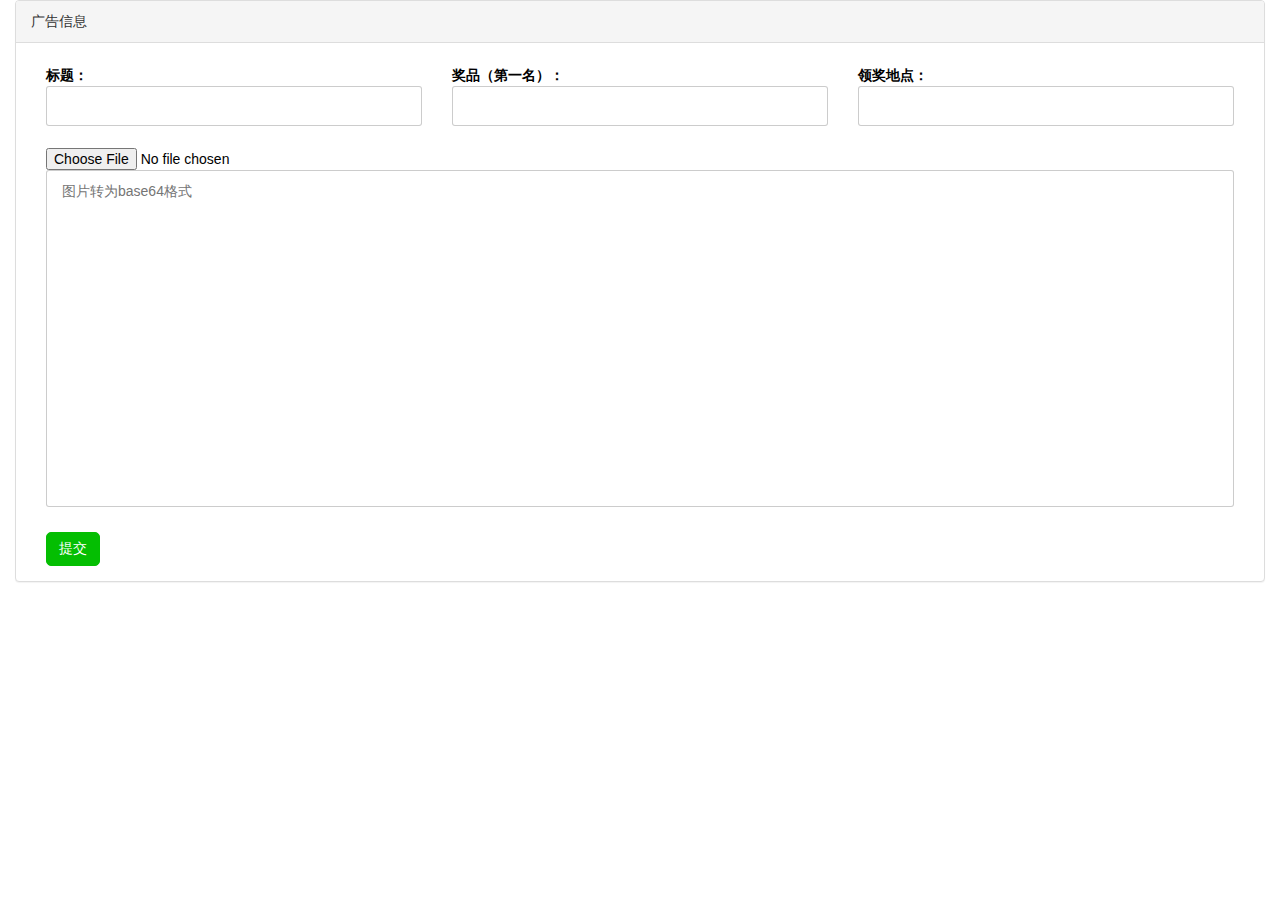
<file: index.html>
<!DOCTYPE HTML PUBLIC "-//W3C//DTD HTML 4.01 Transitional//EN" "http://www.w3.org/TR/html4/loose.dtd">  
<html>  
	 <head>  
	  <meta http-equiv="content-type" content="text/html; charset=utf-8">
		<meta name="viewport" content="width=device-width, initial-scale=1.0, maximum-scale=1.0, user-scalable=no">  
	  <title> upload image to db</title>
		<meta name="format-detection" content="telephone=no, address=no">
	<meta name="apple-mobile-web-app-capable" content="yes" /> <!-- apple devices fullscreen -->
	<meta name="apple-touch-fullscreen" content="yes"/>
	<meta name="apple-mobile-web-app-status-bar-style" content="black-translucent" />
	<script type="text/javascript" src="js/lib/jquery-2.2.1.min.js"></script>
	<script type="text/javascript" src="js/LodopFuncs.js"></script>
	
	<link href="css/bootstrap.min.css" rel="stylesheet">
	<link href="css/common.min.css" rel="stylesheet">
	<script type="text/javascript">
	if(navigator.appName == 'Microsoft Internet Explorer'){
		if(navigator.userAgent.indexOf("MSIE 5.0")>0 || navigator.userAgent.indexOf("MSIE 6.0")>0 || navigator.userAgent.indexOf("MSIE 7.0")>0) {
			alert('您使用的 IE 浏览器版本过低, 推荐使用 Chrome 浏览器或 IE8 及以上版本浏览器.');
		}
	}
	
	</script>
	  <script> 
		  window.onload = function(){ 
			var input = document.getElementById("demo_input"); 
			var result= document.getElementById("result"); 
			var img_area = document.getElementById("img_area"); 
			if ( typeof(FileReader) === 'undefined' ){
			  result.innerHTML = "抱歉，你的浏览器不支持 FileReader，请使用现代浏览器操作！"; 
			  input.setAttribute('disabled','disabled'); 
			}else{
			  input.addEventListener('change',readFile,false);
			} 
		  }
		  function readFile(){
			var file = this.files[0]; 
			//这里我们判断下类型如果不是图片就返回 去掉就可以上传任意文件  
			if(!/image\/\w+/.test(file.type)){
			  alert("请确保文件为图像类型"); 
			  return false; 
			}
			var reader = new FileReader(); 
			reader.readAsDataURL(file); 
			console.log();
			reader.onload = function(e){ 
				result.innerHTML = this.result; 
				//img_area.innerHTML = '<div class="sitetip">图片img标签展示：</div>![]('+this.result+')'; 
			}
		  } 
		</script> 
		</head>

<body>
	<div class="container-fluid">
		<div class="main">
			<div class="panel panel-default">
				<div class="panel-heading">广告信息</div> 
				  <form action="uploadimage.php" method="post" enctype="multipart/form-data" class="form-horizontal form">
					<div class="panel-body">
							<div class="col-sm-4 col-md-4 col-lg-4">
								<label class="control-label">标题：</label>
								<input type="text" name="name">
							</div>
							<div class="col-sm-4 col-md-4 col-lg-4">
								<label class="control-label">奖品（第一名）：</label>
								<input type="text" name="award">
							</div>
							<div class="col-sm-4 col-md-4 col-lg-4">
								<label class="control-label">领奖地点：</label>
								<input type="text" name="address">
							</div>
						<div class="col-sm-12 col-md-12 col-lg-12">
							<input type="file" class="control-label" value="sdgsdg" id="demo_input" /> 
						</div>
						<div class="col-sm-12 col-md-12 col-lg-12">
							<textarea name="img" id="result" rows=15 cols=60 placeholder="图片转为base64格式"></textarea> 
						</div>
						<div class="col-sm-12 col-md-12 col-lg-12">
							<p id="img_area"></p>
						</div>
						<div class="col-sm-12 col-md-12 col-lg-12">
							<input type="hidden" name="action" value="add">
							<input type="submit" name="b1" value="提交">
						</div>
					</div>
				</form>
			</div>
		</div>
	</div>
	  
	 </body>  
</html>
</file>
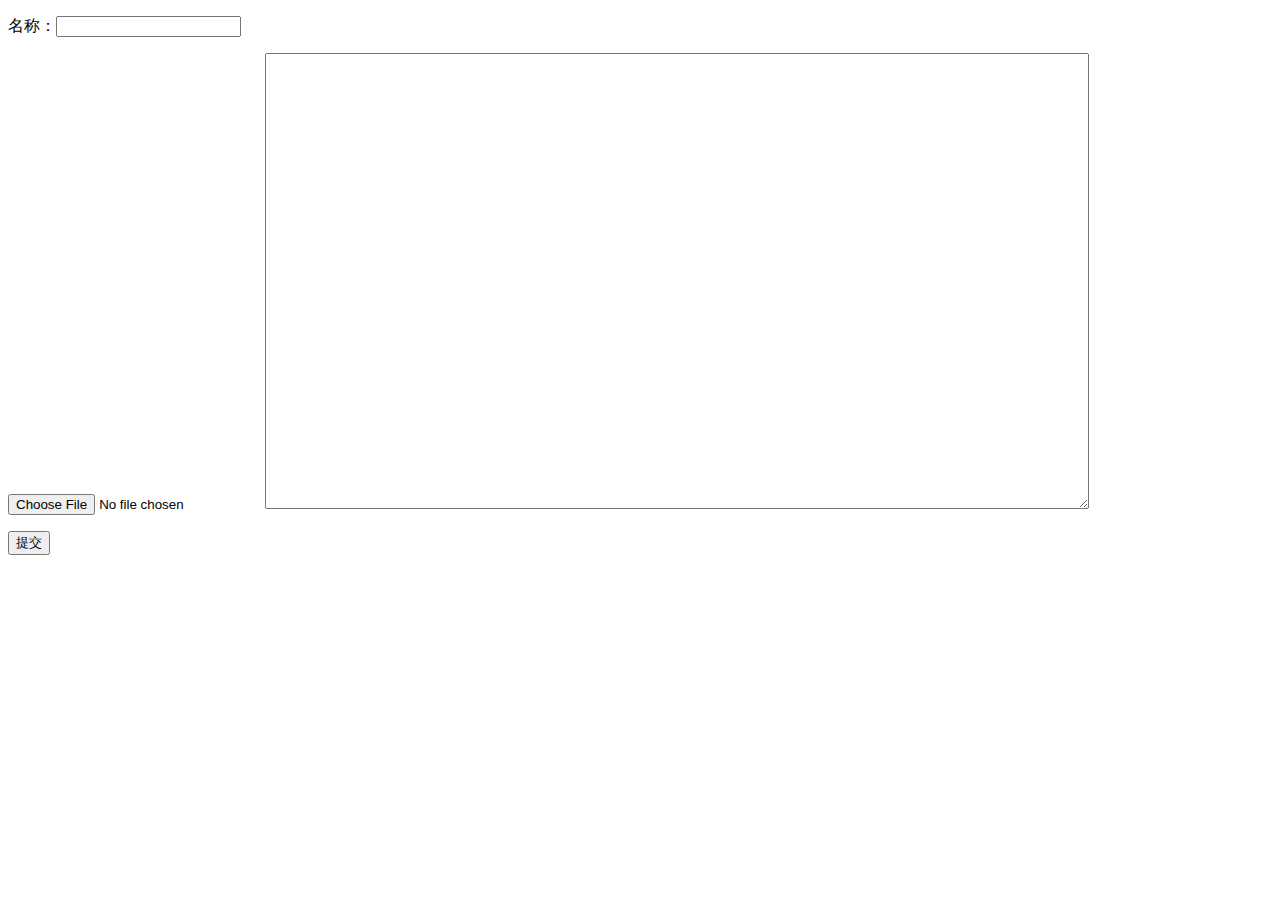
<file: uploadimg.html>
<!DOCTYPE HTML PUBLIC "-//W3C//DTD HTML 4.01 Transitional//EN" "http://www.w3.org/TR/html4/loose.dtd">  
<html>  
	 <head>  
	  <meta http-equiv="content-type" content="text/html; charset=utf-8">  
	  <title> upload image to db demo </title> 
	  <script> 
		  window.onload = function(){ 
			var input = document.getElementById("demo_input"); 
			var result= document.getElementById("result"); 
			var img_area = document.getElementById("img_area"); 
			if ( typeof(FileReader) === 'undefined' ){
			  result.innerHTML = "抱歉，你的浏览器不支持 FileReader，请使用现代浏览器操作！"; 
			  input.setAttribute('disabled','disabled'); 
			}else{
			  input.addEventListener('change',readFile,false);
			} 
		  }
		  function readFile(){
			var file = this.files[0]; 
			//这里我们判断下类型如果不是图片就返回 去掉就可以上传任意文件  
			if(!/image\/\w+/.test(file.type)){
			  alert("请确保文件为图像类型"); 
			  return false; 
			}
			var reader = new FileReader(); 
			reader.readAsDataURL(file); 
			console.log();
			reader.onload = function(e){ 
				result.innerHTML = this.result; 
				//img_area.innerHTML = '<div class="sitetip">图片img标签展示：</div>![]('+this.result+')'; 
			}
		  } 
		</script> 
		</head>

<body> 
  <form action="uploadimage.php" method="post" enctype="multipart/form-data">
		<p>名称：<input type="text" name="name"></p>
	  <input type="file" value="sdgsdg" id="demo_input" /> 
	  <textarea name="img" id="result" rows=30 cols=100></textarea> 
	  <p id="img_area"></p> 
	  <p><input type="hidden" name="action" value="add"><input type="submit" name="b1" value="提交"></p>
	</form>
	  
	 </body>  
</html>
</file>
<file: css/common.min.css>
@charset "UTF-8";/*! normalize.css v3.0.1 | MIT License | git.io/normalize */html{font-family:sans-serif;-webkit-text-size-adjust:100%}body{margin:0}article,aside,details,figcaption,figure,footer,header,hgroup,main,nav,section,summary{display:block}audio,canvas,progress,video{display:inline-block;vertical-align:baseline}audio:not([controls]){display:none;height:0}[hidden],template{display:none}a{background:0 0}a:active,a:hover{outline:0}abbr[title]{border-bottom:1px dotted}b,strong{font-weight:700}dfn{font-style:italic}h1{margin:.67em 0}mark{color:#000;background:#ff0}small{font-size:80%}sub,sup{position:relative;font-size:75%;line-height:0;vertical-align:baseline}sup{top:-.5em}sub{bottom:-.25em}img{border:0}svg:not(:root){overflow:hidden}figure{margin:1em 40px}hr{height:0;box-sizing:content-box}pre{overflow:auto}code,kbd,pre,samp{font-family:monospace,monospace;font-size:1em}button,input,optgroup,select,textarea{margin:0;color:inherit;font:inherit}button{overflow:visible}button,select{text-transform:none}button,html input[type=button],input[type=reset],input[type=submit]{-webkit-appearance:button;cursor:pointer}button[disabled],html input[disabled]{cursor:default}input{line-height:normal}input[type=checkbox],input[type=radio]{padding:0;box-sizing:border-box}input[type=number]::-webkit-inner-spin-button,input[type=number]::-webkit-outer-spin-button{height:auto}input[type=search]::-webkit-search-cancel-button,input[type=search]::-webkit-search-decoration{-webkit-appearance:none}fieldset{padding:.35em .625em .75em;margin:0 2px;border:1px solid silver}legend{padding:0;border:0}textarea{overflow:auto}optgroup{font-weight:700}table{border-spacing:0;border-collapse:collapse}td,th{padding:0}dd,dl,dt{margin:0;padding:0}dl{margin-top:0;margin-bottom:0}dd,dt{line-height:1.42857143}dt{font-weight:400}dd{margin-left:0}*{-webkit-box-sizing:border-box;box-sizing:border-box;-webkit-tap-highlight-color:transparent;-webkit-tap-highlight-color:transparent;-webkit-user-select:text;outline:0}body{font-family:"Microsoft Yahei","微软雅黑",Arial,"Hiragino Sans GB","宋体","Helvetica Neue",Helvetica,sans-serif;font-size:14px;line-height:21px;color:#000;background-color:#fff;-webkit-overflow-scrolling:touch;position:absolute;top:0;right:0;bottom:0;left:0;overflow:auto}a{color:#04be02;text-decoration:none}a:active{color:#038c01}.mui-content{background-color:#efeff4;-webkit-overflow-scrolling:touch;position:absolute;top:0;right:0;bottom:0;left:0;overflow:auto}.mui-bar-nav~.mui-content{padding-top:44px}.mui-bar-nav~.mui-content.mui-scroll-wrapper .mui-scrollbar-vertical{top:44px}.mui-bar-header-secondary~.mui-content{padding-top:88px}.mui-bar-header-secondary~.mui-content.mui-scroll-wrapper .mui-scrollbar-vertical{top:88px}.mui-bar-footer~.mui-content{padding-bottom:44px}.mui-bar-footer~.mui-content.mui-scroll-wrapper .mui-scrollbar-vertical{bottom:44px}.mui-bar-footer-secondary~.mui-content{padding-bottom:88px}.mui-bar-footer-secondary~.mui-content.mui-scroll-wrapper .mui-scrollbar-vertical{bottom:88px}.mui-bar-tab~.mui-content{padding-bottom:50px}.mui-bar-tab~.mui-content.mui-scroll-wrapper .mui-scrollbar-vertical{bottom:50px}.mui-bar-footer-secondary-tab~.mui-content{padding-bottom:94px}.mui-bar-footer-secondary-tab~.mui-content.mui-scroll-wrapper .mui-scrollbar-vertical{bottom:94px}.mui-content-padded{margin:10px}.mui-inline{display:inline-block;vertical-align:top}.mui-block{display:block!important}.mui-visibility{visibility:visible!important}.mui-hidden{display:none!important}.mui-ellipsis{overflow:hidden;text-overflow:ellipsis;white-space:nowrap}.mui-ellipsis-2{overflow:hidden;text-overflow:ellipsis;display:-webkit-box;-webkit-line-clamp:2;-webkit-box-orient:vertical;white-space:normal!important;word-wrap:break-word}.mui-table{display:table;table-layout:fixed;width:100%;margin:0;padding:0;background:#fff}.mui-table a{color:#333}.mui-table .mui-table-cell{display:table-cell;overflow:hidden;white-space:nowrap;text-overflow:ellipsis;text-align:center;vertical-align:middle}.mui-table .mui-table-cell img{max-width:100%}.mui-table.mui-table-inline .mui-table-cell~.mui-table-cell{border-left:1px solid #ddd}.mui-table-cell{display:table-cell;position:relative}.mui-text-left{text-align:left!important}.mui-text-center{text-align:center!important}.mui-text-justify{text-align:justify!important}.mui-text-right{text-align:right!important}.mui-pull-left{float:left}.mui-pull-right{float:right}.mui-list-unstyled{padding-left:0;list-style:none}.mui-list-inline{padding-left:0;list-style:none;margin-left:-5px}.mui-list-inline>li{display:inline-block;padding-left:5px;padding-right:5px}.mui-clearfix:after,.mui-clearfix:before{display:table;content:" "}.mui-clearfix:after{clear:both}.mui-bg-positive,.mui-bg-primary{background-color:#04be02}.mui-bg-negative{background-color:#f15a0c}.mui-bg-white{background-color:#fff}.mui-bg-grey{background-color:#bdbdbd}.mui-bg-warning{background-color:#ffbe00}.mui-error{margin:88px 35px;padding:10px;border-radius:6px;background-color:#bbb}.mui-subtitle{font-size:15px}.mui-text-success{color:#04be02!important}.mui-text-info{color:#10aeff!important}.mui-text-warning{color:#ffbe00!important}.mui-text-error{color:#f43530!important}.mui-text-currency{color:#f60!important}.mui-text-muted{color:#929292!important}.mui-b{font-weight:700}.mui-small{font-size:75%!important}.mui-big{font-size:120%!important}.mui-pa0{padding:0!important}.mui-pa10{padding:10px!important}.mui-pa15{padding:15px!important}.mui-pt0{padding-top:0!important}.mui-pb0{padding-bottom:0!important}.mui-pl0{padding-left:0!important}.mui-pr0{padding-right:0!important}.mui-pl10{padding-left:10px!important}.mui-pl15{padding-left:15px!important}.mui-pb10{padding-bottom:10px!important}.mui-ma0{margin:0!important}.mui-ma10{margin:10px!important}.mui-mt10{margin-top:10px!important}.mui-mt15{margin-top:15px!important}.mui-ml15{margin-left:15px!important}.mui-mb15{margin-bottom:15px!important}.mui-mb0{margin-bottom:0!important}.mui-ml5{margin-left:5px!important}.mui-mr5{margin-right:5px!important}.mui-mt5{margin-top:5px!important}.mui-mr10{margin-right:10px!important}.mui-mb10{margin-bottom:10px!important}.mui-bt1{border-top:1px solid #ddd!important}.mui-bb1{border-bottom:1px solid #ddd!important}.mui-bb0{border-bottom:0!important}.mui-del{text-decoration:line-through}.mui-border-radius0{border-radius:0!important}.mui-rmb:before{content:"￥"}.mui-rmb.mui-minus:before{content:"-￥"}.mui-rmb.mui-del{color:#929292}.mui-times:before{margin-right:3px;content:"×"}.mui-img-circle{border-radius:100%}.mui-img-rounded{border-radius:6px}.mui-img-thumbnail{display:inline-block;max-width:100%;height:auto;padding:4px;line-height:1.42857143;background-color:#fff;border:1px solid #ddd;border-radius:4px;-webkit-transition:all .2s ease-in-out;-o-transition:all .2s ease-in-out;transition:all .2s ease-in-out}.mui-image-list{padding:0 10px}.mui-image-list .mui-image-item{width:80px;height:80px;border:1px solid #ddd;border-radius:6px;display:inline-block;position:relative;vertical-align:top;padding:4px;margin:5px;text-align:center;box-sizing:border-box}.mui-image-list .mui-image-item.mui-upload{float:none}.mui-image-list .mui-image-item.mui-upload .mui-upload-input{width:100%;height:100%;-webkit-tap-highlight-color:transparent;-moz-tap-highlight-color:transparent;position:absolute;top:0;left:0;opacity:0;-webkit-appearance:textfield;-moz-appearance:textfield;border-image-source:initial;border-image-slice:initial;border-image-width:initial;border-image-outset:initial;border-image-repeat:initial;-webkit-rtl-ordering:logical;-webkit-user-select:text;-moz-rtl-ordering:logical;-moz-user-select:text;cursor:auto;z-index:1}.mui-image-list .mui-image-item.mui-upload:after,.mui-image-list .mui-image-item.mui-upload:before{content:" ";position:absolute;top:50%;left:50%;-webkit-transform:translate(-50%,-50%);-moz-transform:translate(-50%,-50%);transform:translate(-50%,-50%);background-color:#d9d9d9}.mui-image-list .mui-image-item.mui-upload:before{width:2px;height:40px}.mui-image-list .mui-image-item.mui-upload:after{width:40px;height:2px}.mui-image-list .mui-image-item img{width:100%;height:100%;border:0}.mui-image-list .mui-image-item .fa-times{position:absolute;width:20px;height:20px;line-height:20px;display:inline-block;background:#333;border-radius:100%;color:#fff;right:-10px;top:-10px;z-index:1}.mui-image-list .mui-image-item label{font-size:10px;display:block}.mui-image-list .mui-image-item.mui-uploader-status:before{content:"";position:absolute;top:0;right:0;bottom:0;left:0;border-radius:6px;background:rgba(0,0,0,.5)}.mui-image-list .mui-image-item.mui-uploader-status .mui-uploader-status-content{position:absolute;top:50%;left:50%;-webkit-transform:translate(-50%,-50%);-moz-transform:translate(-50%,-50%);transform:translate(-50%,-50%);color:#fff;font-size:18px}.mui-image-list .mui-image-item.mui-uploader-status .mui-uploader-status-content .fa{font-size:23px;color:#f43530}.mui-radius{border-radius:6px}.mui-thumbnail{display:block;padding:4px;border:1px solid #ddd;background:#fff;margin:6px 6px 0}.mui-thumbnail h4,.mui-thumbnail h5{line-height:1.5em;color:#333}.mui-thumbnail p{margin-bottom:5px}.mui-thumbnail .mui-thumb{margin:0 auto;text-align:center;position:relative}.mui-thumbnail .mui-thumb img{width:100%;height:auto}.mui-copyright{text-align:center;margin:0 auto;padding:20px 0}.mui-copyright a{padding:5px;color:#929292}.mui-section{background:#fff;padding:10px;margin-top:15px}.mui-bbt1{border-top:1px solid #ddd;border-bottom:1px solid #ddd}h5.mui-desc-title{margin:15px 0}h1,h2,h3,h4,h5,h6{margin-top:5px;margin-bottom:5px;line-height:1}.mui-h1,h1{font-size:36px}.mui-h2,h2{font-size:30px}.mui-h3,h3{font-size:24px}.mui-h4,h4{font-size:18px}.mui-h5,h5{font-size:14px;color:#8f8f94;font-weight:400}.mui-h6,h6{font-size:12px;color:#8f8f94;font-weight:400}p{margin-top:0;margin-bottom:10px;font-size:14px;color:#333}.mui-row:after,.mui-row:before{display:table;content:" "}.mui-row:after{clear:both}.mui-col-sm-1,.mui-col-sm-10,.mui-col-sm-11,.mui-col-sm-12,.mui-col-sm-2,.mui-col-sm-3,.mui-col-sm-4,.mui-col-sm-5,.mui-col-sm-6,.mui-col-sm-7,.mui-col-sm-8,.mui-col-sm-9,.mui-col-xs-1,.mui-col-xs-10,.mui-col-xs-11,.mui-col-xs-12,.mui-col-xs-2,.mui-col-xs-3,.mui-col-xs-4,.mui-col-xs-5,.mui-col-xs-6,.mui-col-xs-7,.mui-col-xs-8,.mui-col-xs-9{position:relative;min-height:1px}.mui-row>[class*=mui-col-]{float:left}.mui-col-xs-12{width:100%}.mui-col-xs-11{width:91.66666667%}.mui-col-xs-10{width:83.33333333%}.mui-col-xs-9{width:75%}.mui-col-xs-8{width:66.66666667%}.mui-col-xs-7{width:58.33333333%}.mui-col-xs-6{width:50%}.mui-col-xs-5{width:41.66666667%}.mui-col-xs-4{width:33.33333333%}.mui-col-xs-3{width:25%}.mui-col-xs-2{width:16.66666667%}.mui-col-xs-1{width:8.33333333%}@media (min-width:400px){.mui-col-sm-12{width:100%}.mui-col-sm-11{width:91.66666667%}.mui-col-sm-10{width:83.33333333%}.mui-col-sm-9{width:75%}.mui-col-sm-8{width:66.66666667%}.mui-col-sm-7{width:58.33333333%}.mui-col-sm-6{width:50%}.mui-col-sm-5{width:41.66666667%}.mui-col-sm-4{width:33.33333333%}.mui-col-sm-3{width:25%}.mui-col-sm-2{width:16.66666667%}.mui-col-sm-1{width:8.33333333%}}.mui-scroll-wrapper{position:absolute;z-index:2;top:0;bottom:0;left:0;width:100%;overflow:hidden}.mui-scroll{position:absolute;z-index:1;width:100%;-webkit-transform:translateZ(0);transform:translateZ(0)}.mui-scrollbar{position:absolute;z-index:9998;overflow:hidden;transform:translateZ(0px);transition:500ms;-webkit-transition:500ms;opacity:0;pointer-events:none}.mui-scrollbar-vertical{width:4px;bottom:2px;top:0;right:1px}.mui-scrollbar-vertical .mui-scrollbar-indicator{width:100%}.mui-scrollbar-horizontal{height:4px;left:2px;right:2px;bottom:0}.mui-scrollbar-horizontal .mui-scrollbar-indicator{height:100%}.mui-scrollbar-indicator{box-sizing:border-box;position:absolute;border:1px solid rgba(255,255,255,.80196);border-radius:2px;transition:.01s cubic-bezier(0.1,.57,.1,1);-webkit-transition:.01s cubic-bezier(0.1,.57,.1,1);display:block;transform:translate(0px,0) translateZ(0px);background:rgba(0,0,0,.39804)}.mui-plus-pullrefresh .mui-fullscreen .mui-scroll-wrapper .mui-scroll-wrapper,.mui-plus-pullrefresh .mui-fullscreen .mui-slider-group .mui-scroll-wrapper{position:absolute;top:0;bottom:0;left:0;width:100%;overflow:hidden}.mui-plus-pullrefresh .mui-fullscreen .mui-scroll-wrapper .mui-scroll,.mui-plus-pullrefresh .mui-fullscreen .mui-slider-group .mui-scroll{position:absolute;width:100%}.mui-plus-pullrefresh .mui-scroll-wrapper,.mui-plus-pullrefresh .mui-slider-group{position:static;top:auto;bottom:auto;left:auto;width:auto;overflow:auto}.mui-plus-pullrefresh .mui-slider-group{overflow:visible}.mui-plus-pullrefresh .mui-scroll{position:static;width:auto}.mui-off-canvas-wrap .mui-bar{position:absolute!important;-webkit-transform:translate3d(0,0,0);transform:translate3d(0,0,0);-webkit-box-shadow:none;box-shadow:none}.mui-off-canvas-wrap{position:relative;width:100%;height:100%;overflow:hidden;z-index:1}.mui-off-canvas-wrap .mui-inner-wrap{position:relative;width:100%;height:100%;z-index:1}.mui-off-canvas-wrap .mui-inner-wrap.mui-transitioning{-webkit-transition:-webkit-transform 350ms;transition:transform 350ms cubic-bezier(0.165,.84,.44,1)}.mui-off-canvas-wrap .mui-inner-wrap .mui-off-canvas-left{-webkit-transform:translate3d(-100%,0,0);transform:translate3d(-100%,0,0)}.mui-off-canvas-wrap .mui-inner-wrap .mui-off-canvas-right{-webkit-transform:translate3d(100%,0,0);transform:translate3d(100%,0,0)}.mui-off-canvas-wrap.mui-active{overflow:hidden;height:100%}.mui-off-canvas-wrap.mui-active .mui-off-canvas-backdrop{transition:background 350ms cubic-bezier(0.165,.84,.44,1);box-shadow:-4px 0 4px rgba(0,0,0,.5),4px 0 4px rgba(0,0,0,.5);display:block;position:absolute;background:rgba(0,0,0,.4);top:0;bottom:0;left:0;right:0;z-index:998;-webkit-tap-highlight-color:transparent}.mui-off-canvas-wrap.mui-slide-in .mui-off-canvas-right{-webkit-transform:translate3d(100%,0,0);z-index:10000!important}.mui-off-canvas-wrap.mui-slide-in .mui-off-canvas-left{-webkit-transform:translate3d(-100%,0,0);z-index:10000!important}.mui-off-canvas-left,.mui-off-canvas-right{width:70%;min-height:100%;top:0;bottom:0;position:absolute;background:#333;box-sizing:content-box;-webkit-overflow-scrolling:touch;z-index:-1;visibility:hidden}.mui-off-canvas-left.mui-transitioning,.mui-off-canvas-right.mui-transitioning{-webkit-transition:-webkit-transform 350ms cubic-bezier(0.165,.84,.44,1);transition:transform 350ms cubic-bezier(0.165,.84,.44,1)}.mui-off-canvas-left{left:0}.mui-off-canvas-right{right:0}.mui-off-canvas-wrap:not(.mui-slide-in).mui-scalable{background-color:#333}.mui-off-canvas-wrap:not(.mui-slide-in).mui-scalable>.mui-off-canvas-left,.mui-off-canvas-wrap:not(.mui-slide-in).mui-scalable>.mui-off-canvas-right{width:80%;-webkit-transform:scale(0.8);transform:scale(0.8);opacity:.1}.mui-off-canvas-wrap:not(.mui-slide-in).mui-scalable>.mui-off-canvas-left.mui-transitioning,.mui-off-canvas-wrap:not(.mui-slide-in).mui-scalable>.mui-off-canvas-right.mui-transitioning{-webkit-transition:-webkit-transform 350ms cubic-bezier(0.165,.84,.44,1),opacity 350ms cubic-bezier(0.165,.84,.44,1);transition:transform 350ms cubic-bezier(0.165,.84,.44,1),opacity 350ms cubic-bezier(0.165,.84,.44,1)}.mui-off-canvas-wrap:not(.mui-slide-in).mui-scalable>.mui-off-canvas-left{-webkit-transform-origin:-100%;transform-origin:-100%}.mui-off-canvas-wrap:not(.mui-slide-in).mui-scalable>.mui-off-canvas-right{-webkit-transform-origin:200%;transform-origin:200%}.mui-off-canvas-wrap:not(.mui-slide-in).mui-scalable.mui-active>.mui-inner-wrap{-webkit-transform:scale(0.8);transform:scale(0.8)}.mui-off-canvas-wrap:not(.mui-slide-in).mui-scalable.mui-active>.mui-off-canvas-left,.mui-off-canvas-wrap:not(.mui-slide-in).mui-scalable.mui-active>.mui-off-canvas-right{-webkit-transform:scale(1);transform:scale(1);opacity:1}.mui-loading .mui-spinner{margin:0 auto;display:block}.mui-spinner{display:inline-block;width:24px;height:24px;-webkit-transform-origin:50%;transform-origin:50%;-webkit-animation:spinner-spin 1s step-end infinite;animation:spinner-spin 1s step-end infinite}.mui-spinner:after{display:block;content:"";width:100%;height:100%;background-image:url("data:image/svg+xml;charset=utf-8,<svg viewBox='0 0 120 120' xmlns='http://www.w3.org/2000/svg' xmlns:xlink='http://www.w3.org/1999/xlink'><defs><line id='l' x1='60' x2='60' y1='7' y2='27' stroke='%236c6c6c' stroke-width='11' stroke-linecap='round'/></defs><g><use xlink:href='%23l' opacity='.27'/><use xlink:href='%23l' opacity='.27' transform='rotate(30 60,60)'/><use xlink:href='%23l' opacity='.27' transform='rotate(60 60,60)'/><use xlink:href='%23l' opacity='.27' transform='rotate(90 60,60)'/><use xlink:href='%23l' opacity='.27' transform='rotate(120 60,60)'/><use xlink:href='%23l' opacity='.27' transform='rotate(150 60,60)'/><use xlink:href='%23l' opacity='.37' transform='rotate(180 60,60)'/><use xlink:href='%23l' opacity='.46' transform='rotate(210 60,60)'/><use xlink:href='%23l' opacity='.56' transform='rotate(240 60,60)'/><use xlink:href='%23l' opacity='.66' transform='rotate(270 60,60)'/><use xlink:href='%23l' opacity='.75' transform='rotate(300 60,60)'/><use xlink:href='%23l' opacity='.85' transform='rotate(330 60,60)'/></g></svg>");background-position:50%;background-size:100%;background-repeat:no-repeat}.mui-spinner-white:after{background-image:url("data:image/svg+xml;charset=utf-8,<svg viewBox='0 0 120 120' xmlns='http://www.w3.org/2000/svg' xmlns:xlink='http://www.w3.org/1999/xlink'><defs><line id='l' x1='60' x2='60' y1='7' y2='27' stroke='%23fff' stroke-width='11' stroke-linecap='round'/></defs><g><use xlink:href='%23l' opacity='.27'/><use xlink:href='%23l' opacity='.27' transform='rotate(30 60,60)'/><use xlink:href='%23l' opacity='.27' transform='rotate(60 60,60)'/><use xlink:href='%23l' opacity='.27' transform='rotate(90 60,60)'/><use xlink:href='%23l' opacity='.27' transform='rotate(120 60,60)'/><use xlink:href='%23l' opacity='.27' transform='rotate(150 60,60)'/><use xlink:href='%23l' opacity='.37' transform='rotate(180 60,60)'/><use xlink:href='%23l' opacity='.46' transform='rotate(210 60,60)'/><use xlink:href='%23l' opacity='.56' transform='rotate(240 60,60)'/><use xlink:href='%23l' opacity='.66' transform='rotate(270 60,60)'/><use xlink:href='%23l' opacity='.75' transform='rotate(300 60,60)'/><use xlink:href='%23l' opacity='.85' transform='rotate(330 60,60)'/></g></svg>")}@-webkit-keyframes spinner-spin{0%{-webkit-transform:rotate(0deg)}8.33333333%{-webkit-transform:rotate(30deg)}16.66666667%{-webkit-transform:rotate(60deg)}25%{-webkit-transform:rotate(90deg)}33.33333333%{-webkit-transform:rotate(120deg)}41.66666667%{-webkit-transform:rotate(150deg)}50%{-webkit-transform:rotate(180deg)}58.33333333%{-webkit-transform:rotate(210deg)}66.66666667%{-webkit-transform:rotate(240deg)}75%{-webkit-transform:rotate(270deg)}83.33333333%{-webkit-transform:rotate(300deg)}91.66666667%{-webkit-transform:rotate(330deg)}100%{-webkit-transform:rotate(360deg)}}@keyframes spinner-spin{0%{transform:rotate(0deg)}8.33333333%{transform:rotate(30deg)}16.66666667%{transform:rotate(60deg)}25%{transform:rotate(90deg)}33.33333333%{transform:rotate(120deg)}41.66666667%{transform:rotate(150deg)}50%{transform:rotate(180deg)}58.33333333%{transform:rotate(210deg)}66.66666667%{transform:rotate(240deg)}75%{transform:rotate(270deg)}83.33333333%{transform:rotate(300deg)}91.66666667%{transform:rotate(330deg)}100%{transform:rotate(360deg)}}.mui-btn,button,input[type=button],input[type=reset],input[type=submit]{position:relative;display:inline-block;padding:6px 12px;margin-bottom:0;font-size:14px;font-weight:400;line-height:1.42;color:#454545;text-align:center;white-space:nowrap;vertical-align:top;cursor:pointer;background-color:#fff;border:1px solid rgba(0,0,0,.2);border-top-left-radius:5px;border-top-right-radius:5px;border-bottom-right-radius:5px;border-bottom-left-radius:5px;border-radius:5px;-webkit-transition:all;transition:all;-webkit-transition-duration:.2s;transition-duration:.2s;-webkit-transition-timing-function:linear;transition-timing-function:linear}.mui-btn.mui-active:enabled,.mui-btn:enabled:active,button.mui-active:enabled,button:enabled:active,input[type=button].mui-active:enabled,input[type=button]:enabled:active,input[type=reset].mui-active:enabled,input[type=reset]:enabled:active,input[type=submit].mui-active:enabled,input[type=submit]:enabled:active{color:#fff;background-color:#929292}.mui-btn.mui-disabled,.mui-btn:disabled,button.mui-disabled,button:disabled,input[type=button].mui-disabled,input[type=button]:disabled,input[type=reset].mui-disabled,input[type=reset]:disabled,input[type=submit].mui-disabled,input[type=submit]:disabled{opacity:.6}.mui-btn-blue,.mui-btn-primary,input[type=submit]{color:#fff;background-color:#04be02;border:1px solid #04be02}.mui-btn-blue.mui-active:enabled,.mui-btn-blue:enabled:active,.mui-btn-primary.mui-active:enabled,.mui-btn-primary:enabled:active,input[type=submit].mui-active:enabled,input[type=submit]:enabled:active{color:#fff;background-color:#038c01;border:1px solid #038c01}.mui-btn-green,.mui-btn-positive,.mui-btn-success{color:#fff;background-color:#04be02;border:1px solid #04be02}.mui-btn-green.mui-active:enabled,.mui-btn-green:enabled:active,.mui-btn-positive.mui-active:enabled,.mui-btn-positive:enabled:active,.mui-btn-success.mui-active:enabled,.mui-btn-success:enabled:active{color:#fff;background-color:#038c01;border:1px solid #038c01}.mui-btn-warning,.mui-btn-yellow{color:#fff;background-color:#ffbe00;border:1px solid #ffbe00}.mui-btn-warning.mui-active:enabled,.mui-btn-warning:enabled:active,.mui-btn-yellow.mui-active:enabled,.mui-btn-yellow:enabled:active{color:#fff;background-color:#cc9800;border:1px solid #cc9800}.mui-btn-danger,.mui-btn-negative,.mui-btn-red{color:#fff;background-color:#f15a0c;border:1px solid #f15a0c}.mui-btn-danger.mui-active:enabled,.mui-btn-danger:enabled:active,.mui-btn-negative.mui-active:enabled,.mui-btn-negative:enabled:active,.mui-btn-red.mui-active:enabled,.mui-btn-red:enabled:active{color:#fff;background-color:#c0480a;border:1px solid #c0480a}.mui-btn-purple,.mui-btn-royal{color:#fff;background-color:#8a6de9;border:1px solid #8a6de9}.mui-btn-purple.mui-active:enabled,.mui-btn-purple:enabled:active,.mui-btn-royal.mui-active:enabled,.mui-btn-royal:enabled:active{color:#fff;background-color:#6641e2;border:1px solid #6641e2}.mui-btn-grey{color:#fff;background-color:#c7c7cc;border:1px solid #c7c7cc}.mui-btn-grey.mui-active:enabled,.mui-btn-grey:enabled:active{color:#fff;background-color:#acacb4;border:1px solid #acacb4}.mui-btn-outlined{background-color:transparent}.mui-btn-outlined.mui-btn-blue,.mui-btn-outlined.mui-btn-green,.mui-btn-outlined.mui-btn-positive,.mui-btn-outlined.mui-btn-primary,.mui-btn-outlined.mui-btn-success{color:#04be02}.mui-btn-outlined.mui-btn-warning,.mui-btn-outlined.mui-btn-yellow{color:#ffbe00}.mui-btn-outlined.mui-btn-danger,.mui-btn-outlined.mui-btn-negative,.mui-btn-outlined.mui-btn-red{color:#f15a0c}.mui-btn-outlined.mui-btn-purple,.mui-btn-outlined.mui-btn-royal{color:#8a6de9}.mui-btn-outlined.mui-btn-blue:enabled:active,.mui-btn-outlined.mui-btn-danger:enabled:active,.mui-btn-outlined.mui-btn-green:enabled:active,.mui-btn-outlined.mui-btn-negative:enabled:active,.mui-btn-outlined.mui-btn-positive:enabled:active,.mui-btn-outlined.mui-btn-primary:enabled:active,.mui-btn-outlined.mui-btn-purple:enabled:active,.mui-btn-outlined.mui-btn-red:enabled:active,.mui-btn-outlined.mui-btn-royal:enabled:active,.mui-btn-outlined.mui-btn-success:enabled:active,.mui-btn-outlined.mui-btn-warning:enabled:active,.mui-btn-outlined.mui-btn-yellow:enabled:active{color:#fff}.mui-btn-link{padding-top:6px;padding-bottom:6px;color:#333;background-color:transparent;border:0}.mui-btn-link.mui-active:enabled,.mui-btn-link:enabled:active{color:#1a1a1a;background-color:transparent}.mui-btn-block{display:block;width:100%;padding:8px 0;margin-bottom:10px;font-size:18px}.mui-btn .mui-badge{margin:-2px -4px -2px 4px;font-size:14px;background-color:rgba(0,0,0,.15)}.mui-btn .mui-badge-inverted,.mui-btn:enabled:active .mui-badge-inverted{background-color:transparent}.mui-btn-negative:enabled:active .mui-badge-inverted,.mui-btn-positive:enabled:active .mui-badge-inverted,.mui-btn-primary:enabled:active .mui-badge-inverted{color:#fff}.mui-btn-block .mui-badge{position:absolute;right:0;margin-right:10px}.mui-btn .mui-icon{font-size:inherit}.mui-btn.mui-icon{font-size:14px;line-height:1.42}.mui-btn.mui-fab{border-radius:50%;width:56px;height:56px;padding:16px;outline:0}.mui-btn.mui-fab.mui-btn-mini{width:40px;height:40px;padding:8px}.mui-btn.mui-fab .mui-icon{font-size:24px;line-height:24px;width:24px;height:24px}.namespacebtn-sm{padding:3px 5px;font-size:12px;line-height:12px}.mui-bar{position:fixed;right:0;left:0;z-index:10;height:44px;padding-right:10px;padding-left:10px;background-color:#f7f7f7;border-bottom:0;-webkit-box-shadow:0 0 1px rgba(0,0,0,.85);box-shadow:0 0 1px rgba(0,0,0,.85);-webkit-backface-visibility:hidden;backface-visibility:hidden}.mui-bar .mui-title{width:auto;left:40px;right:40px;margin:0;overflow:hidden;text-overflow:ellipsis;display:inline-block}.mui-bar .mui-backdrop{background:0 0}.mui-bar.mui-row{padding:0 3px}.mui-bar.mui-row>[class*=mui-col-]{padding-left:5px;padding-right:5px}.mui-bar .mui-checkbox{margin-top:5px}.mui-bar .mui-checkbox input[type=checkbox]{position:relative;left:0;top:2px}.mui-bar .mui-checkbox label{width:auto;padding-right:0}.mui-bar .mui-btn-link,.mui-bar a{color:#333}.mui-bar .mui-icon-img img{width:24px;vertical-align:middle;margin-top:5px}.mui-bar.mui-table a{color:#999}.mui-bar.mui-table a.mui-active{color:#04be02}.mui-bar-header-secondary{top:44px}.mui-bar-footer{bottom:0}.mui-bar-footer .mui-btn{top:5px}.mui-bar-footer-secondary{bottom:44px}.mui-bar-footer-secondary-tab{bottom:50px}.mui-bar-footer,.mui-bar-footer-secondary,.mui-bar-footer-secondary-tab{border-top:0}.mui-bar-nav{top:0;-webkit-box-shadow:0 1px 6px #ccc;box-shadow:0 1px 6px #ccc}.mui-bar-nav~.mui-content .mui-anchor{display:block;height:45px;margin-top:-45px;visibility:hidden}.mui-bar-nav.mui-bar .mui-icon{margin-left:-10px;margin-right:-10px;padding-left:10px;padding-right:10px}.mui-title{position:absolute;display:block;width:100%;padding:0;margin:0 -10px;font-size:14px;font-weight:500;line-height:44px;color:#000;text-align:center;white-space:nowrap}.mui-title a{color:inherit}.mui-bar-tab{display:table;bottom:0;width:100%;height:50px;padding:0;table-layout:fixed;border-top:0;border-bottom:0;-webkit-touch-callout:none}.mui-bar-tab .mui-tab-item{display:table-cell;width:1%;height:50px;color:#929292;text-align:center;vertical-align:middle;overflow:hidden;text-overflow:ellipsis;white-space:nowrap}.mui-bar-tab .mui-tab-item.mui-active{color:#04be02}.mui-bar-tab .mui-tab-item .mui-icon{top:6px;width:24px;height:24px;padding-top:0;padding-bottom:0}.mui-bar-tab .mui-tab-item .mui-icon~.mui-tab-label{display:block;font-size:11px;overflow:hidden;text-overflow:ellipsis}.mui-bar-tab .mui-tab-item .mui-icon:active{background:0 0}.mui-focusin>.mui-bar-header-secondary,.mui-focusin>.mui-bar-nav{position:absolute}.mui-focusin>.mui-bar~.mui-content{padding-bottom:0}.mui-bar .mui-btn{position:relative;top:7px;z-index:20;padding:6px 12px 7px;margin-top:0;font-weight:400}.mui-bar .mui-btn.mui-pull-right{margin-left:10px}.mui-bar .mui-btn.mui-pull-left{margin-right:10px}.mui-bar .mui-btn .mui-icon-img{width:24px;height:24px}.mui-bar .mui-btn .mui-icon-img img{width:24px;height:24px;position:absolute;left:0;top:50%;margin-top:-6px}.mui-bar .mui-btn-link{top:0;padding:0;line-height:44px;color:#333;border:0}.mui-bar .mui-btn-link.mui-active,.mui-bar .mui-btn-link:active{color:#1a1a1a}.mui-bar .mui-btn-block{top:6px;padding:5px 0;margin-bottom:0;font-size:16px}.mui-bar .mui-btn-nav.mui-pull-left{margin-left:-5px}.mui-bar .mui-btn-nav.mui-pull-left .mui-icon-left-nav{margin-right:-3px}.mui-bar .mui-btn-nav.mui-pull-right{margin-right:-5px}.mui-bar .mui-btn-nav.mui-pull-right .mui-icon-right-nav{margin-left:-3px}.mui-bar .mui-btn-nav:active{opacity:.3}.mui-bar .mui-icon{position:relative;z-index:20;padding-top:10px;padding-bottom:10px;font-size:24px}.mui-bar .mui-icon:active{opacity:.3}.mui-bar .mui-btn .mui-icon{top:1px;padding:0;margin:0}.mui-bar .mui-title .mui-icon{padding:0;margin:0}.mui-bar .mui-title .mui-icon.mui-icon-caret{top:4px;margin-left:-5px}.mui-bar input[type=search]{height:29px;margin:6px 0}.mui-bar .mui-input-row .mui-btn{padding:12px 10px}.mui-bar .mui-search:before{margin-top:-10px}.mui-bar .mui-input-row .mui-input-clear~.mui-icon-clear,.mui-bar .mui-input-row .mui-input-speech~.mui-icon-speech{top:0;right:12px}.mui-bar.mui-bar-header-secondary .mui-input-row .mui-input-clear~.mui-icon-clear,.mui-bar.mui-bar-header-secondary .mui-input-row .mui-input-speech~.mui-icon-speech{top:0;right:0}.mui-bar .mui-segmented-control{top:7px;margin:0 auto;width:auto}.mui-bar.mui-bar-header-secondary .mui-segmented-control{top:0}.mui-badge{display:inline-block;padding:3px 6px;font-size:12px;line-height:1;color:#333;background-color:rgba(0,0,0,.15);border-radius:100px}.mui-badge.mui-badge-inverted{padding:0 5px;color:#929292;background-color:transparent;border:1px solid transparent;border-radius:30px;line-height:21px}.mui-badge.mui-badge-inverted img{height:15px;vertical-align:middle;margin-right:5px}.mui-badge-blue{color:#fff;background-color:#10aeff}.mui-badge-blue.mui-badge-inverted{border-color:#10aeff;background-color:transparent}.mui-badge-green,.mui-badge-primary,.mui-badge-success{color:#fff;background-color:#04be02}.mui-badge-green.mui-badge-inverted,.mui-badge-primary.mui-badge-inverted,.mui-badge-success.mui-badge-inverted{border-color:#04be02;background-color:transparent}.mui-badge-warning,.mui-badge-yellow{color:#fff;background-color:#ffbe00}.mui-badge-warning.mui-badge-inverted,.mui-badge-yellow.mui-badge-inverted{border-color:#ffbe00;background-color:transparent}.mui-badge-danger,.mui-badge-red{color:#fff;background-color:#f15a0c}.mui-badge-danger.mui-badge-inverted,.mui-badge-red.mui-badge-inverted{border-color:#f15a0c;background-color:transparent}.mui-badge-purple,.mui-badge-royal{color:#fff;background-color:#8a6de9}.mui-badge-purple.mui-badge-inverted,.mui-badge-royal.mui-badge-inverted{border-color:#8a6de9;background-color:transparent}.mui-icon .mui-badge{position:absolute;left:100%;margin-left:-10px;top:-2px;font-size:10px;line-height:1.4;padding:1px 5px;background:red;color:#fff}.mui-card{margin-left:10px;margin-right:10px;overflow:hidden;background-color:#fff;border:1px solid #ddd;background-clip:padding-box;border-radius:6px}.mui-card .mui-card-img-top{max-width:100%;display:block;border-radius:6px 6px 0 0}.mui-content>.mui-card:first-child{margin-top:15px}.mui-card .mui-input-group .mui-input-row:last-child:after,.mui-card .mui-input-group .mui-input-row:last-child:before,.mui-card .mui-input-group:after,.mui-card .mui-input-group:before{height:0}.mui-card .mui-table-view{margin-bottom:0;margin-top:0;border-top:0;border-bottom:0;border-radius:6px}.mui-card .mui-table-view .mui-table-view-cell:first-child,.mui-card .mui-table-view .mui-table-view-divider:first-child{top:0;border-top-left-radius:6px;border-top-right-radius:6px}.mui-card .mui-table-view .mui-table-view-cell:last-child,.mui-card .mui-table-view .mui-table-view-divider:last-child{border-bottom-left-radius:6px;border-bottom-right-radius:6px}.mui-card .mui-table-view:after,.mui-card .mui-table-view:before,.mui-card>.mui-table-view>.mui-table-view-cell:last-child:after,.mui-card>.mui-table-view>.mui-table-view-cell:last-child:before{height:0}.mui-card-img-top{width:100%}.mui-card-block{padding:10px}.mui-card-title{font-size:18px;font-weight:500;margin-top:0;margin-bottom:10px}.mui-card-text{color:#333}.mui-card-link+.mui-card-link{margin-left:20px}.mui-card-footer,.mui-card-header{padding:12px 20px;background:#f5f5f5}.mui-card-header{border-bottom:1px solid #ddd;border-radius:6px 6px 0 0}.mui-card-footer{border-top:1px solid #ddd;border-radius:0 0 6px 6px}.mui-table-view{position:relative;padding-left:0;margin-top:15px;margin-bottom:0;list-style:none;background-color:#fff}.mui-table-view:after{position:absolute;left:0;right:0;bottom:0;height:1px;background-color:#c8c7cc;content:"";-webkit-transform:scaleY(0.5);transform:scaleY(0.5)}.mui-table-view:before{position:absolute;left:0;right:0;height:1px;background-color:#c8c7cc;content:"";-webkit-transform:scaleY(0.5);transform:scaleY(0.5);top:-1px}.mui-table-view-icon .mui-table-view-cell .mui-navigate-right .mui-icon{font-size:20px;margin-left:-5px;margin-right:5px;margin-top:-1px}.mui-table-view-icon .mui-table-view-cell:after{left:40px}.mui-table-view-chevron .mui-table-view-cell{padding-right:65px}.mui-table-view-chevron .mui-table-view-cell>a:not(.mui-btn){margin-right:-65px}.mui-table-view-chevron .mui-table-view-cell .mui-icon-img{width:20px;height:20px;margin-right:9px;vertical-align:middle}.mui-table-view-chevron .mui-table-view-cell span.mui-pull-right{color:#929292;margin-right:-25px;display:inline-block;max-width:170px;white-space:nowrap;overflow:hidden;text-overflow:ellipsis}.mui-table-view-radio .mui-table-view-cell{padding-right:65px}.mui-table-view-radio .mui-table-view-cell>a:not(.mui-btn){margin-right:-65px}.mui-table-view-radio .mui-table-view-cell .mui-navigate-right:after{right:20px;content:"\e411";color:#aaa;font-size:28px;font-weight:400}.mui-table-view-radio .mui-table-view-cell.mui-selected .mui-navigate-right:after{content:"\e442";color:#04be02}.mui-table-view-inverted{background:#333;color:#fff}.mui-table-view-inverted:after{position:absolute;left:0;right:0;bottom:0;height:1px;background-color:#222;content:"";-webkit-transform:scaleY(0.5);transform:scaleY(0.5)}.mui-table-view-inverted:before{position:absolute;left:0;right:0;top:0;height:1px;background-color:#222;content:"";-webkit-transform:scaleY(0.5);transform:scaleY(0.5)}.mui-table-view-inverted .mui-table-view-cell:after{position:absolute;left:15px;right:0;bottom:0;height:1px;background-color:#222;content:"";-webkit-transform:scaleY(0.5);transform:scaleY(0.5)}.mui-table-view-inverted .mui-table-view-cell.mui-active,.mui-table-view-inverted .mui-table-view-cell>a:not(.mui-btn).mui-active{background-color:#242424}.mui-table-view-cell{position:relative;padding:11px 15px;overflow:hidden;-webkit-touch-callout:none}.mui-table-view-cell:after{position:absolute;left:15px;right:0;bottom:0;height:1px;background-color:#c8c7cc;content:"";-webkit-transform:scaleY(0.5);transform:scaleY(0.5)}.mui-table-view-cell.mui-checkbox input[type=checkbox],.mui-table-view-cell.mui-radio input[type=radio]{top:8px}.mui-table-view-cell.mui-checkbox.mui-left,.mui-table-view-cell.mui-radio.mui-left{padding-left:58px}.mui-table-view-cell.mui-active{background-color:#eee}.mui-table-view-cell:last-child:after,.mui-table-view-cell:last-child:before{height:0}.mui-table-view-cell>a:not(.mui-btn){position:relative;display:block;padding:inherit;margin:-11px -15px;overflow:hidden;color:inherit;white-space:nowrap;text-overflow:ellipsis}.mui-table-view-cell>a:not(.mui-btn).mui-active{background-color:#eee}.mui-table-view-cell p{margin-bottom:0}.mui-table-view-cell.mui-transitioning>.mui-slider-handle,.mui-table-view-cell.mui-transitioning>.mui-slider-left .mui-btn,.mui-table-view-cell.mui-transitioning>.mui-slider-right .mui-btn{-webkit-transition:-webkit-transform 300ms ease;transition:transform 300ms ease}.mui-table-view-cell.mui-active>.mui-slider-handle{background-color:#eee}.mui-table-view-cell>.mui-slider-handle{background-color:#fff;position:relative}.mui-table-view-cell>.mui-slider-handle .mui-navigate-right:after,.mui-table-view-cell>.mui-slider-handle.mui-navigate-right:after{right:0}.mui-table-view-cell>.mui-slider-handle,.mui-table-view-cell>.mui-slider-left .mui-btn,.mui-table-view-cell>.mui-slider-right .mui-btn{-webkit-transition:-webkit-transform 0ms ease;transition:transform 0ms ease}.mui-table-view-cell>.mui-slider-left,.mui-table-view-cell>.mui-slider-right{position:absolute;top:0;height:100%;display:-webkit-box;display:-webkit-flex;display:flex}.mui-table-view-cell>.mui-slider-left>.mui-btn,.mui-table-view-cell>.mui-slider-right>.mui-btn{padding:0 30px;color:#fff;border-radius:0;border:0;display:-webkit-box;display:-webkit-flex;display:flex;-webkit-box-align:center;-webkit-align-items:center;align-items:center;position:relative;left:0}.mui-table-view-cell>.mui-slider-left>.mui-btn:after,.mui-table-view-cell>.mui-slider-right>.mui-btn:after{content:"";position:absolute;top:0;width:600%;height:100%;background:inherit;z-index:-1}.mui-table-view-cell>.mui-slider-left>.mui-btn.mui-icon,.mui-table-view-cell>.mui-slider-right>.mui-btn.mui-icon{font-size:30px}.mui-table-view-cell>.mui-slider-right{right:0;-webkit-transform:translateX(100%);transform:translateX(100%);-webkit-transition:-webkit-transform 0ms ease;transition:transform 0ms ease}.mui-table-view-cell>.mui-slider-left{left:0;-webkit-transform:translateX(-100%);transform:translateX(-100%);-webkit-transition:-webkit-transform 0ms ease;transition:transform 0ms ease}.mui-table-view-cell>.mui-slider-left>.mui-btn:after{right:100%;margin-right:-1px}.mui-table-view-divider{position:relative;padding-top:6px;padding-bottom:6px;padding-left:15px;margin-top:-1px;margin-left:0;font-weight:500;color:#999;background-color:#fafafa}.mui-table-view-divider:after{position:absolute;left:0;right:0;bottom:0;height:1px;background-color:#c8c7cc;content:"";-webkit-transform:scaleY(0.5);transform:scaleY(0.5)}.mui-table-view-divider:before{position:absolute;left:0;right:0;top:0;height:1px;background-color:#c8c7cc;content:"";-webkit-transform:scaleY(0.5);transform:scaleY(0.5)}.mui-table-view .mui-media,.mui-table-view .mui-media-body{overflow:hidden}.mui-table-view .mui-media-large .mui-media-object{max-width:80px;height:80px;line-height:80px}.mui-table-view .mui-media .mui-subtitle{color:#000}.mui-table-view .mui-media-object{max-width:42px;height:42px;line-height:42px}.mui-table-view .mui-media-object.mui-pull-left{margin-right:10px}.mui-table-view .mui-media-object.mui-pull-right{margin-left:10px}.mui-table-view .mui-table-view-cell.mui-media-icon .mui-media-object{max-width:29px;height:29px;line-height:29px;margin:-4px 0}.mui-table-view .mui-table-view-cell.mui-media-icon .mui-media-object img{max-width:29px;height:29px;line-height:29px}.mui-table-view .mui-table-view-cell.mui-media-icon .mui-media-object.mui-pull-left{margin-right:10px}.mui-table-view .mui-table-view-cell.mui-media-icon .mui-media-object .mui-icon{font-size:29px}.mui-table-view .mui-table-view-cell.mui-media-icon .mui-media-body:after{position:absolute;left:55px;right:0;bottom:0;height:1px;background-color:#c8c7cc;content:"";-webkit-transform:scaleY(0.5);transform:scaleY(0.5)}.mui-table-view .mui-table-view-cell.mui-media-icon:after{height:0!important}.mui-table-view.mui-unfold .mui-table-view-cell.mui-collapse .mui-table-view{display:block}.mui-table-view.mui-unfold .mui-table-view-cell.mui-collapse .mui-table-view:after,.mui-table-view.mui-unfold .mui-table-view-cell.mui-collapse .mui-table-view:before{height:0!important}.mui-table-view.mui-unfold .mui-table-view-cell.mui-media-icon.mui-collapse .mui-media-body:after{position:absolute;left:70px;right:0;bottom:0;height:1px;background-color:#c8c7cc;content:"";-webkit-transform:scaleY(0.5);transform:scaleY(0.5)}.mui-table-view-cell>.mui-badge,.mui-table-view-cell>.mui-btn,.mui-table-view-cell>.mui-switch,.mui-table-view-cell>a>.mui-badge,.mui-table-view-cell>a>.mui-btn,.mui-table-view-cell>a>.mui-switch{position:absolute;top:50%;right:15px;-webkit-transform:translateY(-50%);transform:translateY(-50%)}.mui-table-view-cell .mui-navigate-right>.mui-badge,.mui-table-view-cell .mui-navigate-right>.mui-btn,.mui-table-view-cell .mui-navigate-right>.mui-switch,.mui-table-view-cell .mui-push-left>.mui-badge,.mui-table-view-cell .mui-push-left>.mui-btn,.mui-table-view-cell .mui-push-left>.mui-switch,.mui-table-view-cell .mui-push-right>.mui-badge,.mui-table-view-cell .mui-push-right>.mui-btn,.mui-table-view-cell .mui-push-right>.mui-switch,.mui-table-view-cell>a .mui-navigate-right>.mui-badge,.mui-table-view-cell>a .mui-navigate-right>.mui-btn,.mui-table-view-cell>a .mui-navigate-right>.mui-switch,.mui-table-view-cell>a .mui-push-left>.mui-badge,.mui-table-view-cell>a .mui-push-left>.mui-btn,.mui-table-view-cell>a .mui-push-left>.mui-switch,.mui-table-view-cell>a .mui-push-right>.mui-badge,.mui-table-view-cell>a .mui-push-right>.mui-btn,.mui-table-view-cell>a .mui-push-right>.mui-switch{right:35px}.mui-table-view-cell.mui-collapse .mui-table-view .mui-table-view-cell:last-child:after,.mui-table-view-cell.mui-collapse .mui-table-view:after,.mui-table-view-cell.mui-collapse .mui-table-view:before{height:0}.mui-table-view-cell.mui-collapse>.mui-navigate-right:after,.mui-table-view-cell.mui-collapse>.mui-push-right:after{content:"\e581"}.mui-table-view-cell.mui-collapse.mui-active{margin-top:-1px}.mui-table-view-cell.mui-collapse.mui-active .mui-collapse-content,.mui-table-view-cell.mui-collapse.mui-active .mui-table-view{display:block}.mui-table-view-cell.mui-collapse.mui-active>.mui-navigate-right:after,.mui-table-view-cell.mui-collapse.mui-active>.mui-push-right:after{content:"\e580"}.mui-table-view-cell.mui-collapse.mui-active .mui-table-view-cell>a:not(.mui-btn).mui-active{margin-left:-31px;padding-left:47px}.mui-table-view-cell.mui-collapse .mui-collapse-content{display:none;padding:8px 15px;margin:11px -15px -11px;background:#fff;position:relative;overflow:hidden;-webkit-transition:height .35s ease;-o-transition:height .35s ease;transition:height .35s ease}.mui-table-view-cell.mui-collapse .mui-collapse-content>.mui-input-group,.mui-table-view-cell.mui-collapse .mui-collapse-content>.mui-slider{margin:-8px -15px;width:auto;height:auto}.mui-table-view-cell.mui-collapse .mui-collapse-content>.mui-slider{margin:-8px -16px}.mui-table-view-cell.mui-collapse .mui-table-view{display:none;margin-bottom:-11px;margin-top:11px;margin-right:-15px;margin-left:-15px;border:0}.mui-table-view-cell.mui-collapse .mui-table-view.mui-table-view-chevron{margin-right:-65px}.mui-table-view-cell.mui-collapse .mui-table-view .mui-table-view-cell{padding-left:31px;background-position:31px 100%}.mui-table-view-cell.mui-collapse .mui-table-view .mui-table-view-cell:after{position:absolute;left:30px;right:0;bottom:0;height:1px;background-color:#c8c7cc;content:"";-webkit-transform:scaleY(0.5);transform:scaleY(0.5)}.mui-table-view.mui-grid-view{display:block;padding:0 10px 10px 0;width:100%;white-space:normal;font-size:0}.mui-table-view.mui-grid-view .mui-table-view-cell{font-size:14px;display:inline-block;padding:10px 0 0 14px;background:0 0;text-align:center;vertical-align:middle;margin-right:-4px}.mui-table-view.mui-grid-view .mui-table-view-cell .mui-media-object{width:100%;max-width:100%;height:auto}.mui-table-view.mui-grid-view .mui-table-view-cell>a:not(.mui-btn){margin:-10px 0 0 -14px}.mui-table-view.mui-grid-view .mui-table-view-cell>a:not(.mui-btn).mui-active,.mui-table-view.mui-grid-view .mui-table-view-cell>a:not(.mui-btn):active{background:0 0}.mui-table-view.mui-grid-view .mui-table-view-cell .mui-media-body{display:block;height:15px;line-height:15px;color:#333;font-size:15px;margin-top:8px;width:100%;text-overflow:ellipsis}.mui-table-view.mui-grid-view .mui-table-view-cell:after,.mui-table-view.mui-grid-view .mui-table-view-cell:before{height:0}.mui-grid-view.mui-grid-9{background-color:#f2f2f2;padding:0;margin:0;border-left:1px solid #eee;border-top:1px solid #eee}.mui-grid-view.mui-grid-9:after,.mui-grid-view.mui-grid-9:before{display:table;content:" "}.mui-grid-view.mui-grid-9:after{clear:both;position:static}.mui-grid-view.mui-grid-9 .mui-table-view-cell{vertical-align:top;padding:11px 15px;margin:0;border-right:1px solid #eee;border-bottom:1px solid #eee}.mui-grid-view.mui-grid-9 .mui-table-view-cell.mui-active{background-color:#eee}.mui-grid-view.mui-grid-9 .mui-table-view-cell>a:not(.mui-btn){padding:10px 0;margin:0}.mui-grid-view.mui-grid-9:before{height:0}.mui-grid-view.mui-grid-9 .mui-media{color:#797979}.mui-grid-view.mui-grid-9 .mui-media .mui-icon{font-size:2.4em;position:relative}.mui-grid-view.mui-grid-9 .mui-media .mui-icon.mui-image img{max-width:100%;vertical-align:middle}.mui-dl-horizontal dt{width:40%;float:left;clear:left;text-align:left;overflow:hidden;text-overflow:ellipsis;white-space:nowrap;color:#999}.mui-dl-horizontal dd{margin:8px 0}.mui-media .mui-media-object label{font-size:14px;line-height:21px;display:block;clear:both}.mui-media .mui-media-object.mui-checkbox input[type=checkbox],.mui-media .mui-media-object.mui-radio input[type=radio]{position:relative;left:0}.mui-media .mui-media-object.mui-lg.mui-checkbox input[type=checkbox],.mui-media .mui-media-object.mui-lg.mui-radio input[type=radio]{top:12px}.mui-slider-cell{position:relative}.mui-slider-cell>.mui-slider-handle{z-index:1}.mui-slider-cell>.mui-slider-left,.mui-slider-cell>.mui-slider-right{z-index:0;position:absolute;top:0;bottom:0}.mui-slider-cell>.mui-slider-left{left:0}.mui-slider-cell>.mui-slider-right{right:0}input,select,textarea{font-family:"Microsoft Yahei","微软雅黑",Arial,"Hiragino Sans GB","宋体","Helvetica Neue",Helvetica,sans-serif;font-size:14px;-webkit-tap-highlight-color:transparent;-webkit-tap-highlight-color:transparent}input:focus,select:focus,textarea:focus{-webkit-tap-highlight-color:transparent;-webkit-tap-highlight-color:transparent;-webkit-user-modify:read-write-plaintext-only}input[type=color],input[type=date],input[type=datetime-local],input[type=datetime],input[type=email],input[type=month],input[type=number],input[type=password],input[type=search],input[type=tel],input[type=text],input[type=time],input[type=url],input[type=week],select,textarea{width:100%;height:40px;-webkit-appearance:none;padding:10px 15px;margin-bottom:15px;line-height:21px;background-color:#fff;border:1px solid rgba(0,0,0,.2);border-radius:3px;outline:0;-webkit-user-select:text}input[type=number]::-webkit-inner-spin-button,input[type=number]::-webkit-outer-spin-button{-webkit-appearance:none;margin:0}input[type=search]{font-size:16px;height:34px;text-align:center;background-color:rgba(0,0,0,.1);border:0;border-radius:6px;-webkit-box-sizing:border-box;box-sizing:border-box}input[type=search]:focus{text-align:left}textarea{height:auto;resize:none}select{margin-top:1px;height:auto;font-size:14px;background-color:#fff;border:0!important}select:focus{-webkit-user-modify:read-only}.mui-input-group{position:relative;padding:0;border:0;background-color:#fff}.mui-input-group:after{position:absolute;left:0;right:0;bottom:0;height:1px;background-color:#c8c7cc;content:"";-webkit-transform:scaleY(0.5);transform:scaleY(0.5)}.mui-input-group:before{position:absolute;left:0;right:0;top:0;height:1px;background-color:#c8c7cc;content:"";-webkit-transform:scaleY(0.5);transform:scaleY(0.5)}.mui-input-group input,.mui-input-group textarea{margin-bottom:0;background-color:transparent;border-radius:0;-webkit-box-shadow:none;box-shadow:none;border:0}.mui-input-group input[type=search]{background:0 0}.mui-input-group input:last-child{background-image:none}.mui-input-row{clear:left;overflow:hidden}.mui-input-row select{padding:0;height:37px;font-size:17px}.mui-input-row .mui-btn+input,.mui-input-row label+input,.mui-input-row:last-child{background:0 0}.mui-input-group .mui-input-row{height:40px}.mui-input-group .mui-input-row:after{position:absolute;left:15px;right:0;bottom:0;height:1px;background-color:#c8c7cc;content:"";-webkit-transform:scaleY(0.5);transform:scaleY(0.5)}.mui-input-row label{float:left;width:35%;padding:11px 15px;font-family:"Microsoft Yahei","微软雅黑",Arial,"Hiragino Sans GB","宋体","Helvetica Neue",Helvetica,sans-serif;line-height:1.1;white-space:nowrap;overflow:hidden;text-overflow:ellipsis}.mui-input-row label~input,.mui-input-row label~select,.mui-input-row label~textarea{float:right;width:65%;padding-left:0;margin-bottom:0;border:0}.mui-input-row.mui-help label~input,.mui-input-row.mui-help label~select,.mui-input-row.mui-help label~textarea{float:left;width:35%;padding-left:0;margin-bottom:0;border:0}.mui-input-row.mui-help .mui-help-info{display:block;padding:9px 0;width:30%;color:#929292;white-space:nowrap;overflow:hidden;text-overflow:ellipsis;float:right}.mui-input-row.mui-help .mui-help-img{display:block;width:30%;height:100%}.mui-input-row.mui-help .mui-btn{display:block;width:30%;white-space:nowrap;overflow:hidden;text-overflow:ellipsis;float:right;text-align:center;border:0;border-radius:0;color:#fff;background:#04be02;height:40px;padding:10px 5px}.mui-input-row label.mui-label-icon{width:15%;color:#929292}.mui-input-row label.mui-label-icon~input{width:85%}.mui-input-row.mui-help label.mui-label-icon~input{width:55%}.mui-input-row .mui-btn{float:right;width:15%;padding:10px 15px;font-family:"Microsoft Yahei","微软雅黑",Arial,"Hiragino Sans GB","宋体","Helvetica Neue",Helvetica,sans-serif;line-height:1.1}.mui-input-row .mui-btn~input,.mui-input-row .mui-btn~select,.mui-input-row .mui-btn~textarea{float:left;width:85%;padding-left:0;margin-bottom:0;border:0}.mui-button-row{position:relative;padding-top:5px;text-align:center}.mui-input-group .mui-button-row{height:45px}.mui-input-row{position:relative}.mui-input-row.mui-input-range{padding-right:20px;overflow:visible}.mui-input-row .mui-inline{padding:8px 0}.mui-input-row .mui-input-clear~.mui-icon-clear,.mui-input-row .mui-input-password~.mui-icon-eye,.mui-input-row .mui-input-speech~.mui-icon-speech{position:absolute;right:0;top:10px;font-size:20px;height:38px;width:38px;text-align:center;color:#999;z-index:1}.mui-input-row .mui-input-clear~.mui-icon-clear.mui-active,.mui-input-row .mui-input-password~.mui-icon-eye.mui-active,.mui-input-row .mui-input-speech~.mui-icon-speech.mui-active{color:#04be02}.mui-input-row .mui-input-speech~.mui-icon-speech{top:8px;font-size:24px}.mui-input-row .mui-input-clear~.mui-icon-clear~.mui-icon-speech{display:none}.mui-input-row .mui-input-clear~.mui-icon-clear.mui-hidden~.mui-icon-speech{display:inline-block}.mui-input-row .mui-icon-speech~.mui-placeholder{right:38px}.mui-input-row.mui-search .mui-icon-clear{top:7px}.mui-input-row.mui-search .mui-icon-speech{top:5px}.mui-input-row.textarea{height:auto}.mui-input-row.avatar{height:64px}.mui-input-row.avatar label{line-height:3em}.mui-input-row.avatar div{display:inline-block;width:65%;height:100%;position:relative}.mui-input-row.avatar div *{position:absolute;top:50%}.mui-input-row.avatar div img{left:0;margin-top:-20px;width:40px;height:40px}.mui-input-row.mui-input-row-warn{position:relative}.mui-input-row.mui-input-row-warn .mui-help-info,.mui-input-row.mui-input-row-warn label{color:#f43530}.mui-input-row.mui-input-row-warn:before{font-family:FontAwesome;content:" \f06a";font-size:23px;width:23px;height:23px;line-height:23px;color:#f43530;position:absolute;right:10px;top:8px}.mui-input-row.mui-input-row-warn.mui-help:before{right:32%}.mui-checkbox,.mui-radio{position:relative}.mui-checkbox label,.mui-radio label{float:none;display:inline-block;width:100%;padding-right:58px}.mui-checkbox.mui-left input[type=checkbox],.mui-radio.mui-left input[type=radio]{left:20px}.mui-checkbox.mui-left label,.mui-radio.mui-left label{padding-left:58px;padding-right:15px}.mui-checkbox input[type=checkbox],.mui-radio input[type=radio]{-webkit-appearance:none;outline:0!important;width:28px;border:0;height:26px;display:inline-block;position:absolute;right:20px;top:50%;margin-top:-13px;background-color:transparent}.mui-checkbox input[type=checkbox][disabled]:before,.mui-radio input[type=radio][disabled]:before{opacity:.3}.mui-checkbox input[type=checkbox]:before,.mui-radio input[type=radio]:before{font-family:Muiicons;font-weight:400;border-radius:0;font-size:28px;line-height:1;text-decoration:none;-webkit-font-smoothing:antialiased;color:#aaa;background:0 0}.mui-checkbox input[type=checkbox]:checked:before,.mui-radio input[type=radio]:checked:before{color:#04be02}.mui-checkbox label.mui-disabled,.mui-checkbox.mui-disabled label,.mui-radio label.mui-disabled,.mui-radio.mui-disabled label{opacity:.4}.mui-radio input[type=radio]:before{content:"\e411"}.mui-radio input[type=radio]:checked:before{content:"\e441"}.mui-checkbox input[type=checkbox]:before{content:"\e411"}.mui-checkbox input[type=checkbox]:checked:before{content:"\e442"}.mui-select{position:relative}.mui-select:before{position:absolute;top:8px;color:rgba(170,170,170,.6);font-family:Muiicons;right:21px;content:"\e581"}.mui-input-row .mui-switch{float:right;margin-top:5px;margin-right:20px}.mui-input-range input[type=range]{-webkit-appearance:none!important;cursor:pointer;border:0;outline:0;padding:0;margin:17px 0;background-color:#999;height:2px;border-radius:3px;position:relative;width:100%}.mui-input-range input[type=range]::-webkit-slider-thumb{-webkit-appearance:none!important;background-color:#04be02;background-clip:padding-box;height:28px;width:28px;border-radius:50%;border-color:#038c01}.mui-input-range label~input[type=range]{width:65%}.mui-input-range .mui-tooltip{width:64px;height:64px;font-size:36px;line-height:64px;opacity:.8;background-color:#fff;border:1px solid #ddd;border-radius:6px;color:#333;text-shadow:0 1px 0 #f3f3f3;position:absolute;top:-70px;text-align:center;z-index:1}.mui-search{position:relative}.mui-search input[type=search]{padding-left:30px}.mui-search .mui-placeholder{height:34px;font-size:16px;line-height:34px;text-align:center;background:0 0;border:0;color:#999;border-radius:6px;display:inline-block;position:absolute;top:0;left:0;right:0;bottom:0;z-index:1}.mui-search .mui-placeholder .mui-icon{color:#333;font-size:20px}.mui-search:before{position:absolute;font-family:Muiicons;font-weight:400;font-size:20px;right:50%;margin-right:31px;top:50%;margin-top:-18px;content:"\e466";display:none}.mui-search.mui-active:before{left:5px;right:auto;margin-right:0;font-size:20px;display:block}.mui-search.mui-active input[type=search]{text-align:left}.mui-search.mui-active .mui-placeholder{display:none}.mui-input-cell{position:relative;padding-left:0;margin-bottom:0;list-style:none;background-color:#fff;overflow:hidden}.mui-input-cell:after{position:absolute;left:0;right:0;bottom:0;height:1px;background-color:#c8c7cc;content:"";-webkit-transform:scaleY(0.5);transform:scaleY(0.5)}.mui-input-cell:before{position:absolute;left:0;right:0;height:1px;background-color:#c8c7cc;content:"";-webkit-transform:scaleY(0.5);transform:scaleY(0.5);top:-1px}.mui-input-group .mui-input-cell:after{position:absolute;left:15px;right:0;bottom:0;height:1px;background-color:#c8c7cc;content:"";-webkit-transform:scaleY(0.5);transform:scaleY(0.5)}.mui-image-uploader{line-height:40px;position:relative;padding:11px 15px;height:62px}.mui-image-uploader .mui-upload-btn{width:40px;height:40px;text-align:center;color:#d9d9db;border:#d7d7d7 solid 1px;margin-right:5px}.mui-image-uploader .mui-upload-btn .webuploader-pick{width:40px;height:40px;font-family:Muiicons;font-weight:400;font-style:normal;font-size:40px;line-height:1;text-decoration:none;color:#d9d9db;padding:0}.mui-image-uploader .mui-upload-btn .webuploader-pick:before{content:"\e468"}.mui-image-uploader img{display:inline-block;width:40px;height:40px;margin-right:5px}.mui-segmented-control{position:relative;display:table;table-layout:fixed;width:100%;overflow:hidden;font-size:15px;font-weight:400;background-color:transparent;border:1px solid #04be02;border-radius:3px;-webkit-touch-callout:none}.mui-segmented-control.mui-segmented-control-vertical{border-radius:0;border-width:0;border-collapse:collapse}.mui-segmented-control.mui-segmented-control-vertical .mui-control-item{display:block;border-left-width:0;border-bottom:1px solid #c8c7cc}.mui-segmented-control.mui-scroll-wrapper{height:38px}.mui-segmented-control.mui-scroll-wrapper .mui-scroll{height:40px;width:auto;white-space:nowrap}.mui-segmented-control.mui-scroll-wrapper .mui-control-item{display:inline-block;width:auto;padding:0 20px;border:0}.mui-segmented-control .mui-control-item{display:table-cell;width:1%;overflow:hidden;line-height:38px;text-align:center;text-overflow:ellipsis;white-space:nowrap;border-left:1px solid #04be02;color:#04be02;border-color:#04be02;-webkit-transition:background-color .1s linear;transition:background-color .1s linear}.mui-segmented-control .mui-control-item:first-child{border-left-width:0}.mui-segmented-control .mui-control-item.mui-active{color:#fff;background-color:#04be02}.mui-segmented-control.mui-segmented-control-inverted{width:100%;border:0;border-radius:0}.mui-segmented-control.mui-segmented-control-inverted.mui-segmented-control-vertical .mui-control-item,.mui-segmented-control.mui-segmented-control-inverted.mui-segmented-control-vertical .mui-control-item.mui-active{border-bottom:1px solid #c8c7cc}.mui-segmented-control.mui-segmented-control-inverted .mui-control-item{border:0;color:inherit}.mui-segmented-control.mui-segmented-control-inverted .mui-control-item.mui-active{color:#04be02;background:0 0;border-bottom:2px solid #04be02}.mui-segmented-control.mui-segmented-control-inverted~.mui-slider-progress-bar{background-color:#04be02}.mui-segmented-control-positive{border:1px solid #04be02}.mui-segmented-control-positive .mui-control-item{color:#04be02;border-color:inherit}.mui-segmented-control-positive .mui-control-item.mui-active{color:#fff;background-color:#04be02}.mui-segmented-control-positive.mui-segmented-control-inverted .mui-control-item.mui-active{color:#04be02;background:0 0;border-bottom:2px solid #04be02}.mui-segmented-control-positive.mui-segmented-control-inverted~.mui-slider-progress-bar{background-color:#04be02}.mui-segmented-control-negative{border:1px solid #f15a0c}.mui-segmented-control-negative .mui-control-item{color:#f15a0c;border-color:inherit}.mui-segmented-control-negative .mui-control-item.mui-active{color:#fff;background-color:#f15a0c}.mui-segmented-control-negative.mui-segmented-control-inverted .mui-control-item.mui-active{color:#f15a0c;background:0 0;border-bottom:2px solid #f15a0c}.mui-segmented-control-negative.mui-segmented-control-inverted~.mui-slider-progress-bar{background-color:#f15a0c}.mui-segmented-control-info{border:1px solid #10aeff}.mui-segmented-control-info .mui-control-item{color:#10aeff;border-color:inherit}.mui-segmented-control-info .mui-control-item.mui-active{color:#fff;background-color:#10aeff}.mui-segmented-control-info.mui-segmented-control-inverted .mui-control-item.mui-active{color:#10aeff;background:0 0;border-bottom:2px solid #10aeff}.mui-segmented-control-info.mui-segmented-control-inverted~.mui-slider-progress-bar{background-color:#10aeff}.mui-control-content{position:relative;display:none}.mui-control-content.mui-active{display:block}.mui-popover{position:absolute;z-index:999;display:none;width:280px;background-color:#f7f7f7;border-radius:7px;opacity:0;-webkit-box-shadow:0 0 15px rgba(0,0,0,.1);box-shadow:0 0 15px rgba(0,0,0,.1);-webkit-transition:opacity .3s;transition:opacity .3s;-webkit-transform:none;transform:none;-webkit-transition-property:opacity;transition-property:opacity}.mui-popover .mui-popover-arrow{width:26px;height:26px;position:absolute;left:0;top:-25px;z-index:1000;overflow:hidden}.mui-popover .mui-popover-arrow:after{content:" ";background:#f7f7f7;width:26px;height:26px;position:absolute;left:0;top:19px;border-radius:3px;-webkit-transform:rotate(45deg);transform:rotate(45deg)}.mui-popover .mui-popover-arrow.mui-bottom{left:-26px;top:100%;margin-top:-1px}.mui-popover .mui-popover-arrow.mui-bottom:after{left:0;top:-19px}.mui-popover.mui-popover-action{bottom:0;width:100%;border-radius:0;-webkit-transform:translate3d(0,100%,0);transform:translate3d(0,100%,0);-webkit-transition:-webkit-transform .3s,opacity .3s;transition:transform .3s,opacity .3s;background:0 0;-webkit-box-shadow:none;box-shadow:none}.mui-popover.mui-popover-action .mui-popover-arrow{display:none}.mui-popover.mui-popover-action.mui-popover-bottom{position:fixed}.mui-popover.mui-popover-action.mui-active{-webkit-transform:translate3d(0,0,0);transform:translate3d(0,0,0)}.mui-popover.mui-popover-action .mui-table-view{margin:8px;border-radius:4px;text-align:center;color:#04be02}.mui-popover.mui-popover-action .mui-table-view .mui-table-view-cell:after{position:absolute;left:0;right:0;bottom:0;height:1px;background-color:#c8c7cc;content:"";-webkit-transform:scaleY(0.5);transform:scaleY(0.5)}.mui-popover.mui-popover-action .mui-table-view small{line-height:1.3;font-weight:400;display:block}.mui-popover.mui-active{display:block;opacity:1}.mui-popover .mui-bar~.mui-table-view{padding-top:44px}.mui-popover.mui-popover-top{width:110px}.mui-backdrop{position:fixed;top:0;left:0;bottom:0;right:0;z-index:998;background-color:rgba(0,0,0,.3);overflow:hidden}.mui-bar-backdrop.mui-backdrop{bottom:50px;background:0 0}.mui-backdrop-action.mui-backdrop{background-color:rgba(0,0,0,.3)}.mui-backdrop-action.mui-backdrop,.mui-bar-backdrop.mui-backdrop{opacity:0}.mui-backdrop-action.mui-backdrop.mui-active,.mui-bar-backdrop.mui-backdrop.mui-active{opacity:1;-webkit-transition:all .4s ease;transition:all .4s ease}.mui-popover .mui-btn-block{margin-bottom:5px}.mui-popover .mui-btn-block:last-child{margin-bottom:0}.mui-popover .mui-bar{-webkit-box-shadow:none;box-shadow:none}.mui-popover .mui-bar-nav{border-bottom:1px solid rgba(0,0,0,.15);border-top-left-radius:12px;border-top-right-radius:12px;-webkit-box-shadow:none;box-shadow:none}.mui-popover .mui-scroll-wrapper{background-clip:padding-box;border-radius:7px;margin:7px 0}.mui-popover .mui-scroll .mui-table-view{max-height:none}.mui-popover .mui-table-view{max-height:300px;margin-bottom:0;overflow:auto;-webkit-overflow-scrolling:touch;background-color:#f7f7f7;background-image:none;border-radius:7px}.mui-popover .mui-table-view:after,.mui-popover .mui-table-view:before{height:0}.mui-popover .mui-table-view .mui-table-view-cell:first-child,.mui-popover .mui-table-view .mui-table-view-cell:first-child>a:not(.mui-btn){border-top-right-radius:12px;border-top-left-radius:12px}.mui-popover .mui-table-view .mui-table-view-cell:last-child,.mui-popover .mui-table-view .mui-table-view-cell:last-child>a:not(.mui-btn){border-bottom-right-radius:12px;border-bottom-left-radius:12px}.mui-popover.mui-bar-popover .mui-table-view{width:106px}.mui-popover.mui-bar-popover .mui-table-view .mui-table-view-cell{padding:11px 15px;background-position:0 100%}.mui-popover.mui-bar-popover .mui-table-view .mui-table-view-cell>a:not(.mui-btn){margin:-11px -15px -11px -15px}.mui-popup-backdrop{position:fixed;top:0;left:0;bottom:0;right:0;z-index:998;background:rgba(0,0,0,.4);opacity:0;-webkit-transition-duration:400ms;transition-duration:400ms}.mui-popup-backdrop.mui-active{opacity:1}.mui-popup{width:270px;position:absolute;z-index:10000;left:50%;top:50%;text-align:center;border-radius:13px;overflow:hidden;opacity:0;-webkit-transform:translate3d(-50%,-50%,0) scale(1.185);transform:translate3d(-50%,-50%,0) scale(1.185);-webkit-transition-property:-webkit-transform,opacity;transition-property:transform,opacity;color:#000;display:none}.mui-popup.mui-popup-in{opacity:1;-webkit-transition-duration:400ms;transition-duration:400ms;-webkit-transform:translate3d(-50%,-50%,0) scale(1);transform:translate3d(-50%,-50%,0) scale(1);display:block}.mui-popup.mui-popup-out{opacity:0;-webkit-transition-duration:400ms;transition-duration:400ms;-webkit-transform:translate3d(-50%,-50%,0) scale(1);transform:translate3d(-50%,-50%,0) scale(1)}.mui-popup-inner{padding:15px;border-radius:13px 13px 0 0;position:relative;background:rgba(255,255,255,.95)}.mui-popup-inner:after{content:"";position:absolute;left:0;bottom:0;right:auto;top:auto;height:1px;width:100%;background-color:rgba(0,0,0,.2);display:block;z-index:15;-webkit-transform-origin:50% 100%;transform-origin:50% 100%;-webkit-transform:scaleY(0.5);transform:scaleY(0.5)}.mui-popup-title{font-weight:500;font-size:18px;text-align:center}.mui-popup-title+.mui-popup-text{margin-top:5px;font-size:14px}.mui-popup-buttons{height:44px;position:relative;display:-webkit-box;display:-webkit-flex;display:flex;-webkit-box-pack:center;-webkit-justify-content:center;justify-content:center}.mui-popup-button{width:100%;padding:0 5px;height:44px;font-size:17px;line-height:44px;text-align:center;color:#04be02;display:block;position:relative;white-space:nowrap;text-overflow:ellipsis;overflow:hidden;cursor:pointer;box-sizing:border-box;-webkit-box-flex:1;background:rgba(255,255,255,.95)}.mui-popup-button:after{content:"";position:absolute;right:0;top:0;left:auto;bottom:auto;width:1px;height:100%;background-color:rgba(0,0,0,.2);display:block;z-index:15;-webkit-transform-origin:100% 50%;transform-origin:100% 50%;-webkit-transform:scaleX(0.5);transform:scaleX(0.5)}.mui-popup-button:first-child{border-radius:0 0 0 13px}.mui-popup-button:first-child:last-child{border-radius:0 0 13px 13px}.mui-popup-button:last-child{border-radius:0 0 13px}.mui-popup-button:last-child:after{display:none}.mui-popup-button.mui-popup-button-bold{font-weight:600}.mui-popup-input input{height:26px;background:#fff;margin:0;margin-top:15px;padding:0 5px;border:1px solid rgba(0,0,0,.3);border-radius:0;width:100%;font-size:14px}.mui-plus.mui-android .mui-popup-backdrop{-webkit-transition-duration:1ms;transition-duration:1ms}.mui-plus.mui-android .mui-popup{-webkit-transition-duration:1ms;transition-duration:1ms;-webkit-transform:translate3d(-50%,-50%,0) scale(1);transform:translate3d(-50%,-50%,0) scale(1)}.mui-pagination{display:inline-block;padding-left:0;margin:0 auto;border-radius:6px}.mui-pagination>li{display:inline}.mui-pagination>li>a,.mui-pagination>li>span{position:relative;float:left;padding:6px 12px;line-height:1.428571429;text-decoration:none;color:#04be02;background-color:#fff;border:1px solid #ddd;margin-left:-1px}.mui-pagination>li:first-child>a,.mui-pagination>li:first-child>span{margin-left:0;border-top-left-radius:6px;border-bottom-left-radius:6px;background-clip:padding-box}.mui-pagination>li:last-child>a,.mui-pagination>li:last-child>span{border-top-right-radius:6px;border-bottom-right-radius:6px;background-clip:padding-box}.mui-pagination>li.mui-active>a,.mui-pagination>li.mui-active>a:active,.mui-pagination>li.mui-active>span,.mui-pagination>li.mui-active>span:active,.mui-pagination>li:active>a,.mui-pagination>li:active>a:active,.mui-pagination>li:active>span,.mui-pagination>li:active>span:active{z-index:2;color:#fff;background-color:#04be02;border-color:#04be02;cursor:default}.mui-pagination>li.mui-disabled>a,.mui-pagination>li.mui-disabled>a:active,.mui-pagination>li.mui-disabled>span,.mui-pagination>li.mui-disabled>span:active{color:#777;opacity:.6;background-color:#fff;border:1px solid #ddd}.mui-pagination-lg>li>a,.mui-pagination-lg>li>span{padding:10px 16px;font-size:18px}.mui-pagination-sm>li>a,.mui-pagination-sm>li>span{padding:5px 10px;font-size:12px}.mui-pager{padding-left:0;list-style:none;text-align:center}.mui-pager:after,.mui-pager:before{content:" ";display:table}.mui-pager:after{clear:both}.mui-pager li{display:inline}.mui-pager li>a,.mui-pager li>span{display:inline-block;padding:5px 14px;background-color:#fff;background-clip:padding-box;border:1px solid #ddd;border-radius:6px}.mui-pager li.mui-active>a,.mui-pager li.mui-active>span,.mui-pager li:active>a,.mui-pager li:active>span{text-decoration:none;color:#fff;background-color:#04be02;border-color:#04be02;cursor:default}.mui-pager .mui-next>a,.mui-pager .mui-next>span{float:right}.mui-pager .mui-previous>a,.mui-pager .mui-previous>span{float:left}.mui-pager .mui-disabled>a,.mui-pager .mui-disabled>a:active,.mui-pager .mui-disabled>span,.mui-pager .mui-disabled>span:active{color:#777;opacity:.6;background-color:#fff;border:1px solid #ddd}.mui-message{position:relative;font-weight:400;text-align:center;overflow:auto}.mui-message .mui-message-icon{margin-top:50px;text-align:center}.mui-message .mui-message-icon span{display:block;width:95px;height:95px;margin:0 auto;background-size:contain}.mui-message h4.title{margin-top:30px;font-weight:400}.mui-message p{margin-top:10px}.mui-message p.mui-desc{color:#929292}.mui-message.mui-sql p{text-align:left}.mui-message .mui-button-area{margin:25px 15px 0}.mui-message .mui-msg-success{background:transparent url(../images/msg-success.png) no-repeat center center}.mui-message .mui-msg-error{background:transparent url(../images/msg-error.png) no-repeat center center}.mui-message .mui-msg-warning{background:transparent url(../images/msg-warning.png) no-repeat center center}.mui-message .mui-msg-info{background:transparent url(../images/msg-info.png) no-repeat center center}.mui-progress{display:-webkit-box;display:-webkit-flex;display:-ms-flexbox;display:flex;-webkit-box-align:center;-webkit-align-items:center;-ms-flex-align:center;align-items:center}.mui-progress .mui-progress-bar{background-color:#c8ebc8;height:5px;-webkit-box-flex:1;-webkit-flex:1;-ms-flex:1;flex:1}.mui-progress .mui-progress-bar .mui-progress-inner-bar{background-color:#04be02;height:5px;-webkit-box-flex:1;-webkit-flex:1;-ms-flex:1;flex:1}.mui-progress .mui-progress-desc{display:block;margin-left:15px}.mui-modal{position:absolute;top:0;right:0;bottom:0;left:0;z-index:999;width:100%;height:100%;overflow:auto;background-color:#fff;display:none;opacity:0;-webkit-transition:-webkit-transform .25s,opacity 1ms .25s;transition:transform .25s,opacity 1ms .25s;-webkit-transform:translate3d(0,100%,0);transform:translate3d(0,100%,0);-webkit-transition-timing-function:cubic-bezier(0.1,.5,.1,1);transition-timing-function:cubic-bezier(0.1,.5,.1,1)}.mui-modal.mui-active{height:auto;opacity:1;display:block;-webkit-transition:-webkit-transform .25s;transition:transform .25s;-webkit-transform:translate3d(0,0,0);transform:translate3d(0,0,0);-webkit-transition-timing-function:cubic-bezier(0.1,.5,.1,1);transition-timing-function:cubic-bezier(0.1,.5,.1,1)}.mui-slider{overflow:hidden;width:100%;position:relative;z-index:1}.mui-slider .mui-segmented-control.mui-segmented-control-inverted .mui-control-item.mui-active{border-bottom:0}.mui-slider .mui-segmented-control.mui-segmented-control-inverted~.mui-slider-group .mui-slider-item{border-top:1px solid #c8c7cc;border-bottom:1px solid #c8c7cc}.mui-slider .mui-slider-group{position:relative;font-size:0;white-space:nowrap;-webkit-transition:all 0s linear;transition:all 0s linear}.mui-slider .mui-slider-group .mui-slider-item{position:relative;display:inline-block;white-space:normal;width:100%;height:100%;font-size:14px;vertical-align:top}.mui-slider .mui-slider-group .mui-slider-item>a:not(.mui-control-item){position:relative;line-height:0;display:block}.mui-slider .mui-slider-group .mui-slider-item .mui-table-view:after,.mui-slider .mui-slider-group .mui-slider-item .mui-table-view:before{height:0}.mui-slider .mui-slider-group.mui-slider-loop{-webkit-transform:translate(-100%,0);transform:translate(-100%,0)}.mui-slider-title{position:absolute;left:0;bottom:0;height:30px;line-height:30px;width:100%;text-align:left;text-indent:12px;background-color:#000;opacity:.8;margin:0}.mui-slider-indicator{position:absolute;bottom:8px;width:100%;text-align:center;background:0 0}.mui-slider-indicator.mui-segmented-control{position:relative;bottom:auto}.mui-slider-indicator .mui-indicator{display:inline-block;cursor:pointer;background:#aaa;width:6px;height:6px;margin:1px 6px;border-radius:50%;-webkit-box-shadow:0 0 1px 1px rgba(130,130,130,.7);box-shadow:0 0 1px 1px rgba(130,130,130,.7)}.mui-slider-indicator .mui-active.mui-indicator{background:#fff}.mui-slider-indicator .mui-icon{width:40px;height:30px;margin:3px;font-size:20px;line-height:30px;text-align:center;border:1px solid #ddd}.mui-slider-indicator .mui-number{display:inline-block;line-height:32px;width:58px}.mui-slider-indicator .mui-number span{color:#ff5053}.mui-slider-progress-bar{-webkit-transform:translateZ(0);transform:translateZ(0);height:2px;z-index:1}.mui-switch{position:relative;display:block;width:74px;height:30px;background-color:#fff;background-clip:padding-box;border:2px solid #ddd;border-radius:20px;-webkit-transition-timing-function:ease-in-out;transition-timing-function:ease-in-out;-webkit-transition-duration:.2s;transition-duration:.2s;-webkit-transition-property:background-color,border;transition-property:background-color,border}.mui-switch.mui-disabled{opacity:.3}.mui-switch .mui-switch-handle{position:absolute;top:-1px;left:-1px;z-index:1;width:28px;height:28px;background-color:#fff;background-clip:padding-box;-webkit-box-shadow:0 2px 5px rgba(0,0,0,.4);box-shadow:0 2px 5px rgba(0,0,0,.4);border-radius:16px;-webkit-transition:.2s ease-in-out;transition:.2s ease-in-out}.mui-switch:before{position:absolute;top:3px;right:11px;font-size:13px;color:#999;text-transform:uppercase;content:"Off"}.mui-switch.mui-dragging{background-color:#f7f7f7;border-color:#f7f7f7}.mui-switch.mui-dragging .mui-switch-handle{width:38px}.mui-switch.mui-dragging.mui-active .mui-switch-handle{width:38px;left:-11px}.mui-switch.mui-active{background-color:#04be02;border-color:#04be02}.mui-switch.mui-active .mui-switch-handle{-webkit-transform:translate(43px,0);transform:translate(43px,0)}.mui-switch.mui-active:before{right:auto;left:15px;color:#fff;content:"On"}.mui-switch input[type=checkbox]{display:none}.mui-switch-mini{width:47px}.mui-switch-mini:before{display:none}.mui-switch-mini.mui-active .mui-switch-handle{-webkit-transform:translate(16px,0);transform:translate(16px,0)}.mui-switch-blue.mui-active{background-color:#04be02;border:2px solid #04be02}.mui-content.mui-fade{left:0;opacity:0}.mui-content.mui-fade.mui-in{opacity:1}.mui-content.mui-sliding{z-index:2;-webkit-transition:-webkit-transform .4s;transition:transform .4s;-webkit-transform:translate3d(0,0,0);transform:translate3d(0,0,0)}.mui-content.mui-sliding.mui-left{z-index:1;-webkit-transform:translate3d(-100%,0,0);transform:translate3d(-100%,0,0)}.mui-content.mui-sliding.mui-right{z-index:3;-webkit-transform:translate3d(100%,0,0);transform:translate3d(100%,0,0)}.mui-navigate-right:after,.mui-push-left:after,.mui-push-right:after{position:absolute;top:50%;display:inline-block;font-family:Muiicons;font-size:inherit;line-height:1;color:#bbb;text-decoration:none;-webkit-font-smoothing:antialiased;-webkit-transform:translateY(-50%);transform:translateY(-50%)}.mui-push-left:after{left:15px;content:"\e582"}.mui-navigate-right:after,.mui-push-right:after{right:15px;content:"\e583"}.mui-pull-bottom-pocket,.mui-pull-top-pocket{display:block;overflow:hidden;position:absolute;left:0;width:100%;height:50px;visibility:hidden}.mui-plus-pullrefresh .mui-pull-bottom-pocket,.mui-plus-pullrefresh .mui-pull-top-pocket{display:none;visibility:visible}.mui-pull-top-pocket{top:0}.mui-bar-nav~.mui-content .mui-pull-top-pocket{top:44px}.mui-bar-nav~.mui-bar-header-secondary~.mui-content .mui-pull-top-pocket{top:88px}.mui-pull-bottom-pocket{bottom:0;height:40px;position:relative}.mui-pull-bottom-pocket .mui-pull-loading{visibility:hidden}.mui-pull-bottom-pocket .mui-pull-loading.mui-in{display:inline-block}.mui-pull{position:absolute;left:0;bottom:10px;right:0;color:#777;text-align:center;font-weight:700}.mui-pull-loading{-webkit-transition:-webkit-transform .4s;transition:transform .4s;vertical-align:middle;margin-right:10px}.mui-pull-loading.mui-reverse{-webkit-transform:rotate(180deg) translateZ(0);transform:rotate(180deg) translateZ(0)}.mui-pull-caption{display:inline-block;line-height:24px;font-size:15px;margin-top:0;vertical-align:middle;position:relative;overflow:visible}.mui-pull-caption span{display:none}.mui-pull-caption span.mui-in{display:inline}.mui-toast-container{position:fixed;z-index:9999;width:120px;min-height:120px;top:180px;left:50%;margin-left:-3.8em;background:rgba(40,40,40,.75);text-align:center;border-radius:5px;color:#fff;opacity:0;-webkit-transition:opacity .8s;transition:opacity .8s}.mui-toast-container.mui-active{opacity:1}.mui-toast-container .mui-toast-icon{margin-top:20px;height:55px;line-height:55px;color:#fff;font-size:40px;text-align:center;margin-bottom:4px}.mui-toast-message{font-size:14px}.mui-numbox{border:solid 1px #bbb;overflow:hidden;display:inline-block;height:35px;border-radius:3px;background-color:#efeff4;position:relative;padding:0 40px;width:120px;vertical-align:middle}.mui-numbox [class*=btn-numbox],.mui-numbox [class*=numbox-btn]{width:40px;height:100%;position:absolute;top:0;border:none;border-radius:0;font-size:18px;color:#555;line-height:100%;font-weight:400;overflow:hidden;padding:0;background-color:#f9f9f9}.mui-numbox [class*=btn-numbox]:active,.mui-numbox [class*=numbox-btn]:active{background-color:#ccc}.mui-numbox [class*=btn-numbox][disabled],.mui-numbox [class*=numbox-btn][disabled]{color:silver}.mui-numbox .mui-btn-numbox-plus,.mui-numbox .mui-numbox-btn-plus{right:0;border-top-right-radius:3px;border-bottom-right-radius:3px}.mui-numbox .mui-btn-numbox-minus,.mui-numbox .mui-numbox-btn-minus{left:0;border-top-left-radius:3px;border-bottom-left-radius:3px}.mui-numbox .mui-input-numbox,.mui-numbox .mui-numbox-input{width:100%!important;height:100%;text-align:center;border:none!important;border-left:solid 1px #ccc!important;border-right:solid 1px #ccc!important;margin:0;padding:0 3px!important;display:inline-block;border-radius:0!important;text-overflow:ellipsis;word-break:normal;overflow:hidden}.mui-numbox.namespacesm{width:100px;height:30px;padding:0 30px}.mui-numbox.namespacesm .mui-numbox [class*=btn-numbox],.mui-numbox.namespacesm [class*=numbox-btn]{font-size:18px;font-weight:400;line-height:100%;width:30px;height:100%;padding:0}.mui-input-row .mui-numbox{margin:2px 8px;float:right}@font-face{font-family:Muiicons;font-weight:400;font-style:normal;src:url(../fonts/mui.ttf) format("truetype")}.mui-icon{display:inline-block;font-family:Muiicons;font-weight:400;font-style:normal;font-size:24px;line-height:1;text-decoration:none;-webkit-font-smoothing:antialiased}.mui-icon.mui-active{color:#04be02}.mui-icon.mui-right:before{float:right;padding-left:.2em}.mui-icon-contact:before{content:"\e100"}.mui-icon-person:before{content:"\e101"}.mui-icon-personadd:before{content:"\e102"}.mui-icon-contact-filled:before{content:"\e130"}.mui-icon-person-filled:before{content:"\e131"}.mui-icon-personadd-filled:before{content:"\e132"}.mui-icon-phone:before{content:"\e200"}.mui-icon-email:before{content:"\e201"}.mui-icon-chatbubble:before{content:"\e202"}.mui-icon-chatboxes:before{content:"\e203"}.mui-icon-phone-filled:before{content:"\e230"}.mui-icon-email-filled:before{content:"\e231"}.mui-icon-chatbubble-filled:before{content:"\e232"}.mui-icon-chatboxes-filled:before{content:"\e233"}.mui-icon-weibo:before{content:"\e260"}.mui-icon-weixin:before{content:"\e261"}.mui-icon-pengyouquan:before{content:"\e262"}.mui-icon-chat:before{content:"\e263"}.mui-icon-qq:before{content:"\e264"}.mui-icon-videocam:before{content:"\e300"}.mui-icon-camera:before{content:"\e301"}.mui-icon-mic:before{content:"\e302"}.mui-icon-location:before{content:"\e303"}.mui-icon-mic-filled:before,.mui-icon-speech:before{content:"\e332"}.mui-icon-location-filled:before{content:"\e333"}.mui-icon-micoff:before{content:"\e360"}.mui-icon-image:before{content:"\e363"}.mui-icon-map:before{content:"\e364"}.mui-icon-compose:before{content:"\e400"}.mui-icon-trash:before{content:"\e401"}.mui-icon-upload:before{content:"\e402"}.mui-icon-download:before{content:"\e403"}.mui-icon-close:before{content:"\e404"}.mui-icon-redo:before{content:"\e405"}.mui-icon-undo:before{content:"\e406"}.mui-icon-refresh:before{content:"\e407"}.mui-icon-star:before{content:"\e408"}.mui-icon-plus:before{content:"\e409"}.mui-icon-minus:before{content:"\e410"}.mui-icon-checkbox:before,.mui-icon-circle:before{content:"\e411"}.mui-icon-clear:before,.mui-icon-close-filled:before{content:"\e434"}.mui-icon-refresh-filled:before{content:"\e437"}.mui-icon-star-filled:before{content:"\e438"}.mui-icon-plus-filled:before{content:"\e439"}.mui-icon-minus-filled:before{content:"\e440"}.mui-icon-circle-filled:before{content:"\e441"}.mui-icon-checkbox-filled:before{content:"\e442"}.mui-icon-closeempty:before{content:"\e460"}.mui-icon-refreshempty:before{content:"\e461"}.mui-icon-reload:before{content:"\e462"}.mui-icon-starhalf:before{content:"\e463"}.mui-icon-spinner:before{content:"\e464"}.mui-icon-spinner-cycle:before{content:"\e465"}.mui-icon-search:before{content:"\e466"}.mui-icon-plusempty:before{content:"\e468"}.mui-icon-forward:before{content:"\e470"}.mui-icon-back:before,.mui-icon-left-nav:before{content:"\e471"}.mui-icon-checkmarkempty:before{content:"\e472"}.mui-icon-home:before{content:"\e500"}.mui-icon-navigate:before{content:"\e501"}.mui-icon-gear:before{content:"\e502"}.mui-icon-paperplane:before{content:"\e503"}.mui-icon-info:before{content:"\e504"}.mui-icon-help:before{content:"\e505"}.mui-icon-locked:before{content:"\e506"}.mui-icon-more:before{content:"\e507"}.mui-icon-flag:before{content:"\e508"}.mui-icon-home-filled:before{content:"\e530"}.mui-icon-gear-filled:before{content:"\e532"}.mui-icon-info-filled:before{content:"\e534"}.mui-icon-help-filled:before{content:"\e535"}.mui-icon-more-filled:before{content:"\e537"}.mui-icon-settings:before{content:"\e560"}.mui-icon-list:before{content:"\e562"}.mui-icon-bars:before{content:"\e563"}.mui-icon-loop:before{content:"\e565"}.mui-icon-paperclip:before{content:"\e567"}.mui-icon-eye:before{content:"\e568"}.mui-icon-arrowup:before{content:"\e580"}.mui-icon-arrowdown:before{content:"\e581"}.mui-icon-arrowleft:before{content:"\e582"}.mui-icon-arrowright:before{content:"\e583"}.mui-icon-arrowthinup:before{content:"\e584"}.mui-icon-arrowthindown:before{content:"\e585"}.mui-icon-arrowthinleft:before{content:"\e586"}.mui-icon-arrowthinright:before{content:"\e587"}.mui-icon-pulldown:before{content:"\e588"}.mui-fullscreen{position:absolute;top:0;right:0;bottom:0;left:0;width:100%;height:100%}.mui-fullscreen.mui-slider .mui-slider-group{height:100%}.mui-fullscreen .mui-segmented-control~.mui-slider-group{width:100%;height:auto;top:40px;bottom:0;position:absolute}.mui-fullscreen.mui-slider .mui-slider-item>a{top:50%;transform:translateY(-50%);-webkit-transform:translateY(-50%)}.mui-fullscreen .mui-off-canvas-wrap .mui-slider-item>a{top:auto;transform:none;-webkit-transform:none}.mui-bar-tab~.mui-content .mui-slider.mui-fullscreen .mui-segmented-control~.mui-slider-group{bottom:50px}.mui-android.mui-android-4-0 input:focus,.mui-android.mui-android-4-0 textarea:focus{-webkit-user-modify:inherit}.mui-android.mui-android-4-2 input,.mui-android.mui-android-4-2 textarea,.mui-android.mui-android-4-3 input,.mui-android.mui-android-4-3 textarea{-webkit-user-select:text}.mui-ios .mui-table-view-cell{-webkit-transform-style:preserve-3d;transform-style:preserve-3d}.mui-plus-visible,.mui-wechat-visible{display:none!important}.mui-plus-hidden,.mui-wechat-hidden{display:block!important}.mui-tab-item.mui-plus-hidden,.mui-tab-item.mui-wechat-hidden{display:table-cell!important}.mui-plus .mui-plus-visible,.mui-wechat .mui-wechat-visible{display:block!important}.mui-plus .mui-tab-item.mui-plus-visible,.mui-wechat .mui-tab-item.mui-wechat-visible{display:table-cell!important}.mui-plus .mui-plus-hidden,.mui-wechat .mui-wechat-hidden{display:none!important}.mui-plus.mui-statusbar.mui-statusbar-offset .mui-bar-nav{padding-top:20px;height:64px}.mui-plus.mui-statusbar.mui-statusbar-offset .mui-bar-nav~.mui-content{padding-top:64px}.mui-plus.mui-statusbar.mui-statusbar-offset .mui-bar-header-secondary,.mui-plus.mui-statusbar.mui-statusbar-offset .mui-bar-nav~.mui-content .mui-pull-top-pocket{top:64px}.mui-plus.mui-statusbar.mui-statusbar-offset .mui-bar-header-secondary~.mui-content{padding-top:94px}.mui-iframe-wrapper{-webkit-overflow-scrolling:touch;position:absolute;left:0;right:0}.mui-iframe-wrapper iframe{border:0;width:100%;height:100%}.mui-input-uploader{width:40px;height:40px;text-align:center;color:#d9d9db;border:#d7d7d7 solid 1px;margin-right:5px}.paycenter .mui-banner{width:100%;height:110px;position:relative;padding-left:84px}.paycenter .mui-banner .mui-logo{width:53px;height:53px;border:4px solid #AFB1A1;position:absolute;left:16px;top:28.5px}.paycenter .mui-banner h1.mui-name{color:#fff;font-size:18px;margin:0;position:absolute;left:85px;top:50.5px}.paycenter .mui-text-center.mui-banner{padding-left:0}.paycenter .mui-text-center.mui-banner .mui-logo{left:50%;margin-left:-26.5px;top:21.5px}.paycenter .mui-text-center.mui-banner h1.mui-name{left:0;right:0;text-align:center;top:81.5px;margin-top:10px}/*!
 *  Font Awesome 4.5.0 by @davegandy - http://fontawesome.io - @fontawesome
 *  License - http://fontawesome.io/license (Font: SIL OFL 1.1, CSS: MIT License)
 */@font-face{font-family:FontAwesome;src:url(../fonts/fontawesome-webfont.eot?v=4.5.0);src:url(../fonts/fontawesome-webfont.eot?#iefix&v=4.5.0) format("embedded-opentype"),url(../fonts/fontawesome-webfont.woff2?v=4.5.0) format("woff2"),url(../fonts/fontawesome-webfont.woff?v=4.5.0) format("woff"),url(../fonts/fontawesome-webfont.ttf?v=4.5.0) format("truetype"),url(../fonts/fontawesome-webfont.svg?v=4.5.0#fontawesomeregular) format("svg");font-weight:400;font-style:normal}.fa{display:inline-block;font:normal normal normal 14px/1 FontAwesome;font-size:inherit;text-rendering:auto;-webkit-font-smoothing:antialiased;-moz-osx-font-smoothing:grayscale}.fa-lg{font-size:1.33333333em;line-height:.75em;vertical-align:-15%}.fa-2x{font-size:2em}.fa-3x{font-size:3em}.fa-4x{font-size:4em}.fa-5x{font-size:5em}.fa-fw{width:1.28571429em;text-align:center}.fa-ul{padding-left:0;margin-left:2.14285714em;list-style-type:none}.fa-ul>li{position:relative}.fa-li{position:absolute;left:-2.14285714em;width:2.14285714em;top:.14285714em;text-align:center}.fa-li.fa-lg{left:-1.85714286em}.fa-border{padding:.2em .25em .15em;border:solid .08em #eee;border-radius:.1em}.fa-pull-left{float:left}.fa-pull-right{float:right}.fa.fa-pull-left{margin-right:.3em}.fa.fa-pull-right{margin-left:.3em}.pull-right{float:right}.pull-left{float:left}.fa.pull-left{margin-right:.3em}.fa.pull-right{margin-left:.3em}.fa-spin{-webkit-animation:fa-spin 2s infinite linear;animation:fa-spin 2s infinite linear}.fa-pulse{-webkit-animation:fa-spin 1s infinite steps(8);animation:fa-spin 1s infinite steps(8)}@-webkit-keyframes fa-spin{0%{-webkit-transform:rotate(0deg);transform:rotate(0deg)}100%{-webkit-transform:rotate(359deg);transform:rotate(359deg)}}@keyframes fa-spin{0%{-webkit-transform:rotate(0deg);transform:rotate(0deg)}100%{-webkit-transform:rotate(359deg);transform:rotate(359deg)}}.fa-rotate-90{filter:progid:DXImageTransform.Microsoft.BasicImage(rotation=1);-webkit-transform:rotate(90deg);-ms-transform:rotate(90deg);transform:rotate(90deg)}.fa-rotate-180{filter:progid:DXImageTransform.Microsoft.BasicImage(rotation=2);-webkit-transform:rotate(180deg);-ms-transform:rotate(180deg);transform:rotate(180deg)}.fa-rotate-270{filter:progid:DXImageTransform.Microsoft.BasicImage(rotation=3);-webkit-transform:rotate(270deg);-ms-transform:rotate(270deg);transform:rotate(270deg)}.fa-flip-horizontal{filter:progid:DXImageTransform.Microsoft.BasicImage(rotation=0, mirror=1);-webkit-transform:scale(-1,1);-ms-transform:scale(-1,1);transform:scale(-1,1)}.fa-flip-vertical{filter:progid:DXImageTransform.Microsoft.BasicImage(rotation=2, mirror=1);-webkit-transform:scale(1,-1);-ms-transform:scale(1,-1);transform:scale(1,-1)}:root .fa-flip-horizontal,:root .fa-flip-vertical,:root .fa-rotate-180,:root .fa-rotate-270,:root .fa-rotate-90{filter:none}.fa-stack{position:relative;display:inline-block;width:2em;height:2em;line-height:2em;vertical-align:middle}.fa-stack-1x,.fa-stack-2x{position:absolute;left:0;width:100%;text-align:center}.fa-stack-1x{line-height:inherit}.fa-stack-2x{font-size:2em}.fa-inverse{color:#fff}.fa-glass:before{content:"\f000"}.fa-music:before{content:"\f001"}.fa-search:before{content:"\f002"}.fa-envelope-o:before{content:"\f003"}.fa-heart:before{content:"\f004"}.fa-star:before{content:"\f005"}.fa-star-o:before{content:"\f006"}.fa-user:before{content:"\f007"}.fa-film:before{content:"\f008"}.fa-th-large:before{content:"\f009"}.fa-th:before{content:"\f00a"}.fa-th-list:before{content:"\f00b"}.fa-check:before{content:"\f00c"}.fa-close:before,.fa-remove:before,.fa-times:before{content:"\f00d"}.fa-search-plus:before{content:"\f00e"}.fa-search-minus:before{content:"\f010"}.fa-power-off:before{content:"\f011"}.fa-signal:before{content:"\f012"}.fa-cog:before,.fa-gear:before{content:"\f013"}.fa-trash-o:before{content:"\f014"}.fa-home:before{content:"\f015"}.fa-file-o:before{content:"\f016"}.fa-clock-o:before{content:"\f017"}.fa-road:before{content:"\f018"}.fa-download:before{content:"\f019"}.fa-arrow-circle-o-down:before{content:"\f01a"}.fa-arrow-circle-o-up:before{content:"\f01b"}.fa-inbox:before{content:"\f01c"}.fa-play-circle-o:before{content:"\f01d"}.fa-repeat:before,.fa-rotate-right:before{content:"\f01e"}.fa-refresh:before{content:"\f021"}.fa-list-alt:before{content:"\f022"}.fa-lock:before{content:"\f023"}.fa-flag:before{content:"\f024"}.fa-headphones:before{content:"\f025"}.fa-volume-off:before{content:"\f026"}.fa-volume-down:before{content:"\f027"}.fa-volume-up:before{content:"\f028"}.fa-qrcode:before{content:"\f029"}.fa-barcode:before{content:"\f02a"}.fa-tag:before{content:"\f02b"}.fa-tags:before{content:"\f02c"}.fa-book:before{content:"\f02d"}.fa-bookmark:before{content:"\f02e"}.fa-print:before{content:"\f02f"}.fa-camera:before{content:"\f030"}.fa-font:before{content:"\f031"}.fa-bold:before{content:"\f032"}.fa-italic:before{content:"\f033"}.fa-text-height:before{content:"\f034"}.fa-text-width:before{content:"\f035"}.fa-align-left:before{content:"\f036"}.fa-align-center:before{content:"\f037"}.fa-align-right:before{content:"\f038"}.fa-align-justify:before{content:"\f039"}.fa-list:before{content:"\f03a"}.fa-dedent:before,.fa-outdent:before{content:"\f03b"}.fa-indent:before{content:"\f03c"}.fa-video-camera:before{content:"\f03d"}.fa-image:before,.fa-photo:before,.fa-picture-o:before{content:"\f03e"}.fa-pencil:before{content:"\f040"}.fa-map-marker:before{content:"\f041"}.fa-adjust:before{content:"\f042"}.fa-tint:before{content:"\f043"}.fa-edit:before,.fa-pencil-square-o:before{content:"\f044"}.fa-share-square-o:before{content:"\f045"}.fa-check-square-o:before{content:"\f046"}.fa-arrows:before{content:"\f047"}.fa-step-backward:before{content:"\f048"}.fa-fast-backward:before{content:"\f049"}.fa-backward:before{content:"\f04a"}.fa-play:before{content:"\f04b"}.fa-pause:before{content:"\f04c"}.fa-stop:before{content:"\f04d"}.fa-forward:before{content:"\f04e"}.fa-fast-forward:before{content:"\f050"}.fa-step-forward:before{content:"\f051"}.fa-eject:before{content:"\f052"}.fa-chevron-left:before{content:"\f053"}.fa-chevron-right:before{content:"\f054"}.fa-plus-circle:before{content:"\f055"}.fa-minus-circle:before{content:"\f056"}.fa-times-circle:before{content:"\f057"}.fa-check-circle:before{content:"\f058"}.fa-question-circle:before{content:"\f059"}.fa-info-circle:before{content:"\f05a"}.fa-crosshairs:before{content:"\f05b"}.fa-times-circle-o:before{content:"\f05c"}.fa-check-circle-o:before{content:"\f05d"}.fa-ban:before{content:"\f05e"}.fa-arrow-left:before{content:"\f060"}.fa-arrow-right:before{content:"\f061"}.fa-arrow-up:before{content:"\f062"}.fa-arrow-down:before{content:"\f063"}.fa-mail-forward:before,.fa-share:before{content:"\f064"}.fa-expand:before{content:"\f065"}.fa-compress:before{content:"\f066"}.fa-plus:before{content:"\f067"}.fa-minus:before{content:"\f068"}.fa-asterisk:before{content:"\f069"}.fa-exclamation-circle:before{content:"\f06a"}.fa-gift:before{content:"\f06b"}.fa-leaf:before{content:"\f06c"}.fa-fire:before{content:"\f06d"}.fa-eye:before{content:"\f06e"}.fa-eye-slash:before{content:"\f070"}.fa-exclamation-triangle:before,.fa-warning:before{content:"\f071"}.fa-plane:before{content:"\f072"}.fa-calendar:before{content:"\f073"}.fa-random:before{content:"\f074"}.fa-comment:before{content:"\f075"}.fa-magnet:before{content:"\f076"}.fa-chevron-up:before{content:"\f077"}.fa-chevron-down:before{content:"\f078"}.fa-retweet:before{content:"\f079"}.fa-shopping-cart:before{content:"\f07a"}.fa-folder:before{content:"\f07b"}.fa-folder-open:before{content:"\f07c"}.fa-arrows-v:before{content:"\f07d"}.fa-arrows-h:before{content:"\f07e"}.fa-bar-chart-o:before,.fa-bar-chart:before{content:"\f080"}.fa-twitter-square:before{content:"\f081"}.fa-facebook-square:before{content:"\f082"}.fa-camera-retro:before{content:"\f083"}.fa-key:before{content:"\f084"}.fa-cogs:before,.fa-gears:before{content:"\f085"}.fa-comments:before{content:"\f086"}.fa-thumbs-o-up:before{content:"\f087"}.fa-thumbs-o-down:before{content:"\f088"}.fa-star-half:before{content:"\f089"}.fa-heart-o:before{content:"\f08a"}.fa-sign-out:before{content:"\f08b"}.fa-linkedin-square:before{content:"\f08c"}.fa-thumb-tack:before{content:"\f08d"}.fa-external-link:before{content:"\f08e"}.fa-sign-in:before{content:"\f090"}.fa-trophy:before{content:"\f091"}.fa-github-square:before{content:"\f092"}.fa-upload:before{content:"\f093"}.fa-lemon-o:before{content:"\f094"}.fa-phone:before{content:"\f095"}.fa-square-o:before{content:"\f096"}.fa-bookmark-o:before{content:"\f097"}.fa-phone-square:before{content:"\f098"}.fa-twitter:before{content:"\f099"}.fa-facebook-f:before,.fa-facebook:before{content:"\f09a"}.fa-github:before{content:"\f09b"}.fa-unlock:before{content:"\f09c"}.fa-credit-card:before{content:"\f09d"}.fa-feed:before,.fa-rss:before{content:"\f09e"}.fa-hdd-o:before{content:"\f0a0"}.fa-bullhorn:before{content:"\f0a1"}.fa-bell:before{content:"\f0f3"}.fa-certificate:before{content:"\f0a3"}.fa-hand-o-right:before{content:"\f0a4"}.fa-hand-o-left:before{content:"\f0a5"}.fa-hand-o-up:before{content:"\f0a6"}.fa-hand-o-down:before{content:"\f0a7"}.fa-arrow-circle-left:before{content:"\f0a8"}.fa-arrow-circle-right:before{content:"\f0a9"}.fa-arrow-circle-up:before{content:"\f0aa"}.fa-arrow-circle-down:before{content:"\f0ab"}.fa-globe:before{content:"\f0ac"}.fa-wrench:before{content:"\f0ad"}.fa-tasks:before{content:"\f0ae"}.fa-filter:before{content:"\f0b0"}.fa-briefcase:before{content:"\f0b1"}.fa-arrows-alt:before{content:"\f0b2"}.fa-group:before,.fa-users:before{content:"\f0c0"}.fa-chain:before,.fa-link:before{content:"\f0c1"}.fa-cloud:before{content:"\f0c2"}.fa-flask:before{content:"\f0c3"}.fa-cut:before,.fa-scissors:before{content:"\f0c4"}.fa-copy:before,.fa-files-o:before{content:"\f0c5"}.fa-paperclip:before{content:"\f0c6"}.fa-floppy-o:before,.fa-save:before{content:"\f0c7"}.fa-square:before{content:"\f0c8"}.fa-bars:before,.fa-navicon:before,.fa-reorder:before{content:"\f0c9"}.fa-list-ul:before{content:"\f0ca"}.fa-list-ol:before{content:"\f0cb"}.fa-strikethrough:before{content:"\f0cc"}.fa-underline:before{content:"\f0cd"}.fa-table:before{content:"\f0ce"}.fa-magic:before{content:"\f0d0"}.fa-truck:before{content:"\f0d1"}.fa-pinterest:before{content:"\f0d2"}.fa-pinterest-square:before{content:"\f0d3"}.fa-google-plus-square:before{content:"\f0d4"}.fa-google-plus:before{content:"\f0d5"}.fa-money:before{content:"\f0d6"}.fa-caret-down:before{content:"\f0d7"}.fa-caret-up:before{content:"\f0d8"}.fa-caret-left:before{content:"\f0d9"}.fa-caret-right:before{content:"\f0da"}.fa-columns:before{content:"\f0db"}.fa-sort:before,.fa-unsorted:before{content:"\f0dc"}.fa-sort-desc:before,.fa-sort-down:before{content:"\f0dd"}.fa-sort-asc:before,.fa-sort-up:before{content:"\f0de"}.fa-envelope:before{content:"\f0e0"}.fa-linkedin:before{content:"\f0e1"}.fa-rotate-left:before,.fa-undo:before{content:"\f0e2"}.fa-gavel:before,.fa-legal:before{content:"\f0e3"}.fa-dashboard:before,.fa-tachometer:before{content:"\f0e4"}.fa-comment-o:before{content:"\f0e5"}.fa-comments-o:before{content:"\f0e6"}.fa-bolt:before,.fa-flash:before{content:"\f0e7"}.fa-sitemap:before{content:"\f0e8"}.fa-umbrella:before{content:"\f0e9"}.fa-clipboard:before,.fa-paste:before{content:"\f0ea"}.fa-lightbulb-o:before{content:"\f0eb"}.fa-exchange:before{content:"\f0ec"}.fa-cloud-download:before{content:"\f0ed"}.fa-cloud-upload:before{content:"\f0ee"}.fa-user-md:before{content:"\f0f0"}.fa-stethoscope:before{content:"\f0f1"}.fa-suitcase:before{content:"\f0f2"}.fa-bell-o:before{content:"\f0a2"}.fa-coffee:before{content:"\f0f4"}.fa-cutlery:before{content:"\f0f5"}.fa-file-text-o:before{content:"\f0f6"}.fa-building-o:before{content:"\f0f7"}.fa-hospital-o:before{content:"\f0f8"}.fa-ambulance:before{content:"\f0f9"}.fa-medkit:before{content:"\f0fa"}.fa-fighter-jet:before{content:"\f0fb"}.fa-beer:before{content:"\f0fc"}.fa-h-square:before{content:"\f0fd"}.fa-plus-square:before{content:"\f0fe"}.fa-angle-double-left:before{content:"\f100"}.fa-angle-double-right:before{content:"\f101"}.fa-angle-double-up:before{content:"\f102"}.fa-angle-double-down:before{content:"\f103"}.fa-angle-left:before{content:"\f104"}.fa-angle-right:before{content:"\f105"}.fa-angle-up:before{content:"\f106"}.fa-angle-down:before{content:"\f107"}.fa-desktop:before{content:"\f108"}.fa-laptop:before{content:"\f109"}.fa-tablet:before{content:"\f10a"}.fa-mobile-phone:before,.fa-mobile:before{content:"\f10b"}.fa-circle-o:before{content:"\f10c"}.fa-quote-left:before{content:"\f10d"}.fa-quote-right:before{content:"\f10e"}.fa-spinner:before{content:"\f110"}.fa-circle:before{content:"\f111"}.fa-mail-reply:before,.fa-reply:before{content:"\f112"}.fa-github-alt:before{content:"\f113"}.fa-folder-o:before{content:"\f114"}.fa-folder-open-o:before{content:"\f115"}.fa-smile-o:before{content:"\f118"}.fa-frown-o:before{content:"\f119"}.fa-meh-o:before{content:"\f11a"}.fa-gamepad:before{content:"\f11b"}.fa-keyboard-o:before{content:"\f11c"}.fa-flag-o:before{content:"\f11d"}.fa-flag-checkered:before{content:"\f11e"}.fa-terminal:before{content:"\f120"}.fa-code:before{content:"\f121"}.fa-mail-reply-all:before,.fa-reply-all:before{content:"\f122"}.fa-star-half-empty:before,.fa-star-half-full:before,.fa-star-half-o:before{content:"\f123"}.fa-location-arrow:before{content:"\f124"}.fa-crop:before{content:"\f125"}.fa-code-fork:before{content:"\f126"}.fa-chain-broken:before,.fa-unlink:before{content:"\f127"}.fa-question:before{content:"\f128"}.fa-info:before{content:"\f129"}.fa-exclamation:before{content:"\f12a"}.fa-superscript:before{content:"\f12b"}.fa-subscript:before{content:"\f12c"}.fa-eraser:before{content:"\f12d"}.fa-puzzle-piece:before{content:"\f12e"}.fa-microphone:before{content:"\f130"}.fa-microphone-slash:before{content:"\f131"}.fa-shield:before{content:"\f132"}.fa-calendar-o:before{content:"\f133"}.fa-fire-extinguisher:before{content:"\f134"}.fa-rocket:before{content:"\f135"}.fa-maxcdn:before{content:"\f136"}.fa-chevron-circle-left:before{content:"\f137"}.fa-chevron-circle-right:before{content:"\f138"}.fa-chevron-circle-up:before{content:"\f139"}.fa-chevron-circle-down:before{content:"\f13a"}.fa-html5:before{content:"\f13b"}.fa-css3:before{content:"\f13c"}.fa-anchor:before{content:"\f13d"}.fa-unlock-alt:before{content:"\f13e"}.fa-bullseye:before{content:"\f140"}.fa-ellipsis-h:before{content:"\f141"}.fa-ellipsis-v:before{content:"\f142"}.fa-rss-square:before{content:"\f143"}.fa-play-circle:before{content:"\f144"}.fa-ticket:before{content:"\f145"}.fa-minus-square:before{content:"\f146"}.fa-minus-square-o:before{content:"\f147"}.fa-level-up:before{content:"\f148"}.fa-level-down:before{content:"\f149"}.fa-check-square:before{content:"\f14a"}.fa-pencil-square:before{content:"\f14b"}.fa-external-link-square:before{content:"\f14c"}.fa-share-square:before{content:"\f14d"}.fa-compass:before{content:"\f14e"}.fa-caret-square-o-down:before,.fa-toggle-down:before{content:"\f150"}.fa-caret-square-o-up:before,.fa-toggle-up:before{content:"\f151"}.fa-caret-square-o-right:before,.fa-toggle-right:before{content:"\f152"}.fa-eur:before,.fa-euro:before{content:"\f153"}.fa-gbp:before{content:"\f154"}.fa-dollar:before,.fa-usd:before{content:"\f155"}.fa-inr:before,.fa-rupee:before{content:"\f156"}.fa-cny:before,.fa-jpy:before,.fa-rmb:before,.fa-yen:before{content:"\f157"}.fa-rouble:before,.fa-rub:before,.fa-ruble:before{content:"\f158"}.fa-krw:before,.fa-won:before{content:"\f159"}.fa-bitcoin:before,.fa-btc:before{content:"\f15a"}.fa-file:before{content:"\f15b"}.fa-file-text:before{content:"\f15c"}.fa-sort-alpha-asc:before{content:"\f15d"}.fa-sort-alpha-desc:before{content:"\f15e"}.fa-sort-amount-asc:before{content:"\f160"}.fa-sort-amount-desc:before{content:"\f161"}.fa-sort-numeric-asc:before{content:"\f162"}.fa-sort-numeric-desc:before{content:"\f163"}.fa-thumbs-up:before{content:"\f164"}.fa-thumbs-down:before{content:"\f165"}.fa-youtube-square:before{content:"\f166"}.fa-youtube:before{content:"\f167"}.fa-xing:before{content:"\f168"}.fa-xing-square:before{content:"\f169"}.fa-youtube-play:before{content:"\f16a"}.fa-dropbox:before{content:"\f16b"}.fa-stack-overflow:before{content:"\f16c"}.fa-instagram:before{content:"\f16d"}.fa-flickr:before{content:"\f16e"}.fa-adn:before{content:"\f170"}.fa-bitbucket:before{content:"\f171"}.fa-bitbucket-square:before{content:"\f172"}.fa-tumblr:before{content:"\f173"}.fa-tumblr-square:before{content:"\f174"}.fa-long-arrow-down:before{content:"\f175"}.fa-long-arrow-up:before{content:"\f176"}.fa-long-arrow-left:before{content:"\f177"}.fa-long-arrow-right:before{content:"\f178"}.fa-apple:before{content:"\f179"}.fa-windows:before{content:"\f17a"}.fa-android:before{content:"\f17b"}.fa-linux:before{content:"\f17c"}.fa-dribbble:before{content:"\f17d"}.fa-skype:before{content:"\f17e"}.fa-foursquare:before{content:"\f180"}.fa-trello:before{content:"\f181"}.fa-female:before{content:"\f182"}.fa-male:before{content:"\f183"}.fa-gittip:before,.fa-gratipay:before{content:"\f184"}.fa-sun-o:before{content:"\f185"}.fa-moon-o:before{content:"\f186"}.fa-archive:before{content:"\f187"}.fa-bug:before{content:"\f188"}.fa-vk:before{content:"\f189"}.fa-weibo:before{content:"\f18a"}.fa-renren:before{content:"\f18b"}.fa-pagelines:before{content:"\f18c"}.fa-stack-exchange:before{content:"\f18d"}.fa-arrow-circle-o-right:before{content:"\f18e"}.fa-arrow-circle-o-left:before{content:"\f190"}.fa-caret-square-o-left:before,.fa-toggle-left:before{content:"\f191"}.fa-dot-circle-o:before{content:"\f192"}.fa-wheelchair:before{content:"\f193"}.fa-vimeo-square:before{content:"\f194"}.fa-try:before,.fa-turkish-lira:before{content:"\f195"}.fa-plus-square-o:before{content:"\f196"}.fa-space-shuttle:before{content:"\f197"}.fa-slack:before{content:"\f198"}.fa-envelope-square:before{content:"\f199"}.fa-wordpress:before{content:"\f19a"}.fa-openid:before{content:"\f19b"}.fa-bank:before,.fa-institution:before,.fa-university:before{content:"\f19c"}.fa-graduation-cap:before,.fa-mortar-board:before{content:"\f19d"}.fa-yahoo:before{content:"\f19e"}.fa-google:before{content:"\f1a0"}.fa-reddit:before{content:"\f1a1"}.fa-reddit-square:before{content:"\f1a2"}.fa-stumbleupon-circle:before{content:"\f1a3"}.fa-stumbleupon:before{content:"\f1a4"}.fa-delicious:before{content:"\f1a5"}.fa-digg:before{content:"\f1a6"}.fa-pied-piper:before{content:"\f1a7"}.fa-pied-piper-alt:before{content:"\f1a8"}.fa-drupal:before{content:"\f1a9"}.fa-joomla:before{content:"\f1aa"}.fa-language:before{content:"\f1ab"}.fa-fax:before{content:"\f1ac"}.fa-building:before{content:"\f1ad"}.fa-child:before{content:"\f1ae"}.fa-paw:before{content:"\f1b0"}.fa-spoon:before{content:"\f1b1"}.fa-cube:before{content:"\f1b2"}.fa-cubes:before{content:"\f1b3"}.fa-behance:before{content:"\f1b4"}.fa-behance-square:before{content:"\f1b5"}.fa-steam:before{content:"\f1b6"}.fa-steam-square:before{content:"\f1b7"}.fa-recycle:before{content:"\f1b8"}.fa-automobile:before,.fa-car:before{content:"\f1b9"}.fa-cab:before,.fa-taxi:before{content:"\f1ba"}.fa-tree:before{content:"\f1bb"}.fa-spotify:before{content:"\f1bc"}.fa-deviantart:before{content:"\f1bd"}.fa-soundcloud:before{content:"\f1be"}.fa-database:before{content:"\f1c0"}.fa-file-pdf-o:before{content:"\f1c1"}.fa-file-word-o:before{content:"\f1c2"}.fa-file-excel-o:before{content:"\f1c3"}.fa-file-powerpoint-o:before{content:"\f1c4"}.fa-file-image-o:before,.fa-file-photo-o:before,.fa-file-picture-o:before{content:"\f1c5"}.fa-file-archive-o:before,.fa-file-zip-o:before{content:"\f1c6"}.fa-file-audio-o:before,.fa-file-sound-o:before{content:"\f1c7"}.fa-file-movie-o:before,.fa-file-video-o:before{content:"\f1c8"}.fa-file-code-o:before{content:"\f1c9"}.fa-vine:before{content:"\f1ca"}.fa-codepen:before{content:"\f1cb"}.fa-jsfiddle:before{content:"\f1cc"}.fa-life-bouy:before,.fa-life-buoy:before,.fa-life-ring:before,.fa-life-saver:before,.fa-support:before{content:"\f1cd"}.fa-circle-o-notch:before{content:"\f1ce"}.fa-ra:before,.fa-rebel:before{content:"\f1d0"}.fa-empire:before,.fa-ge:before{content:"\f1d1"}.fa-git-square:before{content:"\f1d2"}.fa-git:before{content:"\f1d3"}.fa-hacker-news:before,.fa-y-combinator-square:before,.fa-yc-square:before{content:"\f1d4"}.fa-tencent-weibo:before{content:"\f1d5"}.fa-qq:before{content:"\f1d6"}.fa-wechat:before,.fa-weixin:before{content:"\f1d7"}.fa-paper-plane:before,.fa-send:before{content:"\f1d8"}.fa-paper-plane-o:before,.fa-send-o:before{content:"\f1d9"}.fa-history:before{content:"\f1da"}.fa-circle-thin:before{content:"\f1db"}.fa-header:before{content:"\f1dc"}.fa-paragraph:before{content:"\f1dd"}.fa-sliders:before{content:"\f1de"}.fa-share-alt:before{content:"\f1e0"}.fa-share-alt-square:before{content:"\f1e1"}.fa-bomb:before{content:"\f1e2"}.fa-futbol-o:before,.fa-soccer-ball-o:before{content:"\f1e3"}.fa-tty:before{content:"\f1e4"}.fa-binoculars:before{content:"\f1e5"}.fa-plug:before{content:"\f1e6"}.fa-slideshare:before{content:"\f1e7"}.fa-twitch:before{content:"\f1e8"}.fa-yelp:before{content:"\f1e9"}.fa-newspaper-o:before{content:"\f1ea"}.fa-wifi:before{content:"\f1eb"}.fa-calculator:before{content:"\f1ec"}.fa-paypal:before{content:"\f1ed"}.fa-google-wallet:before{content:"\f1ee"}.fa-cc-visa:before{content:"\f1f0"}.fa-cc-mastercard:before{content:"\f1f1"}.fa-cc-discover:before{content:"\f1f2"}.fa-cc-amex:before{content:"\f1f3"}.fa-cc-paypal:before{content:"\f1f4"}.fa-cc-stripe:before{content:"\f1f5"}.fa-bell-slash:before{content:"\f1f6"}.fa-bell-slash-o:before{content:"\f1f7"}.fa-trash:before{content:"\f1f8"}.fa-copyright:before{content:"\f1f9"}.fa-at:before{content:"\f1fa"}.fa-eyedropper:before{content:"\f1fb"}.fa-paint-brush:before{content:"\f1fc"}.fa-birthday-cake:before{content:"\f1fd"}.fa-area-chart:before{content:"\f1fe"}.fa-pie-chart:before{content:"\f200"}.fa-line-chart:before{content:"\f201"}.fa-lastfm:before{content:"\f202"}.fa-lastfm-square:before{content:"\f203"}.fa-toggle-off:before{content:"\f204"}.fa-toggle-on:before{content:"\f205"}.fa-bicycle:before{content:"\f206"}.fa-bus:before{content:"\f207"}.fa-ioxhost:before{content:"\f208"}.fa-angellist:before{content:"\f209"}.fa-cc:before{content:"\f20a"}.fa-ils:before,.fa-shekel:before,.fa-sheqel:before{content:"\f20b"}.fa-meanpath:before{content:"\f20c"}.fa-buysellads:before{content:"\f20d"}.fa-connectdevelop:before{content:"\f20e"}.fa-dashcube:before{content:"\f210"}.fa-forumbee:before{content:"\f211"}.fa-leanpub:before{content:"\f212"}.fa-sellsy:before{content:"\f213"}.fa-shirtsinbulk:before{content:"\f214"}.fa-simplybuilt:before{content:"\f215"}.fa-skyatlas:before{content:"\f216"}.fa-cart-plus:before{content:"\f217"}.fa-cart-arrow-down:before{content:"\f218"}.fa-diamond:before{content:"\f219"}.fa-ship:before{content:"\f21a"}.fa-user-secret:before{content:"\f21b"}.fa-motorcycle:before{content:"\f21c"}.fa-street-view:before{content:"\f21d"}.fa-heartbeat:before{content:"\f21e"}.fa-venus:before{content:"\f221"}.fa-mars:before{content:"\f222"}.fa-mercury:before{content:"\f223"}.fa-intersex:before,.fa-transgender:before{content:"\f224"}.fa-transgender-alt:before{content:"\f225"}.fa-venus-double:before{content:"\f226"}.fa-mars-double:before{content:"\f227"}.fa-venus-mars:before{content:"\f228"}.fa-mars-stroke:before{content:"\f229"}.fa-mars-stroke-v:before{content:"\f22a"}.fa-mars-stroke-h:before{content:"\f22b"}.fa-neuter:before{content:"\f22c"}.fa-genderless:before{content:"\f22d"}.fa-facebook-official:before{content:"\f230"}.fa-pinterest-p:before{content:"\f231"}.fa-whatsapp:before{content:"\f232"}.fa-server:before{content:"\f233"}.fa-user-plus:before{content:"\f234"}.fa-user-times:before{content:"\f235"}.fa-bed:before,.fa-hotel:before{content:"\f236"}.fa-viacoin:before{content:"\f237"}.fa-train:before{content:"\f238"}.fa-subway:before{content:"\f239"}.fa-medium:before{content:"\f23a"}.fa-y-combinator:before,.fa-yc:before{content:"\f23b"}.fa-optin-monster:before{content:"\f23c"}.fa-opencart:before{content:"\f23d"}.fa-expeditedssl:before{content:"\f23e"}.fa-battery-4:before,.fa-battery-full:before{content:"\f240"}.fa-battery-3:before,.fa-battery-three-quarters:before{content:"\f241"}.fa-battery-2:before,.fa-battery-half:before{content:"\f242"}.fa-battery-1:before,.fa-battery-quarter:before{content:"\f243"}.fa-battery-0:before,.fa-battery-empty:before{content:"\f244"}.fa-mouse-pointer:before{content:"\f245"}.fa-i-cursor:before{content:"\f246"}.fa-object-group:before{content:"\f247"}.fa-object-ungroup:before{content:"\f248"}.fa-sticky-note:before{content:"\f249"}.fa-sticky-note-o:before{content:"\f24a"}.fa-cc-jcb:before{content:"\f24b"}.fa-cc-diners-club:before{content:"\f24c"}.fa-clone:before{content:"\f24d"}.fa-balance-scale:before{content:"\f24e"}.fa-hourglass-o:before{content:"\f250"}.fa-hourglass-1:before,.fa-hourglass-start:before{content:"\f251"}.fa-hourglass-2:before,.fa-hourglass-half:before{content:"\f252"}.fa-hourglass-3:before,.fa-hourglass-end:before{content:"\f253"}.fa-hourglass:before{content:"\f254"}.fa-hand-grab-o:before,.fa-hand-rock-o:before{content:"\f255"}.fa-hand-paper-o:before,.fa-hand-stop-o:before{content:"\f256"}.fa-hand-scissors-o:before{content:"\f257"}.fa-hand-lizard-o:before{content:"\f258"}.fa-hand-spock-o:before{content:"\f259"}.fa-hand-pointer-o:before{content:"\f25a"}.fa-hand-peace-o:before{content:"\f25b"}.fa-trademark:before{content:"\f25c"}.fa-registered:before{content:"\f25d"}.fa-creative-commons:before{content:"\f25e"}.fa-gg:before{content:"\f260"}.fa-gg-circle:before{content:"\f261"}.fa-tripadvisor:before{content:"\f262"}.fa-odnoklassniki:before{content:"\f263"}.fa-odnoklassniki-square:before{content:"\f264"}.fa-get-pocket:before{content:"\f265"}.fa-wikipedia-w:before{content:"\f266"}.fa-safari:before{content:"\f267"}.fa-chrome:before{content:"\f268"}.fa-firefox:before{content:"\f269"}.fa-opera:before{content:"\f26a"}.fa-internet-explorer:before{content:"\f26b"}.fa-television:before,.fa-tv:before{content:"\f26c"}.fa-contao:before{content:"\f26d"}.fa-500px:before{content:"\f26e"}.fa-amazon:before{content:"\f270"}.fa-calendar-plus-o:before{content:"\f271"}.fa-calendar-minus-o:before{content:"\f272"}.fa-calendar-times-o:before{content:"\f273"}.fa-calendar-check-o:before{content:"\f274"}.fa-industry:before{content:"\f275"}.fa-map-pin:before{content:"\f276"}.fa-map-signs:before{content:"\f277"}.fa-map-o:before{content:"\f278"}.fa-map:before{content:"\f279"}.fa-commenting:before{content:"\f27a"}.fa-commenting-o:before{content:"\f27b"}.fa-houzz:before{content:"\f27c"}.fa-vimeo:before{content:"\f27d"}.fa-black-tie:before{content:"\f27e"}.fa-fonticons:before{content:"\f280"}.fa-reddit-alien:before{content:"\f281"}.fa-edge:before{content:"\f282"}.fa-credit-card-alt:before{content:"\f283"}.fa-codiepie:before{content:"\f284"}.fa-modx:before{content:"\f285"}.fa-fort-awesome:before{content:"\f286"}.fa-usb:before{content:"\f287"}.fa-product-hunt:before{content:"\f288"}.fa-mixcloud:before{content:"\f289"}.fa-scribd:before{content:"\f28a"}.fa-pause-circle:before{content:"\f28b"}.fa-pause-circle-o:before{content:"\f28c"}.fa-stop-circle:before{content:"\f28d"}.fa-stop-circle-o:before{content:"\f28e"}.fa-shopping-bag:before{content:"\f290"}.fa-shopping-basket:before{content:"\f291"}.fa-hashtag:before{content:"\f292"}.fa-bluetooth:before{content:"\f293"}.fa-bluetooth-b:before{content:"\f294"}.fa-percent:before{content:"\f295"}/*!
Animate.css - http://daneden.me/animate
Licensed under the MIT license - http://opensource.org/licenses/MIT

Copyright (c) 2013 Daniel Eden
*/.animated{-webkit-animation-duration:.3s;animation-duration:.3s;-webkit-animation-fill-mode:both;animation-fill-mode:both}.animated.infinite{-webkit-animation-iteration-count:infinite;animation-iteration-count:infinite}.animated.hinge{-webkit-animation-duration:2s;animation-duration:2s}@-webkit-keyframes bounce{0%,100%,20%,50%,80%{-webkit-transform:translateY(0);transform:translateY(0)}40%{-webkit-transform:translateY(-30px);transform:translateY(-30px)}60%{-webkit-transform:translateY(-15px);transform:translateY(-15px)}}@keyframes bounce{0%,100%,20%,50%,80%{-webkit-transform:translateY(0);-ms-transform:translateY(0);transform:translateY(0)}40%{-webkit-transform:translateY(-30px);-ms-transform:translateY(-30px);transform:translateY(-30px)}60%{-webkit-transform:translateY(-15px);-ms-transform:translateY(-15px);transform:translateY(-15px)}}.bounce{-webkit-animation-name:bounce;animation-name:bounce}@-webkit-keyframes flash{0%,100%,50%{opacity:1}25%,75%{opacity:0}}@keyframes flash{0%,100%,50%{opacity:1}25%,75%{opacity:0}}.flash{-webkit-animation-name:flash;animation-name:flash}@-webkit-keyframes pulse{0%{-webkit-transform:scale(1);transform:scale(1)}50%{-webkit-transform:scale(1.1);transform:scale(1.1)}100%{-webkit-transform:scale(1);transform:scale(1)}}@keyframes pulse{0%{-webkit-transform:scale(1);-ms-transform:scale(1);transform:scale(1)}50%{-webkit-transform:scale(1.1);-ms-transform:scale(1.1);transform:scale(1.1)}100%{-webkit-transform:scale(1);-ms-transform:scale(1);transform:scale(1)}}.pulse{-webkit-animation-name:pulse;animation-name:pulse}@-webkit-keyframes rubberBand{0%{-webkit-transform:scale(1);transform:scale(1)}30%{-webkit-transform:scaleX(1.25) scaleY(0.75);transform:scaleX(1.25) scaleY(0.75)}40%{-webkit-transform:scaleX(0.75) scaleY(1.25);transform:scaleX(0.75) scaleY(1.25)}60%{-webkit-transform:scaleX(1.15) scaleY(0.85);transform:scaleX(1.15) scaleY(0.85)}100%{-webkit-transform:scale(1);transform:scale(1)}}@keyframes rubberBand{0%{-webkit-transform:scale(1);-ms-transform:scale(1);transform:scale(1)}30%{-webkit-transform:scaleX(1.25) scaleY(0.75);-ms-transform:scaleX(1.25) scaleY(0.75);transform:scaleX(1.25) scaleY(0.75)}40%{-webkit-transform:scaleX(0.75) scaleY(1.25);-ms-transform:scaleX(0.75) scaleY(1.25);transform:scaleX(0.75) scaleY(1.25)}60%{-webkit-transform:scaleX(1.15) scaleY(0.85);-ms-transform:scaleX(1.15) scaleY(0.85);transform:scaleX(1.15) scaleY(0.85)}100%{-webkit-transform:scale(1);-ms-transform:scale(1);transform:scale(1)}}.rubberBand{-webkit-animation-name:rubberBand;animation-name:rubberBand}@-webkit-keyframes shake{0%,100%{-webkit-transform:translateX(0);transform:translateX(0)}10%,30%,50%,70%,90%{-webkit-transform:translateX(-10px);transform:translateX(-10px)}20%,40%,60%,80%{-webkit-transform:translateX(10px);transform:translateX(10px)}}@keyframes shake{0%,100%{-webkit-transform:translateX(0);-ms-transform:translateX(0);transform:translateX(0)}10%,30%,50%,70%,90%{-webkit-transform:translateX(-10px);-ms-transform:translateX(-10px);transform:translateX(-10px)}20%,40%,60%,80%{-webkit-transform:translateX(10px);-ms-transform:translateX(10px);transform:translateX(10px)}}.shake{-webkit-animation-name:shake;animation-name:shake}@-webkit-keyframes swing{20%{-webkit-transform:rotate(15deg);transform:rotate(15deg)}40%{-webkit-transform:rotate(-10deg);transform:rotate(-10deg)}60%{-webkit-transform:rotate(5deg);transform:rotate(5deg)}80%{-webkit-transform:rotate(-5deg);transform:rotate(-5deg)}100%{-webkit-transform:rotate(0deg);transform:rotate(0deg)}}@keyframes swing{20%{-webkit-transform:rotate(15deg);-ms-transform:rotate(15deg);transform:rotate(15deg)}40%{-webkit-transform:rotate(-10deg);-ms-transform:rotate(-10deg);transform:rotate(-10deg)}60%{-webkit-transform:rotate(5deg);-ms-transform:rotate(5deg);transform:rotate(5deg)}80%{-webkit-transform:rotate(-5deg);-ms-transform:rotate(-5deg);transform:rotate(-5deg)}100%{-webkit-transform:rotate(0deg);-ms-transform:rotate(0deg);transform:rotate(0deg)}}.swing{-webkit-transform-origin:top center;-ms-transform-origin:top center;transform-origin:top center;-webkit-animation-name:swing;animation-name:swing}@-webkit-keyframes tada{0%{-webkit-transform:scale(1);transform:scale(1)}10%,20%{-webkit-transform:scale(0.9) rotate(-3deg);transform:scale(0.9) rotate(-3deg)}30%,50%,70%,90%{-webkit-transform:scale(1.1) rotate(3deg);transform:scale(1.1) rotate(3deg)}40%,60%,80%{-webkit-transform:scale(1.1) rotate(-3deg);transform:scale(1.1) rotate(-3deg)}100%{-webkit-transform:scale(1) rotate(0);transform:scale(1) rotate(0)}}@keyframes tada{0%{-webkit-transform:scale(1);-ms-transform:scale(1);transform:scale(1)}10%,20%{-webkit-transform:scale(0.9) rotate(-3deg);-ms-transform:scale(0.9) rotate(-3deg);transform:scale(0.9) rotate(-3deg)}30%,50%,70%,90%{-webkit-transform:scale(1.1) rotate(3deg);-ms-transform:scale(1.1) rotate(3deg);transform:scale(1.1) rotate(3deg)}40%,60%,80%{-webkit-transform:scale(1.1) rotate(-3deg);-ms-transform:scale(1.1) rotate(-3deg);transform:scale(1.1) rotate(-3deg)}100%{-webkit-transform:scale(1) rotate(0);-ms-transform:scale(1) rotate(0);transform:scale(1) rotate(0)}}.tada{-webkit-animation-name:tada;animation-name:tada}@-webkit-keyframes wobble{0%{-webkit-transform:translateX(0%);transform:translateX(0%)}15%{-webkit-transform:translateX(-25%) rotate(-5deg);transform:translateX(-25%) rotate(-5deg)}30%{-webkit-transform:translateX(20%) rotate(3deg);transform:translateX(20%) rotate(3deg)}45%{-webkit-transform:translateX(-15%) rotate(-3deg);transform:translateX(-15%) rotate(-3deg)}60%{-webkit-transform:translateX(10%) rotate(2deg);transform:translateX(10%) rotate(2deg)}75%{-webkit-transform:translateX(-5%) rotate(-1deg);transform:translateX(-5%) rotate(-1deg)}100%{-webkit-transform:translateX(0%);transform:translateX(0%)}}@keyframes wobble{0%{-webkit-transform:translateX(0%);-ms-transform:translateX(0%);transform:translateX(0%)}15%{-webkit-transform:translateX(-25%) rotate(-5deg);-ms-transform:translateX(-25%) rotate(-5deg);transform:translateX(-25%) rotate(-5deg)}30%{-webkit-transform:translateX(20%) rotate(3deg);-ms-transform:translateX(20%) rotate(3deg);transform:translateX(20%) rotate(3deg)}45%{-webkit-transform:translateX(-15%) rotate(-3deg);-ms-transform:translateX(-15%) rotate(-3deg);transform:translateX(-15%) rotate(-3deg)}60%{-webkit-transform:translateX(10%) rotate(2deg);-ms-transform:translateX(10%) rotate(2deg);transform:translateX(10%) rotate(2deg)}75%{-webkit-transform:translateX(-5%) rotate(-1deg);-ms-transform:translateX(-5%) rotate(-1deg);transform:translateX(-5%) rotate(-1deg)}100%{-webkit-transform:translateX(0%);-ms-transform:translateX(0%);transform:translateX(0%)}}.wobble{-webkit-animation-name:wobble;animation-name:wobble}@-webkit-keyframes bounceIn{0%{opacity:0;-webkit-transform:scale(0.3);transform:scale(0.3)}50%{opacity:1;-webkit-transform:scale(1.05);transform:scale(1.05)}70%{-webkit-transform:scale(0.9);transform:scale(0.9)}100%{opacity:1;-webkit-transform:scale(1);transform:scale(1)}}@keyframes bounceIn{0%{opacity:0;-webkit-transform:scale(0.3);-ms-transform:scale(0.3);transform:scale(0.3)}50%{opacity:1;-webkit-transform:scale(1.05);-ms-transform:scale(1.05);transform:scale(1.05)}70%{-webkit-transform:scale(0.9);-ms-transform:scale(0.9);transform:scale(0.9)}100%{opacity:1;-webkit-transform:scale(1);-ms-transform:scale(1);transform:scale(1)}}.bounceIn{-webkit-animation-name:bounceIn;animation-name:bounceIn}@-webkit-keyframes bounceInDown{0%{opacity:0;-webkit-transform:translateY(-2000px);transform:translateY(-2000px)}60%{opacity:1;-webkit-transform:translateY(30px);transform:translateY(30px)}80%{-webkit-transform:translateY(-10px);transform:translateY(-10px)}100%{-webkit-transform:translateY(0);transform:translateY(0)}}@keyframes bounceInDown{0%{opacity:0;-webkit-transform:translateY(-2000px);-ms-transform:translateY(-2000px);transform:translateY(-2000px)}60%{opacity:1;-webkit-transform:translateY(30px);-ms-transform:translateY(30px);transform:translateY(30px)}80%{-webkit-transform:translateY(-10px);-ms-transform:translateY(-10px);transform:translateY(-10px)}100%{-webkit-transform:translateY(0);-ms-transform:translateY(0);transform:translateY(0)}}.bounceInDown{-webkit-animation-name:bounceInDown;animation-name:bounceInDown}@-webkit-keyframes bounceInLeft{0%{opacity:0;-webkit-transform:translateX(-2000px);transform:translateX(-2000px)}60%{opacity:1;-webkit-transform:translateX(30px);transform:translateX(30px)}80%{-webkit-transform:translateX(-10px);transform:translateX(-10px)}100%{-webkit-transform:translateX(0);transform:translateX(0)}}@keyframes bounceInLeft{0%{opacity:0;-webkit-transform:translateX(-2000px);-ms-transform:translateX(-2000px);transform:translateX(-2000px)}60%{opacity:1;-webkit-transform:translateX(30px);-ms-transform:translateX(30px);transform:translateX(30px)}80%{-webkit-transform:translateX(-10px);-ms-transform:translateX(-10px);transform:translateX(-10px)}100%{-webkit-transform:translateX(0);-ms-transform:translateX(0);transform:translateX(0)}}.bounceInLeft{-webkit-animation-name:bounceInLeft;animation-name:bounceInLeft}@-webkit-keyframes bounceInRight{0%{opacity:0;-webkit-transform:translateX(2000px);transform:translateX(2000px)}60%{opacity:1;-webkit-transform:translateX(-30px);transform:translateX(-30px)}80%{-webkit-transform:translateX(10px);transform:translateX(10px)}100%{-webkit-transform:translateX(0);transform:translateX(0)}}@keyframes bounceInRight{0%{opacity:0;-webkit-transform:translateX(2000px);-ms-transform:translateX(2000px);transform:translateX(2000px)}60%{opacity:1;-webkit-transform:translateX(-30px);-ms-transform:translateX(-30px);transform:translateX(-30px)}80%{-webkit-transform:translateX(10px);-ms-transform:translateX(10px);transform:translateX(10px)}100%{-webkit-transform:translateX(0);-ms-transform:translateX(0);transform:translateX(0)}}.bounceInRight{-webkit-animation-name:bounceInRight;animation-name:bounceInRight}@-webkit-keyframes bounceInUp{0%{opacity:0;-webkit-transform:translateY(2000px);transform:translateY(2000px)}60%{opacity:1;-webkit-transform:translateY(-30px);transform:translateY(-30px)}80%{-webkit-transform:translateY(10px);transform:translateY(10px)}100%{-webkit-transform:translateY(0);transform:translateY(0)}}@keyframes bounceInUp{0%{opacity:0;-webkit-transform:translateY(2000px);-ms-transform:translateY(2000px);transform:translateY(2000px)}60%{opacity:1;-webkit-transform:translateY(-30px);-ms-transform:translateY(-30px);transform:translateY(-30px)}80%{-webkit-transform:translateY(10px);-ms-transform:translateY(10px);transform:translateY(10px)}100%{-webkit-transform:translateY(0);-ms-transform:translateY(0);transform:translateY(0)}}.bounceInUp{-webkit-animation-name:bounceInUp;animation-name:bounceInUp}@-webkit-keyframes bounceOut{0%{-webkit-transform:scale(1);transform:scale(1)}25%{-webkit-transform:scale(0.95);transform:scale(0.95)}50%{opacity:1;-webkit-transform:scale(1.1);transform:scale(1.1)}100%{opacity:0;-webkit-transform:scale(0.3);transform:scale(0.3)}}@keyframes bounceOut{0%{-webkit-transform:scale(1);-ms-transform:scale(1);transform:scale(1)}25%{-webkit-transform:scale(0.95);-ms-transform:scale(0.95);transform:scale(0.95)}50%{opacity:1;-webkit-transform:scale(1.1);-ms-transform:scale(1.1);transform:scale(1.1)}100%{opacity:0;-webkit-transform:scale(0.3);-ms-transform:scale(0.3);transform:scale(0.3)}}.bounceOut{-webkit-animation-name:bounceOut;animation-name:bounceOut}@-webkit-keyframes bounceOutDown{0%{-webkit-transform:translateY(0);transform:translateY(0)}20%{opacity:1;-webkit-transform:translateY(-20px);transform:translateY(-20px)}100%{opacity:0;-webkit-transform:translateY(2000px);transform:translateY(2000px)}}@keyframes bounceOutDown{0%{-webkit-transform:translateY(0);-ms-transform:translateY(0);transform:translateY(0)}20%{opacity:1;-webkit-transform:translateY(-20px);-ms-transform:translateY(-20px);transform:translateY(-20px)}100%{opacity:0;-webkit-transform:translateY(2000px);-ms-transform:translateY(2000px);transform:translateY(2000px)}}.bounceOutDown{-webkit-animation-name:bounceOutDown;animation-name:bounceOutDown}@-webkit-keyframes bounceOutLeft{0%{-webkit-transform:translateX(0);transform:translateX(0)}20%{opacity:1;-webkit-transform:translateX(20px);transform:translateX(20px)}100%{opacity:0;-webkit-transform:translateX(-2000px);transform:translateX(-2000px)}}@keyframes bounceOutLeft{0%{-webkit-transform:translateX(0);-ms-transform:translateX(0);transform:translateX(0)}20%{opacity:1;-webkit-transform:translateX(20px);-ms-transform:translateX(20px);transform:translateX(20px)}100%{opacity:0;-webkit-transform:translateX(-2000px);-ms-transform:translateX(-2000px);transform:translateX(-2000px)}}.bounceOutLeft{-webkit-animation-name:bounceOutLeft;animation-name:bounceOutLeft}@-webkit-keyframes bounceOutRight{0%{-webkit-transform:translateX(0);transform:translateX(0)}20%{opacity:1;-webkit-transform:translateX(-20px);transform:translateX(-20px)}100%{opacity:0;-webkit-transform:translateX(2000px);transform:translateX(2000px)}}@keyframes bounceOutRight{0%{-webkit-transform:translateX(0);-ms-transform:translateX(0);transform:translateX(0)}20%{opacity:1;-webkit-transform:translateX(-20px);-ms-transform:translateX(-20px);transform:translateX(-20px)}100%{opacity:0;-webkit-transform:translateX(2000px);-ms-transform:translateX(2000px);transform:translateX(2000px)}}.bounceOutRight{-webkit-animation-name:bounceOutRight;animation-name:bounceOutRight}@-webkit-keyframes bounceOutUp{0%{-webkit-transform:translateY(0);transform:translateY(0)}20%{opacity:1;-webkit-transform:translateY(20px);transform:translateY(20px)}100%{opacity:0;-webkit-transform:translateY(-2000px);transform:translateY(-2000px)}}@keyframes bounceOutUp{0%{-webkit-transform:translateY(0);-ms-transform:translateY(0);transform:translateY(0)}20%{opacity:1;-webkit-transform:translateY(20px);-ms-transform:translateY(20px);transform:translateY(20px)}100%{opacity:0;-webkit-transform:translateY(-2000px);-ms-transform:translateY(-2000px);transform:translateY(-2000px)}}.bounceOutUp{-webkit-animation-name:bounceOutUp;animation-name:bounceOutUp}@-webkit-keyframes fadeIn{0%{opacity:0}100%{opacity:1}}@keyframes fadeIn{0%{opacity:0}100%{opacity:1}}.fadeIn{-webkit-animation-name:fadeIn;animation-name:fadeIn}@-webkit-keyframes fadeInDown{0%{opacity:0;-webkit-transform:translateY(-20px);transform:translateY(-20px)}100%{opacity:1;-webkit-transform:translateY(0);transform:translateY(0)}}@keyframes fadeInDown{0%{opacity:0;-webkit-transform:translateY(-20px);-ms-transform:translateY(-20px);transform:translateY(-20px)}100%{opacity:1;-webkit-transform:translateY(0);-ms-transform:translateY(0);transform:translateY(0)}}.fadeInDown{-webkit-animation-name:fadeInDown;animation-name:fadeInDown}@-webkit-keyframes fadeInDownBig{0%{opacity:0;-webkit-transform:translateY(-2000px);transform:translateY(-2000px)}100%{opacity:1;-webkit-transform:translateY(0);transform:translateY(0)}}@keyframes fadeInDownBig{0%{opacity:0;-webkit-transform:translateY(-2000px);-ms-transform:translateY(-2000px);transform:translateY(-2000px)}100%{opacity:1;-webkit-transform:translateY(0);-ms-transform:translateY(0);transform:translateY(0)}}.fadeInDownBig{-webkit-animation-name:fadeInDownBig;animation-name:fadeInDownBig}@-webkit-keyframes fadeInLeft{0%{opacity:0;-webkit-transform:translateX(-20px);transform:translateX(-20px)}100%{opacity:1;-webkit-transform:translateX(0);transform:translateX(0)}}@keyframes fadeInLeft{0%{opacity:0;-webkit-transform:translateX(-20px);-ms-transform:translateX(-20px);transform:translateX(-20px)}100%{opacity:1;-webkit-transform:translateX(0);-ms-transform:translateX(0);transform:translateX(0)}}.fadeInLeft{-webkit-animation-name:fadeInLeft;animation-name:fadeInLeft}@-webkit-keyframes fadeInLeftBig{0%{opacity:0;-webkit-transform:translateX(-2000px);transform:translateX(-2000px)}100%{opacity:1;-webkit-transform:translateX(0);transform:translateX(0)}}@keyframes fadeInLeftBig{0%{opacity:0;-webkit-transform:translateX(-2000px);-ms-transform:translateX(-2000px);transform:translateX(-2000px)}100%{opacity:1;-webkit-transform:translateX(0);-ms-transform:translateX(0);transform:translateX(0)}}.fadeInLeftBig{-webkit-animation-name:fadeInLeftBig;animation-name:fadeInLeftBig}@-webkit-keyframes fadeInRight{0%{opacity:0;-webkit-transform:translateX(20px);transform:translateX(20px)}100%{opacity:1;-webkit-transform:translateX(0);transform:translateX(0)}}@keyframes fadeInRight{0%{opacity:0;-webkit-transform:translateX(20px);-ms-transform:translateX(20px);transform:translateX(20px)}100%{opacity:1;-webkit-transform:translateX(0);-ms-transform:translateX(0);transform:translateX(0)}}.fadeInRight{-webkit-animation-name:fadeInRight;animation-name:fadeInRight}@-webkit-keyframes fadeInRightBig{0%{opacity:0;-webkit-transform:translateX(2000px);transform:translateX(2000px)}100%{opacity:1;-webkit-transform:translateX(0);transform:translateX(0)}}@keyframes fadeInRightBig{0%{opacity:0;-webkit-transform:translateX(2000px);-ms-transform:translateX(2000px);transform:translateX(2000px)}100%{opacity:1;-webkit-transform:translateX(0);-ms-transform:translateX(0);transform:translateX(0)}}.fadeInRightBig{-webkit-animation-name:fadeInRightBig;animation-name:fadeInRightBig}@-webkit-keyframes fadeInUp{0%{opacity:0;-webkit-transform:translateY(20px);transform:translateY(20px)}100%{opacity:1;-webkit-transform:translateY(0);transform:translateY(0)}}@keyframes fadeInUp{0%{opacity:0;-webkit-transform:translateY(20px);-ms-transform:translateY(20px);transform:translateY(20px)}100%{opacity:1;-webkit-transform:translateY(0);-ms-transform:translateY(0);transform:translateY(0)}}.fadeInUp{-webkit-animation-name:fadeInUp;animation-name:fadeInUp}@-webkit-keyframes fadeInUpBig{0%{opacity:0;-webkit-transform:translateY(2000px);transform:translateY(2000px)}100%{opacity:1;-webkit-transform:translateY(0);transform:translateY(0)}}@keyframes fadeInUpBig{0%{opacity:0;-webkit-transform:translateY(2000px);-ms-transform:translateY(2000px);transform:translateY(2000px)}100%{opacity:1;-webkit-transform:translateY(0);-ms-transform:translateY(0);transform:translateY(0)}}.fadeInUpBig{-webkit-animation-name:fadeInUpBig;animation-name:fadeInUpBig}@-webkit-keyframes fadeOut{0%{opacity:1}100%{opacity:0}}@keyframes fadeOut{0%{opacity:1}100%{opacity:0}}.fadeOut{-webkit-animation-name:fadeOut;animation-name:fadeOut}@-webkit-keyframes fadeOutDown{0%{opacity:1;-webkit-transform:translateY(0);transform:translateY(0)}100%{opacity:0;-webkit-transform:translateY(20px);transform:translateY(20px)}}@keyframes fadeOutDown{0%{opacity:1;-webkit-transform:translateY(0);-ms-transform:translateY(0);transform:translateY(0)}100%{opacity:0;-webkit-transform:translateY(20px);-ms-transform:translateY(20px);transform:translateY(20px)}}.fadeOutDown{-webkit-animation-name:fadeOutDown;animation-name:fadeOutDown}@-webkit-keyframes fadeOutDownBig{0%{opacity:1;-webkit-transform:translateY(0);transform:translateY(0)}100%{opacity:0;-webkit-transform:translateY(2000px);transform:translateY(2000px)}}@keyframes fadeOutDownBig{0%{opacity:1;-webkit-transform:translateY(0);-ms-transform:translateY(0);transform:translateY(0)}100%{opacity:0;-webkit-transform:translateY(2000px);-ms-transform:translateY(2000px);transform:translateY(2000px)}}.fadeOutDownBig{-webkit-animation-name:fadeOutDownBig;animation-name:fadeOutDownBig}@-webkit-keyframes fadeOutLeft{0%{opacity:1;-webkit-transform:translateX(0);transform:translateX(0)}100%{opacity:0;-webkit-transform:translateX(-20px);transform:translateX(-20px)}}@keyframes fadeOutLeft{0%{opacity:1;-webkit-transform:translateX(0);-ms-transform:translateX(0);transform:translateX(0)}100%{opacity:0;-webkit-transform:translateX(-20px);-ms-transform:translateX(-20px);transform:translateX(-20px)}}.fadeOutLeft{-webkit-animation-name:fadeOutLeft;animation-name:fadeOutLeft}@-webkit-keyframes fadeOutLeftBig{0%{opacity:1;-webkit-transform:translateX(0);transform:translateX(0)}100%{opacity:0;-webkit-transform:translateX(-2000px);transform:translateX(-2000px)}}@keyframes fadeOutLeftBig{0%{opacity:1;-webkit-transform:translateX(0);-ms-transform:translateX(0);transform:translateX(0)}100%{opacity:0;-webkit-transform:translateX(-2000px);-ms-transform:translateX(-2000px);transform:translateX(-2000px)}}.fadeOutLeftBig{-webkit-animation-name:fadeOutLeftBig;animation-name:fadeOutLeftBig}@-webkit-keyframes fadeOutRight{0%{opacity:1;-webkit-transform:translateX(0);transform:translateX(0)}100%{opacity:0;-webkit-transform:translateX(20px);transform:translateX(20px)}}@keyframes fadeOutRight{0%{opacity:1;-webkit-transform:translateX(0);-ms-transform:translateX(0);transform:translateX(0)}100%{opacity:0;-webkit-transform:translateX(20px);-ms-transform:translateX(20px);transform:translateX(20px)}}.fadeOutRight{-webkit-animation-name:fadeOutRight;animation-name:fadeOutRight}@-webkit-keyframes fadeOutRightBig{0%{opacity:1;-webkit-transform:translateX(0);transform:translateX(0)}100%{opacity:0;-webkit-transform:translateX(2000px);transform:translateX(2000px)}}@keyframes fadeOutRightBig{0%{opacity:1;-webkit-transform:translateX(0);-ms-transform:translateX(0);transform:translateX(0)}100%{opacity:0;-webkit-transform:translateX(2000px);-ms-transform:translateX(2000px);transform:translateX(2000px)}}.fadeOutRightBig{-webkit-animation-name:fadeOutRightBig;animation-name:fadeOutRightBig}@-webkit-keyframes fadeOutUp{0%{opacity:1;-webkit-transform:translateY(0);transform:translateY(0)}100%{opacity:0;-webkit-transform:translateY(-20px);transform:translateY(-20px)}}@keyframes fadeOutUp{0%{opacity:1;-webkit-transform:translateY(0);-ms-transform:translateY(0);transform:translateY(0)}100%{opacity:0;-webkit-transform:translateY(-20px);-ms-transform:translateY(-20px);transform:translateY(-20px)}}.fadeOutUp{-webkit-animation-name:fadeOutUp;animation-name:fadeOutUp}@-webkit-keyframes fadeOutUpBig{0%{opacity:1;-webkit-transform:translateY(0);transform:translateY(0)}100%{opacity:0;-webkit-transform:translateY(-2000px);transform:translateY(-2000px)}}@keyframes fadeOutUpBig{0%{opacity:1;-webkit-transform:translateY(0);-ms-transform:translateY(0);transform:translateY(0)}100%{opacity:0;-webkit-transform:translateY(-2000px);-ms-transform:translateY(-2000px);transform:translateY(-2000px)}}.fadeOutUpBig{-webkit-animation-name:fadeOutUpBig;animation-name:fadeOutUpBig}@-webkit-keyframes flip{0%{-webkit-transform:perspective(400px) translateZ(0) rotateY(-360deg) scale(1);transform:perspective(400px) translateZ(0) rotateY(-360deg) scale(1);-webkit-animation-timing-function:ease-out;animation-timing-function:ease-out}40%{-webkit-transform:perspective(400px) translateZ(150px) rotateY(-190deg) scale(1);transform:perspective(400px) translateZ(150px) rotateY(-190deg) scale(1);-webkit-animation-timing-function:ease-out;animation-timing-function:ease-out}50%{-webkit-transform:perspective(400px) translateZ(150px) rotateY(-170deg) scale(1);transform:perspective(400px) translateZ(150px) rotateY(-170deg) scale(1);-webkit-animation-timing-function:ease-in;animation-timing-function:ease-in}80%{-webkit-transform:perspective(400px) translateZ(0) rotateY(0deg) scale(0.95);transform:perspective(400px) translateZ(0) rotateY(0deg) scale(0.95);-webkit-animation-timing-function:ease-in;animation-timing-function:ease-in}100%{-webkit-transform:perspective(400px) translateZ(0) rotateY(0deg) scale(1);transform:perspective(400px) translateZ(0) rotateY(0deg) scale(1);-webkit-animation-timing-function:ease-in;animation-timing-function:ease-in}}@keyframes flip{0%{-webkit-transform:perspective(400px) translateZ(0) rotateY(-360deg) scale(1);-ms-transform:perspective(400px) translateZ(0) rotateY(-360deg) scale(1);transform:perspective(400px) translateZ(0) rotateY(-360deg) scale(1);-webkit-animation-timing-function:ease-out;animation-timing-function:ease-out}40%{-webkit-transform:perspective(400px) translateZ(150px) rotateY(-190deg) scale(1);-ms-transform:perspective(400px) translateZ(150px) rotateY(-190deg) scale(1);transform:perspective(400px) translateZ(150px) rotateY(-190deg) scale(1);-webkit-animation-timing-function:ease-out;animation-timing-function:ease-out}50%{-webkit-transform:perspective(400px) translateZ(150px) rotateY(-170deg) scale(1);-ms-transform:perspective(400px) translateZ(150px) rotateY(-170deg) scale(1);transform:perspective(400px) translateZ(150px) rotateY(-170deg) scale(1);-webkit-animation-timing-function:ease-in;animation-timing-function:ease-in}80%{-webkit-transform:perspective(400px) translateZ(0) rotateY(0deg) scale(0.95);-ms-transform:perspective(400px) translateZ(0) rotateY(0deg) scale(0.95);transform:perspective(400px) translateZ(0) rotateY(0deg) scale(0.95);-webkit-animation-timing-function:ease-in;animation-timing-function:ease-in}100%{-webkit-transform:perspective(400px) translateZ(0) rotateY(0deg) scale(1);-ms-transform:perspective(400px) translateZ(0) rotateY(0deg) scale(1);transform:perspective(400px) translateZ(0) rotateY(0deg) scale(1);-webkit-animation-timing-function:ease-in;animation-timing-function:ease-in}}.animated.flip{-webkit-backface-visibility:visible;-ms-backface-visibility:visible;backface-visibility:visible;-webkit-animation-name:flip;animation-name:flip}@-webkit-keyframes flipInX{0%{-webkit-transform:perspective(400px) rotateX(90deg);transform:perspective(400px) rotateX(90deg);opacity:0}40%{-webkit-transform:perspective(400px) rotateX(-10deg);transform:perspective(400px) rotateX(-10deg)}70%{-webkit-transform:perspective(400px) rotateX(10deg);transform:perspective(400px) rotateX(10deg)}100%{-webkit-transform:perspective(400px) rotateX(0deg);transform:perspective(400px) rotateX(0deg);opacity:1}}@keyframes flipInX{0%{-webkit-transform:perspective(400px) rotateX(90deg);-ms-transform:perspective(400px) rotateX(90deg);transform:perspective(400px) rotateX(90deg);opacity:0}40%{-webkit-transform:perspective(400px) rotateX(-10deg);-ms-transform:perspective(400px) rotateX(-10deg);transform:perspective(400px) rotateX(-10deg)}70%{-webkit-transform:perspective(400px) rotateX(10deg);-ms-transform:perspective(400px) rotateX(10deg);transform:perspective(400px) rotateX(10deg)}100%{-webkit-transform:perspective(400px) rotateX(0deg);-ms-transform:perspective(400px) rotateX(0deg);transform:perspective(400px) rotateX(0deg);opacity:1}}.flipInX{-webkit-backface-visibility:visible!important;-ms-backface-visibility:visible!important;backface-visibility:visible!important;-webkit-animation-name:flipInX;animation-name:flipInX}@-webkit-keyframes flipInY{0%{-webkit-transform:perspective(400px) rotateY(90deg);transform:perspective(400px) rotateY(90deg);opacity:0}40%{-webkit-transform:perspective(400px) rotateY(-10deg);transform:perspective(400px) rotateY(-10deg)}70%{-webkit-transform:perspective(400px) rotateY(10deg);transform:perspective(400px) rotateY(10deg)}100%{-webkit-transform:perspective(400px) rotateY(0deg);transform:perspective(400px) rotateY(0deg);opacity:1}}@keyframes flipInY{0%{-webkit-transform:perspective(400px) rotateY(90deg);-ms-transform:perspective(400px) rotateY(90deg);transform:perspective(400px) rotateY(90deg);opacity:0}40%{-webkit-transform:perspective(400px) rotateY(-10deg);-ms-transform:perspective(400px) rotateY(-10deg);transform:perspective(400px) rotateY(-10deg)}70%{-webkit-transform:perspective(400px) rotateY(10deg);-ms-transform:perspective(400px) rotateY(10deg);transform:perspective(400px) rotateY(10deg)}100%{-webkit-transform:perspective(400px) rotateY(0deg);-ms-transform:perspective(400px) rotateY(0deg);transform:perspective(400px) rotateY(0deg);opacity:1}}.flipInY{-webkit-backface-visibility:visible!important;-ms-backface-visibility:visible!important;backface-visibility:visible!important;-webkit-animation-name:flipInY;animation-name:flipInY}@-webkit-keyframes flipOutX{0%{-webkit-transform:perspective(400px) rotateX(0deg);transform:perspective(400px) rotateX(0deg);opacity:1}100%{-webkit-transform:perspective(400px) rotateX(90deg);transform:perspective(400px) rotateX(90deg);opacity:0}}@keyframes flipOutX{0%{-webkit-transform:perspective(400px) rotateX(0deg);-ms-transform:perspective(400px) rotateX(0deg);transform:perspective(400px) rotateX(0deg);opacity:1}100%{-webkit-transform:perspective(400px) rotateX(90deg);-ms-transform:perspective(400px) rotateX(90deg);transform:perspective(400px) rotateX(90deg);opacity:0}}.flipOutX{-webkit-animation-name:flipOutX;animation-name:flipOutX;-webkit-backface-visibility:visible!important;-ms-backface-visibility:visible!important;backface-visibility:visible!important}@-webkit-keyframes flipOutY{0%{-webkit-transform:perspective(400px) rotateY(0deg);transform:perspective(400px) rotateY(0deg);opacity:1}100%{-webkit-transform:perspective(400px) rotateY(90deg);transform:perspective(400px) rotateY(90deg);opacity:0}}@keyframes flipOutY{0%{-webkit-transform:perspective(400px) rotateY(0deg);-ms-transform:perspective(400px) rotateY(0deg);transform:perspective(400px) rotateY(0deg);opacity:1}100%{-webkit-transform:perspective(400px) rotateY(90deg);-ms-transform:perspective(400px) rotateY(90deg);transform:perspective(400px) rotateY(90deg);opacity:0}}.flipOutY{-webkit-backface-visibility:visible!important;-ms-backface-visibility:visible!important;backface-visibility:visible!important;-webkit-animation-name:flipOutY;animation-name:flipOutY}@-webkit-keyframes lightSpeedIn{0%{-webkit-transform:translateX(100%) skewX(-30deg);transform:translateX(100%) skewX(-30deg);opacity:0}60%{-webkit-transform:translateX(-20%) skewX(30deg);transform:translateX(-20%) skewX(30deg);opacity:1}80%{-webkit-transform:translateX(0%) skewX(-15deg);transform:translateX(0%) skewX(-15deg);opacity:1}100%{-webkit-transform:translateX(0%) skewX(0deg);transform:translateX(0%) skewX(0deg);opacity:1}}@keyframes lightSpeedIn{0%{-webkit-transform:translateX(100%) skewX(-30deg);-ms-transform:translateX(100%) skewX(-30deg);transform:translateX(100%) skewX(-30deg);opacity:0}60%{-webkit-transform:translateX(-20%) skewX(30deg);-ms-transform:translateX(-20%) skewX(30deg);transform:translateX(-20%) skewX(30deg);opacity:1}80%{-webkit-transform:translateX(0%) skewX(-15deg);-ms-transform:translateX(0%) skewX(-15deg);transform:translateX(0%) skewX(-15deg);opacity:1}100%{-webkit-transform:translateX(0%) skewX(0deg);-ms-transform:translateX(0%) skewX(0deg);transform:translateX(0%) skewX(0deg);opacity:1}}.lightSpeedIn{-webkit-animation-name:lightSpeedIn;animation-name:lightSpeedIn;-webkit-animation-timing-function:ease-out;animation-timing-function:ease-out}@-webkit-keyframes lightSpeedOut{0%{-webkit-transform:translateX(0%) skewX(0deg);transform:translateX(0%) skewX(0deg);opacity:1}100%{-webkit-transform:translateX(100%) skewX(-30deg);transform:translateX(100%) skewX(-30deg);opacity:0}}@keyframes lightSpeedOut{0%{-webkit-transform:translateX(0%) skewX(0deg);-ms-transform:translateX(0%) skewX(0deg);transform:translateX(0%) skewX(0deg);opacity:1}100%{-webkit-transform:translateX(100%) skewX(-30deg);-ms-transform:translateX(100%) skewX(-30deg);transform:translateX(100%) skewX(-30deg);opacity:0}}.lightSpeedOut{-webkit-animation-name:lightSpeedOut;animation-name:lightSpeedOut;-webkit-animation-timing-function:ease-in;animation-timing-function:ease-in}@-webkit-keyframes rotateIn{0%{-webkit-transform-origin:center center;transform-origin:center center;-webkit-transform:rotate(-200deg);transform:rotate(-200deg);opacity:0}100%{-webkit-transform-origin:center center;transform-origin:center center;-webkit-transform:rotate(0);transform:rotate(0);opacity:1}}@keyframes rotateIn{0%{-webkit-transform-origin:center center;-ms-transform-origin:center center;transform-origin:center center;-webkit-transform:rotate(-200deg);-ms-transform:rotate(-200deg);transform:rotate(-200deg);opacity:0}100%{-webkit-transform-origin:center center;-ms-transform-origin:center center;transform-origin:center center;-webkit-transform:rotate(0);-ms-transform:rotate(0);transform:rotate(0);opacity:1}}.rotateIn{-webkit-animation-name:rotateIn;animation-name:rotateIn}@-webkit-keyframes rotateInDownLeft{0%{-webkit-transform-origin:left bottom;transform-origin:left bottom;-webkit-transform:rotate(-90deg);transform:rotate(-90deg);opacity:0}100%{-webkit-transform-origin:left bottom;transform-origin:left bottom;-webkit-transform:rotate(0);transform:rotate(0);opacity:1}}@keyframes rotateInDownLeft{0%{-webkit-transform-origin:left bottom;-ms-transform-origin:left bottom;transform-origin:left bottom;-webkit-transform:rotate(-90deg);-ms-transform:rotate(-90deg);transform:rotate(-90deg);opacity:0}100%{-webkit-transform-origin:left bottom;-ms-transform-origin:left bottom;transform-origin:left bottom;-webkit-transform:rotate(0);-ms-transform:rotate(0);transform:rotate(0);opacity:1}}.rotateInDownLeft{-webkit-animation-name:rotateInDownLeft;animation-name:rotateInDownLeft}@-webkit-keyframes rotateInDownRight{0%{-webkit-transform-origin:right bottom;transform-origin:right bottom;-webkit-transform:rotate(90deg);transform:rotate(90deg);opacity:0}100%{-webkit-transform-origin:right bottom;transform-origin:right bottom;-webkit-transform:rotate(0);transform:rotate(0);opacity:1}}@keyframes rotateInDownRight{0%{-webkit-transform-origin:right bottom;-ms-transform-origin:right bottom;transform-origin:right bottom;-webkit-transform:rotate(90deg);-ms-transform:rotate(90deg);transform:rotate(90deg);opacity:0}100%{-webkit-transform-origin:right bottom;-ms-transform-origin:right bottom;transform-origin:right bottom;-webkit-transform:rotate(0);-ms-transform:rotate(0);transform:rotate(0);opacity:1}}.rotateInDownRight{-webkit-animation-name:rotateInDownRight;animation-name:rotateInDownRight}@-webkit-keyframes rotateInUpLeft{0%{-webkit-transform-origin:left bottom;transform-origin:left bottom;-webkit-transform:rotate(90deg);transform:rotate(90deg);opacity:0}100%{-webkit-transform-origin:left bottom;transform-origin:left bottom;-webkit-transform:rotate(0);transform:rotate(0);opacity:1}}@keyframes rotateInUpLeft{0%{-webkit-transform-origin:left bottom;-ms-transform-origin:left bottom;transform-origin:left bottom;-webkit-transform:rotate(90deg);-ms-transform:rotate(90deg);transform:rotate(90deg);opacity:0}100%{-webkit-transform-origin:left bottom;-ms-transform-origin:left bottom;transform-origin:left bottom;-webkit-transform:rotate(0);-ms-transform:rotate(0);transform:rotate(0);opacity:1}}.rotateInUpLeft{-webkit-animation-name:rotateInUpLeft;animation-name:rotateInUpLeft}@-webkit-keyframes rotateInUpRight{0%{-webkit-transform-origin:right bottom;transform-origin:right bottom;-webkit-transform:rotate(-90deg);transform:rotate(-90deg);opacity:0}100%{-webkit-transform-origin:right bottom;transform-origin:right bottom;-webkit-transform:rotate(0);transform:rotate(0);opacity:1}}@keyframes rotateInUpRight{0%{-webkit-transform-origin:right bottom;-ms-transform-origin:right bottom;transform-origin:right bottom;-webkit-transform:rotate(-90deg);-ms-transform:rotate(-90deg);transform:rotate(-90deg);opacity:0}100%{-webkit-transform-origin:right bottom;-ms-transform-origin:right bottom;transform-origin:right bottom;-webkit-transform:rotate(0);-ms-transform:rotate(0);transform:rotate(0);opacity:1}}.rotateInUpRight{-webkit-animation-name:rotateInUpRight;animation-name:rotateInUpRight}@-webkit-keyframes rotateOut{0%{-webkit-transform-origin:center center;transform-origin:center center;-webkit-transform:rotate(0);transform:rotate(0);opacity:1}100%{-webkit-transform-origin:center center;transform-origin:center center;-webkit-transform:rotate(200deg);transform:rotate(200deg);opacity:0}}@keyframes rotateOut{0%{-webkit-transform-origin:center center;-ms-transform-origin:center center;transform-origin:center center;-webkit-transform:rotate(0);-ms-transform:rotate(0);transform:rotate(0);opacity:1}100%{-webkit-transform-origin:center center;-ms-transform-origin:center center;transform-origin:center center;-webkit-transform:rotate(200deg);-ms-transform:rotate(200deg);transform:rotate(200deg);opacity:0}}.rotateOut{-webkit-animation-name:rotateOut;animation-name:rotateOut}@-webkit-keyframes rotateOutDownLeft{0%{-webkit-transform-origin:left bottom;transform-origin:left bottom;-webkit-transform:rotate(0);transform:rotate(0);opacity:1}100%{-webkit-transform-origin:left bottom;transform-origin:left bottom;-webkit-transform:rotate(90deg);transform:rotate(90deg);opacity:0}}@keyframes rotateOutDownLeft{0%{-webkit-transform-origin:left bottom;-ms-transform-origin:left bottom;transform-origin:left bottom;-webkit-transform:rotate(0);-ms-transform:rotate(0);transform:rotate(0);opacity:1}100%{-webkit-transform-origin:left bottom;-ms-transform-origin:left bottom;transform-origin:left bottom;-webkit-transform:rotate(90deg);-ms-transform:rotate(90deg);transform:rotate(90deg);opacity:0}}.rotateOutDownLeft{-webkit-animation-name:rotateOutDownLeft;animation-name:rotateOutDownLeft}@-webkit-keyframes rotateOutDownRight{0%{-webkit-transform-origin:right bottom;transform-origin:right bottom;-webkit-transform:rotate(0);transform:rotate(0);opacity:1}100%{-webkit-transform-origin:right bottom;transform-origin:right bottom;-webkit-transform:rotate(-90deg);transform:rotate(-90deg);opacity:0}}@keyframes rotateOutDownRight{0%{-webkit-transform-origin:right bottom;-ms-transform-origin:right bottom;transform-origin:right bottom;-webkit-transform:rotate(0);-ms-transform:rotate(0);transform:rotate(0);opacity:1}100%{-webkit-transform-origin:right bottom;-ms-transform-origin:right bottom;transform-origin:right bottom;-webkit-transform:rotate(-90deg);-ms-transform:rotate(-90deg);transform:rotate(-90deg);opacity:0}}.rotateOutDownRight{-webkit-animation-name:rotateOutDownRight;animation-name:rotateOutDownRight}@-webkit-keyframes rotateOutUpLeft{0%{-webkit-transform-origin:left bottom;transform-origin:left bottom;-webkit-transform:rotate(0);transform:rotate(0);opacity:1}100%{-webkit-transform-origin:left bottom;transform-origin:left bottom;-webkit-transform:rotate(-90deg);transform:rotate(-90deg);opacity:0}}@keyframes rotateOutUpLeft{0%{-webkit-transform-origin:left bottom;-ms-transform-origin:left bottom;transform-origin:left bottom;-webkit-transform:rotate(0);-ms-transform:rotate(0);transform:rotate(0);opacity:1}100%{-webkit-transform-origin:left bottom;-ms-transform-origin:left bottom;transform-origin:left bottom;-webkit-transform:rotate(-90deg);-ms-transform:rotate(-90deg);transform:rotate(-90deg);opacity:0}}.rotateOutUpLeft{-webkit-animation-name:rotateOutUpLeft;animation-name:rotateOutUpLeft}@-webkit-keyframes rotateOutUpRight{0%{-webkit-transform-origin:right bottom;transform-origin:right bottom;-webkit-transform:rotate(0);transform:rotate(0);opacity:1}100%{-webkit-transform-origin:right bottom;transform-origin:right bottom;-webkit-transform:rotate(90deg);transform:rotate(90deg);opacity:0}}@keyframes rotateOutUpRight{0%{-webkit-transform-origin:right bottom;-ms-transform-origin:right bottom;transform-origin:right bottom;-webkit-transform:rotate(0);-ms-transform:rotate(0);transform:rotate(0);opacity:1}100%{-webkit-transform-origin:right bottom;-ms-transform-origin:right bottom;transform-origin:right bottom;-webkit-transform:rotate(90deg);-ms-transform:rotate(90deg);transform:rotate(90deg);opacity:0}}.rotateOutUpRight{-webkit-animation-name:rotateOutUpRight;animation-name:rotateOutUpRight}@-webkit-keyframes slideInDown{0%{opacity:0;-webkit-transform:translateY(-2000px);transform:translateY(-2000px)}100%{-webkit-transform:translateY(0);transform:translateY(0)}}@keyframes slideInDown{0%{opacity:0;-webkit-transform:translateY(-2000px);-ms-transform:translateY(-2000px);transform:translateY(-2000px)}100%{-webkit-transform:translateY(0);-ms-transform:translateY(0);transform:translateY(0)}}.slideInDown{-webkit-animation-name:slideInDown;animation-name:slideInDown}@-webkit-keyframes slideInLeft{0%{opacity:0;-webkit-transform:translateX(-2000px);transform:translateX(-2000px)}100%{-webkit-transform:translateX(0);transform:translateX(0)}}@keyframes slideInLeft{0%{opacity:0;-webkit-transform:translateX(-2000px);-ms-transform:translateX(-2000px);transform:translateX(-2000px)}100%{-webkit-transform:translateX(0);-ms-transform:translateX(0);transform:translateX(0)}}.slideInLeft{-webkit-animation-name:slideInLeft;animation-name:slideInLeft}@-webkit-keyframes slideInRight{0%{opacity:0;-webkit-transform:translateX(2000px);transform:translateX(2000px)}100%{-webkit-transform:translateX(0);transform:translateX(0)}}@keyframes slideInRight{0%{opacity:0;-webkit-transform:translateX(2000px);-ms-transform:translateX(2000px);transform:translateX(2000px)}100%{-webkit-transform:translateX(0);-ms-transform:translateX(0);transform:translateX(0)}}.slideInRight{-webkit-animation-name:slideInRight;animation-name:slideInRight}@-webkit-keyframes slideOutLeft{0%{-webkit-transform:translateX(0);transform:translateX(0)}100%{opacity:0;-webkit-transform:translateX(-2000px);transform:translateX(-2000px)}}@keyframes slideOutLeft{0%{-webkit-transform:translateX(0);-ms-transform:translateX(0);transform:translateX(0)}100%{opacity:0;-webkit-transform:translateX(-2000px);-ms-transform:translateX(-2000px);transform:translateX(-2000px)}}.slideOutLeft{-webkit-animation-name:slideOutLeft;animation-name:slideOutLeft}@-webkit-keyframes slideOutRight{0%{-webkit-transform:translateX(0);transform:translateX(0)}100%{opacity:0;-webkit-transform:translateX(2000px);transform:translateX(2000px)}}@keyframes slideOutRight{0%{-webkit-transform:translateX(0);-ms-transform:translateX(0);transform:translateX(0)}100%{opacity:0;-webkit-transform:translateX(2000px);-ms-transform:translateX(2000px);transform:translateX(2000px)}}.slideOutRight{-webkit-animation-name:slideOutRight;animation-name:slideOutRight}@-webkit-keyframes slideOutUp{0%{-webkit-transform:translateY(0);transform:translateY(0)}100%{opacity:0;-webkit-transform:translateY(-2000px);transform:translateY(-2000px)}}@keyframes slideOutUp{0%{-webkit-transform:translateY(0);-ms-transform:translateY(0);transform:translateY(0)}100%{opacity:0;-webkit-transform:translateY(-2000px);-ms-transform:translateY(-2000px);transform:translateY(-2000px)}}.slideOutUp{-webkit-animation-name:slideOutUp;animation-name:slideOutUp}@-webkit-keyframes slideInUp{0%{opacity:0;-webkit-transform:translateY(2000px);transform:translateY(2000px)}100%{opacity:1;-webkit-transform:translateY(0);transform:translateY(0)}}@keyframes slideInUp{0%{opacity:0;-webkit-transform:translateY(2000px);-ms-transform:translateY(2000px);transform:translateY(2000px)}100%{opacity:1;-webkit-transform:translateY(0);-ms-transform:translateY(0);transform:translateY(0)}}.slideInUp{-webkit-animation-name:slideInUp;animation-name:slideInUp}@-webkit-keyframes slideOutDown{0%{-webkit-transform:translateY(0);transform:translateY(0)}100%{opacity:0;-webkit-transform:translateY(2000px);transform:translateY(2000px)}}@keyframes slideOutDown{0%{-webkit-transform:translateY(0);-ms-transform:translateY(0);transform:translateY(0)}100%{opacity:0;-webkit-transform:translateY(2000px);-ms-transform:translateY(2000px);transform:translateY(2000px)}}.slideOutDown{-webkit-animation-name:slideOutDown;animation-name:slideOutDown}@-webkit-keyframes hinge{0%{-webkit-transform:rotate(0);transform:rotate(0);-webkit-transform-origin:top left;transform-origin:top left;-webkit-animation-timing-function:ease-in-out;animation-timing-function:ease-in-out}20%,60%{-webkit-transform:rotate(80deg);transform:rotate(80deg);-webkit-transform-origin:top left;transform-origin:top left;-webkit-animation-timing-function:ease-in-out;animation-timing-function:ease-in-out}40%{-webkit-transform:rotate(60deg);transform:rotate(60deg);-webkit-transform-origin:top left;transform-origin:top left;-webkit-animation-timing-function:ease-in-out;animation-timing-function:ease-in-out}80%{-webkit-transform:rotate(60deg) translateY(0);transform:rotate(60deg) translateY(0);-webkit-transform-origin:top left;transform-origin:top left;-webkit-animation-timing-function:ease-in-out;animation-timing-function:ease-in-out;opacity:1}100%{-webkit-transform:translateY(700px);transform:translateY(700px);opacity:0}}@keyframes hinge{0%{-webkit-transform:rotate(0);-ms-transform:rotate(0);transform:rotate(0);-webkit-transform-origin:top left;-ms-transform-origin:top left;transform-origin:top left;-webkit-animation-timing-function:ease-in-out;animation-timing-function:ease-in-out}20%,60%{-webkit-transform:rotate(80deg);-ms-transform:rotate(80deg);transform:rotate(80deg);-webkit-transform-origin:top left;-ms-transform-origin:top left;transform-origin:top left;-webkit-animation-timing-function:ease-in-out;animation-timing-function:ease-in-out}40%{-webkit-transform:rotate(60deg);-ms-transform:rotate(60deg);transform:rotate(60deg);-webkit-transform-origin:top left;-ms-transform-origin:top left;transform-origin:top left;-webkit-animation-timing-function:ease-in-out;animation-timing-function:ease-in-out}80%{-webkit-transform:rotate(60deg) translateY(0);-ms-transform:rotate(60deg) translateY(0);transform:rotate(60deg) translateY(0);-webkit-transform-origin:top left;-ms-transform-origin:top left;transform-origin:top left;-webkit-animation-timing-function:ease-in-out;animation-timing-function:ease-in-out;opacity:1}100%{-webkit-transform:translateY(700px);-ms-transform:translateY(700px);transform:translateY(700px);opacity:0}}.hinge{-webkit-animation-name:hinge;animation-name:hinge}@-webkit-keyframes rollIn{0%{opacity:0;-webkit-transform:translateX(-100%) rotate(-120deg);transform:translateX(-100%) rotate(-120deg)}100%{opacity:1;-webkit-transform:translateX(0px) rotate(0deg);transform:translateX(0px) rotate(0deg)}}@keyframes rollIn{0%{opacity:0;-webkit-transform:translateX(-100%) rotate(-120deg);-ms-transform:translateX(-100%) rotate(-120deg);transform:translateX(-100%) rotate(-120deg)}100%{opacity:1;-webkit-transform:translateX(0px) rotate(0deg);-ms-transform:translateX(0px) rotate(0deg);transform:translateX(0px) rotate(0deg)}}.rollIn{-webkit-animation-name:rollIn;animation-name:rollIn}@-webkit-keyframes rollOut{0%{opacity:1;-webkit-transform:translateX(0px) rotate(0deg);transform:translateX(0px) rotate(0deg)}100%{opacity:0;-webkit-transform:translateX(100%) rotate(120deg);transform:translateX(100%) rotate(120deg)}}@keyframes rollOut{0%{opacity:1;-webkit-transform:translateX(0px) rotate(0deg);-ms-transform:translateX(0px) rotate(0deg);transform:translateX(0px) rotate(0deg)}100%{opacity:0;-webkit-transform:translateX(100%) rotate(120deg);-ms-transform:translateX(100%) rotate(120deg);transform:translateX(100%) rotate(120deg)}}.rollOut{-webkit-animation-name:rollOut;animation-name:rollOut}@-webkit-keyframes zoomIn{0%{opacity:0;-webkit-transform:scale(0.3);transform:scale(0.3)}50%{opacity:1}}@keyframes zoomIn{0%{opacity:0;-webkit-transform:scale(0.3);-ms-transform:scale(0.3);transform:scale(0.3)}50%{opacity:1}}.zoomIn{-webkit-animation-name:zoomIn;animation-name:zoomIn}@-webkit-keyframes zoomInDown{0%{opacity:0;-webkit-transform:scale(0.1) translateY(-2000px);transform:scale(0.1) translateY(-2000px);-webkit-animation-timing-function:ease-in-out;animation-timing-function:ease-in-out}60%{opacity:1;-webkit-transform:scale(0.475) translateY(60px);transform:scale(0.475) translateY(60px);-webkit-animation-timing-function:ease-out;animation-timing-function:ease-out}}@keyframes zoomInDown{0%{opacity:0;-webkit-transform:scale(0.1) translateY(-2000px);-ms-transform:scale(0.1) translateY(-2000px);transform:scale(0.1) translateY(-2000px);-webkit-animation-timing-function:ease-in-out;animation-timing-function:ease-in-out}60%{opacity:1;-webkit-transform:scale(0.475) translateY(60px);-ms-transform:scale(0.475) translateY(60px);transform:scale(0.475) translateY(60px);-webkit-animation-timing-function:ease-out;animation-timing-function:ease-out}}.zoomInDown{-webkit-animation-name:zoomInDown;animation-name:zoomInDown}@-webkit-keyframes zoomInLeft{0%{opacity:0;-webkit-transform:scale(0.1) translateX(-2000px);transform:scale(0.1) translateX(-2000px);-webkit-animation-timing-function:ease-in-out;animation-timing-function:ease-in-out}60%{opacity:1;-webkit-transform:scale(0.475) translateX(48px);transform:scale(0.475) translateX(48px);-webkit-animation-timing-function:ease-out;animation-timing-function:ease-out}}@keyframes zoomInLeft{0%{opacity:0;-webkit-transform:scale(0.1) translateX(-2000px);-ms-transform:scale(0.1) translateX(-2000px);transform:scale(0.1) translateX(-2000px);-webkit-animation-timing-function:ease-in-out;animation-timing-function:ease-in-out}60%{opacity:1;-webkit-transform:scale(0.475) translateX(48px);-ms-transform:scale(0.475) translateX(48px);transform:scale(0.475) translateX(48px);-webkit-animation-timing-function:ease-out;animation-timing-function:ease-out}}.zoomInLeft{-webkit-animation-name:zoomInLeft;animation-name:zoomInLeft}@-webkit-keyframes zoomInRight{0%{opacity:0;-webkit-transform:scale(0.1) translateX(2000px);transform:scale(0.1) translateX(2000px);-webkit-animation-timing-function:ease-in-out;animation-timing-function:ease-in-out}60%{opacity:1;-webkit-transform:scale(0.475) translateX(-48px);transform:scale(0.475) translateX(-48px);-webkit-animation-timing-function:ease-out;animation-timing-function:ease-out}}@keyframes zoomInRight{0%{opacity:0;-webkit-transform:scale(0.1) translateX(2000px);-ms-transform:scale(0.1) translateX(2000px);transform:scale(0.1) translateX(2000px);-webkit-animation-timing-function:ease-in-out;animation-timing-function:ease-in-out}60%{opacity:1;-webkit-transform:scale(0.475) translateX(-48px);-ms-transform:scale(0.475) translateX(-48px);transform:scale(0.475) translateX(-48px);-webkit-animation-timing-function:ease-out;animation-timing-function:ease-out}}.zoomInRight{-webkit-animation-name:zoomInRight;animation-name:zoomInRight}@-webkit-keyframes zoomInUp{0%{opacity:0;-webkit-transform:scale(0.1) translateY(2000px);transform:scale(0.1) translateY(2000px);-webkit-animation-timing-function:ease-in-out;animation-timing-function:ease-in-out}60%{opacity:1;-webkit-transform:scale(0.475) translateY(-60px);transform:scale(0.475) translateY(-60px);-webkit-animation-timing-function:ease-out;animation-timing-function:ease-out}}@keyframes zoomInUp{0%{opacity:0;-webkit-transform:scale(0.1) translateY(2000px);-ms-transform:scale(0.1) translateY(2000px);transform:scale(0.1) translateY(2000px);-webkit-animation-timing-function:ease-in-out;animation-timing-function:ease-in-out}60%{opacity:1;-webkit-transform:scale(0.475) translateY(-60px);-ms-transform:scale(0.475) translateY(-60px);transform:scale(0.475) translateY(-60px);-webkit-animation-timing-function:ease-out;animation-timing-function:ease-out}}.zoomInUp{-webkit-animation-name:zoomInUp;animation-name:zoomInUp}@-webkit-keyframes zoomOut{0%{opacity:1;-webkit-transform:scale(1);transform:scale(1)}50%{opacity:0;-webkit-transform:scale(0.3);transform:scale(0.3)}100%{opacity:0}}@keyframes zoomOut{0%{opacity:1;-webkit-transform:scale(1);-ms-transform:scale(1);transform:scale(1)}50%{opacity:0;-webkit-transform:scale(0.3);-ms-transform:scale(0.3);transform:scale(0.3)}100%{opacity:0}}.zoomOut{-webkit-animation-name:zoomOut;animation-name:zoomOut}@-webkit-keyframes zoomOutDown{40%{opacity:1;-webkit-transform:scale(0.475) translateY(-60px);transform:scale(0.475) translateY(-60px);-webkit-animation-timing-function:linear;animation-timing-function:linear}100%{opacity:0;-webkit-transform:scale(0.1) translateY(2000px);transform:scale(0.1) translateY(2000px);-webkit-transform-origin:center bottom;transform-origin:center bottom}}@keyframes zoomOutDown{40%{opacity:1;-webkit-transform:scale(0.475) translateY(-60px);-ms-transform:scale(0.475) translateY(-60px);transform:scale(0.475) translateY(-60px);-webkit-animation-timing-function:linear;animation-timing-function:linear}100%{opacity:0;-webkit-transform:scale(0.1) translateY(2000px);-ms-transform:scale(0.1) translateY(2000px);transform:scale(0.1) translateY(2000px);-webkit-transform-origin:center bottom;-ms-transform-origin:center bottom;transform-origin:center bottom}}.zoomOutDown{-webkit-animation-name:zoomOutDown;animation-name:zoomOutDown}@-webkit-keyframes zoomOutLeft{40%{opacity:1;-webkit-transform:scale(0.475) translateX(42px);transform:scale(0.475) translateX(42px);-webkit-animation-timing-function:linear;animation-timing-function:linear}100%{opacity:0;-webkit-transform:scale(0.1) translateX(-2000px);transform:scale(0.1) translateX(-2000px);-webkit-transform-origin:left center;transform-origin:left center}}@keyframes zoomOutLeft{40%{opacity:1;-webkit-transform:scale(0.475) translateX(42px);-ms-transform:scale(0.475) translateX(42px);transform:scale(0.475) translateX(42px);-webkit-animation-timing-function:linear;animation-timing-function:linear}100%{opacity:0;-webkit-transform:scale(0.1) translateX(-2000px);-ms-transform:scale(0.1) translateX(-2000px);transform:scale(0.1) translateX(-2000px);-webkit-transform-origin:left center;-ms-transform-origin:left center;transform-origin:left center}}.zoomOutLeft{-webkit-animation-name:zoomOutLeft;animation-name:zoomOutLeft}@-webkit-keyframes zoomOutRight{40%{opacity:1;-webkit-transform:scale(0.475) translateX(-42px);transform:scale(0.475) translateX(-42px);-webkit-animation-timing-function:linear;animation-timing-function:linear}100%{opacity:0;-webkit-transform:scale(0.1) translateX(2000px);transform:scale(0.1) translateX(2000px);-webkit-transform-origin:right center;transform-origin:right center}}@keyframes zoomOutRight{40%{opacity:1;-webkit-transform:scale(0.475) translateX(-42px);-ms-transform:scale(0.475) translateX(-42px);transform:scale(0.475) translateX(-42px);-webkit-animation-timing-function:linear;animation-timing-function:linear}100%{opacity:0;-webkit-transform:scale(0.1) translateX(2000px);-ms-transform:scale(0.1) translateX(2000px);transform:scale(0.1) translateX(2000px);-webkit-transform-origin:right center;-ms-transform-origin:right center;transform-origin:right center}}.zoomOutRight{-webkit-animation-name:zoomOutRight;animation-name:zoomOutRight}@-webkit-keyframes zoomOutUp{40%{opacity:1;-webkit-transform:scale(0.475) translateY(60px);transform:scale(0.475) translateY(60px);-webkit-animation-timing-function:linear;animation-timing-function:linear}100%{opacity:0;-webkit-transform:scale(0.1) translateY(-2000px);transform:scale(0.1) translateY(-2000px);-webkit-transform-origin:center top;transform-origin:center top}}@keyframes zoomOutUp{40%{opacity:1;-webkit-transform:scale(0.475) translateY(60px);-ms-transform:scale(0.475) translateY(60px);transform:scale(0.475) translateY(60px);-webkit-animation-timing-function:linear;animation-timing-function:linear}100%{opacity:0;-webkit-transform:scale(0.1) translateY(-2000px);-ms-transform:scale(0.1) translateY(-2000px);transform:scale(0.1) translateY(-2000px);-webkit-transform-origin:center top;-ms-transform-origin:center top;transform-origin:center top}}.zoomOutUp{-webkit-animation-name:zoomOutUp;animation-name:zoomOutUp}@keyframes fadeInNormal{0%{opacity:0}100%{opacity:1}}@-webkit-keyframes fadeInNormal{0%{opacity:0}100%{opacity:1}}@-moz-keyframes fadeInNormal{0%{opacity:0}100%{opacity:1}}@-ms-keyframes fadeInNormal{0%{opacity:0}100%{opacity:1}}@-o-keyframes fadeInNormal{0%{opacity:0}100%{opacity:1}}@keyframes rotateInDownLeft{0%{transform-origin:left bottom;transform:rotate(-90deg) translateZ(0);opacity:0}100%{transform-origin:left bottom;transform:rotate(0) translateZ(0);opacity:1}}@-webkit-keyframes rotateInDownLeft{0%{-webkit-transform-origin:left bottom;-webkit-transform:rotate(-90deg) translateZ(0);opacity:0}100%{-webkit-transform-origin:left bottom;-webkit-transform:rotate(0) translateZ(0);opacity:1}}@-moz-keyframes rotateInDownLeft{0%{-moz-transform-origin:left bottom;-moz-transform:rotate(-90deg) translateZ(0);opacity:0}100%{-moz-transform-origin:left bottom;-moz-transform:rotate(0) translateZ(0);opacity:1}}@-ms-keyframes rotateInDownLeft{0%{-ms-transform-origin:left bottom;-ms-transform:rotate(-90deg) translateZ(0);opacity:0}100%{-ms-transform-origin:left bottom;-ms-transform:rotate(0) translateZ(0);opacity:1}}@-o-keyframes rotateInDownLeft{0%{-o-transform-origin:left bottom;-o-transform:rotate(-90deg) translateZ(0);opacity:0}100%{-o-transform-origin:left bottom;-o-transform:rotate(0) translateZ(0);opacity:1}}@keyframes rotateInDownRight{0%{transform-origin:right bottom;transform:rotate(90deg) translateZ(0);opacity:0}100%{transform-origin:right bottom;transform:rotate(0) translateZ(0);opacity:1}}@-webkit-keyframes rotateInDownRight{0%{-webkit-transform-origin:right bottom;-webkit-transform:rotate(90deg) translateZ(0);opacity:0}100%{-webkit-transform-origin:right bottom;-webkit-transform:rotate(0) translateZ(0);opacity:1}}@-moz-keyframes rotateInDownRight{0%{-moz-transform-origin:right bottom;-moz-transform:rotate(90deg) translateZ(0);opacity:0}100%{-moz-transform-origin:right bottom;-moz-transform:rotate(0) translateZ(0);opacity:1}}@-ms-keyframes rotateInDownRight{0%{-ms-transform-origin:right bottom;-ms-transform:rotate(90deg) translateZ(0);opacity:0}100%{-ms-transform-origin:right bottom;-ms-transform:rotate(0) translateZ(0);opacity:1}}@-o-keyframes rotateInDownRight{0%{-o-transform-origin:right bottom;-o-transform:rotate(90deg) translateZ(0);opacity:0}100%{-o-transform-origin:right bottom;-o-transform:rotate(0) translateZ(0);opacity:1}}@keyframes zoomIn{0%{opacity:0;transform:scale3d(0.3,.3,.3) translateZ(0)}50%{opacity:1}}@-webkit-keyframes zoomIn{0%{opacity:0;-webkit-transform:scale3d(0.3,.3,.3) translateZ(0)}50%{opacity:1}}@-moz-keyframes zoomIn{0%{opacity:0;-moz-transform:scale3d(0.3,.3,.3) translateZ(0)}50%{opacity:1}}@-ms-keyframes zoomIn{0%{opacity:0;-ms-transform:scale3d(0.3,.3,.3) translateZ(0)}50%{opacity:1}}@-o-keyframes zoomIn{0%{opacity:0;-o-transform:scale3d(0.3,.3,.3) translateZ(0)}50%{opacity:1}}@keyframes zoomInDown{0%{opacity:0;transform:scale3d(0.1,.1,.1) translate3d(0,-1000px,0);animation-timing-function:cubic-bezier(0.55,.055,.675,.19)}60%{opacity:1;transform:scale3d(0.475,.475,.475) translate3d(0,60px,0);animation-timing-function:cubic-bezier(0.175,.885,.32,1)}}@-webkit-keyframes zoomInDown{0%{opacity:0;-webkit-transform:scale3d(0.1,.1,.1) translate3d(0,-1000px,0);-webkit-animation-timing-function:cubic-bezier(0.55,.055,.675,.19)}60%{opacity:1;-webkit-transform:scale3d(0.475,.475,.475) translate3d(0,60px,0);-webkit-animation-timing-function:cubic-bezier(0.175,.885,.32,1)}}@-moz-keyframes zoomInDown{0%{opacity:0;-moz-transform:scale3d(0.1,.1,.1) translate3d(0,-1000px,0);-moz-animation-timing-function:cubic-bezier(0.55,.055,.675,.19)}60%{opacity:1;-moz-transform:scale3d(0.475,.475,.475) translate3d(0,60px,0);-moz-animation-timing-function:cubic-bezier(0.175,.885,.32,1)}}@-ms-keyframes zoomInDown{0%{opacity:0;-ms-transform:scale3d(0.1,.1,.1) translate3d(0,-1000px,0);-ms-animation-timing-function:cubic-bezier(0.55,.055,.675,.19)}60%{opacity:1;-ms-transform:scale3d(0.475,.475,.475) translate3d(0,60px,0);-ms-animation-timing-function:cubic-bezier(0.175,.885,.32,1)}}@-o-keyframes zoomInDown{0%{opacity:0;-o-transform:scale3d(0.1,.1,.1) translate3d(0,-1000px,0);-o-animation-timing-function:cubic-bezier(0.55,.055,.675,.19)}60%{opacity:1;-o-transform:scale3d(0.475,.475,.475) translate3d(0,60px,0);-o-animation-timing-function:cubic-bezier(0.175,.885,.32,1)}}@keyframes fadeIn{0%{transform:scale(0) translateZ(0);opacity:0}60%{transform:scale(1.1) translateZ(0);opacity:1}80%{transform:scale(0.9) translateZ(0);opacity:1}100%{transform:scale(1) translateZ(0);opacity:1}}@-webkit-keyframes fadeIn{0%{-webkit-transform:scale(0) translateZ(0);opacity:0}60%{-webkit-transform:scale(1.1) translateZ(0);opacity:1}80%{-webkit-transform:scale(0.9) translateZ(0);opacity:1}100%{-webkit-transform:scale(1) translateZ(0);opacity:1}}@-moz-keyframes fadeIn{0%{-moz-transform:scale(0) translateZ(0);opacity:0}60%{-moz-transform:scale(1.1) translateZ(0);opacity:1}80%{-moz-transform:scale(0.9) translateZ(0);opacity:1}100%{-moz-transform:scale(1) translateZ(0);opacity:1}}@-ms-keyframes fadeIn{0%{-ms-transform:scale(0) translateZ(0);opacity:0}60%{-ms-transform:scale(1.1) translateZ(0);opacity:1}80%{-ms-transform:scale(0.9) translateZ(0);opacity:1}100%{-ms-transform:scale(1) translateZ(0);opacity:1}}@-o-keyframes fadeIn{0%{-o-transform:scale(0) translateZ(0);opacity:0}60%{-o-transform:scale(1.1) translateZ(0);opacity:1}80%{-o-transform:scale(0.9) translateZ(0);opacity:1}100%{-o-transform:scale(1) translateZ(0);opacity:1}}@keyframes expandOpen{0%{opacity:0;transform:scale(1.8) translateZ(0)}50%{opacity:1;transform:scale(0.95) translateZ(0)}80%{transform:scale(1.05) translateZ(0)}90%{transform:scale(0.98) translateZ(0)}100%{transform:scale(1) translateZ(0)}}@-webkit-keyframes expandOpen{0%{opacity:0;-webkit-transform:scale(1.8) translateZ(0)}50%{opacity:1;-webkit-transform:scale(0.95) translateZ(0)}80%{-webkit-transform:scale(1.05) translateZ(0)}90%{-webkit-transform:scale(0.98) translateZ(0)}100%{-webkit-transform:scale(1) translateZ(0)}}@-moz-keyframes expandOpen{0%{opacity:0;-moz-transform:scale(1.8) translateZ(0)}50%{opacity:1;-moz-transform:scale(0.95) translateZ(0)}80%{-moz-transform:scale(1.05) translateZ(0)}90%{-moz-transform:scale(0.98) translateZ(0)}100%{-moz-transform:scale(1) translateZ(0)}}@-ms-keyframes expandOpen{0%{opacity:0;-ms-transform:scale(1.8) translateZ(0)}50%{opacity:1;-ms-transform:scale(0.95) translateZ(0)}80%{-ms-transform:scale(1.05) translateZ(0)}90%{-ms-transform:scale(0.98) translateZ(0)}100%{-ms-transform:scale(1) translateZ(0)}}@-o-keyframes expandOpen{0%{opacity:0;-o-transform:scale(1.8) translateZ(0)}50%{opacity:1;-o-transform:scale(0.95) translateZ(0)}80%{-o-transform:scale(1.05) translateZ(0)}90%{-o-transform:scale(0.98) translateZ(0)}100%{-o-transform:scale(1) translateZ(0)}}@keyframes fadeInLeft{0%{opacity:0;transform:translate3d(-100%,0,0)}100%{opacity:1;transform:translate3d(0,0,0)}}@-webkit-keyframes fadeInLeft{0%{opacity:0;-webkit-transform:translate3d(-100%,0,0)}100%{opacity:1;-webkit-transform:translate3d(0,0,0)}}@-moz-keyframes fadeInLeft{0%{opacity:0;-moz-transform:translate3d(-100%,0,0)}100%{opacity:1;-moz-transform:translate3d(0,0,0)}}@-ms-keyframes fadeInLeft{0%{opacity:0;-ms-transform:translate3d(-100%,0,0)}100%{opacity:1;-ms-transform:translate3d(0,0,0)}}@-o-keyframes fadeInLeft{0%{opacity:0;-o-transform:translate3d(-100%,0,0)}100%{opacity:1;-o-transform:translate3d(0,0,0)}}@keyframes fadeInRight{0%{opacity:0;transform:translate3d(100%,0,0)}100%{opacity:1;transform:translate3d(0,0,0)}}@-webkit-keyframes fadeInRight{0%{opacity:0;-webkit-transform:translate3d(100%,0,0)}100%{opacity:1;-webkit-transform:translate3d(0,0,0)}}@-moz-keyframes fadeInRight{0%{opacity:0;-moz-transform:translate3d(100%,0,0)}100%{opacity:1;-moz-transform:translate3d(0,0,0)}}@-ms-keyframes fadeInRight{0%{opacity:0;-ms-transform:translate3d(100%,0,0)}100%{opacity:1;-ms-transform:translate3d(0,0,0)}}@-o-keyframes fadeInRight{0%{opacity:0;-o-transform:translate3d(100%,0,0)}100%{opacity:1;-o-transform:translate3d(0,0,0)}}@keyframes fadeInUp{0%{opacity:0;transform:translate3d(0,100%,0)}100%{opacity:1;transform:translate3d(0,0,0)}}@-webkit-keyframes fadeInUp{0%{opacity:0;-webkit-transform:translate3d(0,100%,0)}100%{opacity:1;-webkit-transform:translate3d(0,0,0)}}@-moz-keyframes fadeInUp{0%{opacity:0;-moz-transform:translate3d(0,100%,0)}100%{opacity:1;-moz-transform:translate3d(0,0,0)}}@-ms-keyframes fadeInUp{0%{opacity:0;-ms-transform:translate3d(0,100%,0)}100%{opacity:1;-ms-transform:translate3d(0,0,0)}}@-o-keyframes fadeInUp{0%{opacity:0;-o-transform:translate3d(0,100%,0)}100%{opacity:1;-o-transform:translate3d(0,0,0)}}@keyframes fadeInDown{0%{opacity:0;transform:translate3d(0,-100%,0)}100%{opacity:1;transform:translate3d(0,0,0)}}@-webkit-keyframes fadeInDown{0%{opacity:0;-webkit-transform:translate3d(0,-100%,0)}100%{opacity:1;-webkit-transform:translate3d(0,0,0)}}@-moz-keyframes fadeInDown{0%{opacity:0;-moz-transform:translate3d(0,-100%,0)}100%{opacity:1;-moz-transform:translate3d(0,0,0)}}@-ms-keyframes fadeInDown{0%{opacity:0;-ms-transform:translate3d(0,-100%,0)}100%{opacity:1;-ms-transform:translate3d(0,0,0)}}@-o-keyframes fadeInDown{0%{opacity:0;-o-transform:translate3d(0,-100%,0)}100%{opacity:1;-o-transform:translate3d(0,0,0)}}@keyframes rotateIn{0%{transform-origin:center center;transform:rotate(-200deg) translateZ(0);opacity:0}100%{transform-origin:center center;transform:rotate(0deg) translateZ(0);opacity:1}}@-webkit-keyframes rotateIn{0%{-webkit-transform-origin:center center;-webkit-transform:rotate(-200deg) translateZ(0);opacity:0}100%{-webkit-transform-origin:center center;-webkit-transform:rotate(0deg) translateZ(0);opacity:1}}@-moz-keyframes rotateIn{0%{-moz-transform-origin:center center;-moz-transform:rotate(-200deg) translateZ(0);opacity:0}100%{-moz-transform-origin:center center;-moz-transform:rotate(0deg) translateZ(0);opacity:1}}@-ms-keyframes rotateIn{0%{-ms-transform-origin:center center;-ms-transform:rotate(-200deg) translateZ(0);opacity:0}100%{-ms-transform-origin:center center;-ms-transform:rotate(0deg) translateZ(0);opacity:1}}@-o-keyframes rotateIn{0%{-o-transform-origin:center center;-o-transform:rotate(-200deg) translateZ(0);opacity:0}100%{-o-transform-origin:center center;-o-transform:rotate(0deg) translateZ(0);opacity:1}}@keyframes flipInY{0%{transform:perspective(400px) rotateY(90deg) translateZ(0);opacity:0}40%{transform:perspective(400px) rotateY(-10deg) translateZ(0)}70%{transform:perspective(400px) rotateY(10deg) translateZ(0)}100%{transform:perspective(400px) rotateY(0deg) translateZ(0);opacity:1}}@-webkit-keyframes flipInY{0%{-webkit-transform:perspective(400px) rotateY(90deg) translateZ(0);opacity:0}40%{-webkit-transform:perspective(400px) rotateY(-10deg) translateZ(0)}70%{-webkit-transform:perspective(400px) rotateY(10deg) translateZ(0)}100%{-webkit-transform:perspective(400px) rotateY(0deg) translateZ(0);opacity:1}}@-moz-keyframes flipInY{0%{-moz-transform:perspective(400px) rotateY(90deg) translateZ(0);opacity:0}40%{-moz-transform:perspective(400px) rotateY(-10deg) translateZ(0)}70%{-moz-transform:perspective(400px) rotateY(10deg) translateZ(0)}100%{-moz-transform:perspective(400px) rotateY(0deg) translateZ(0);opacity:1}}@-ms-keyframes flipInY{0%{-ms-transform:perspective(400px) rotateY(90deg) translateZ(0);opacity:0}40%{-ms-transform:perspective(400px) rotateY(-10deg) translateZ(0)}70%{-ms-transform:perspective(400px) rotateY(10deg) translateZ(0)}100%{-ms-transform:perspective(400px) rotateY(0deg) translateZ(0);opacity:1}}@-o-keyframes flipInY{0%{-o-transform:perspective(400px) rotateY(90deg) translateZ(0);opacity:0}40%{-o-transform:perspective(400px) rotateY(-10deg) translateZ(0)}70%{-o-transform:perspective(400px) rotateY(10deg) translateZ(0)}100%{-o-transform:perspective(400px) rotateY(0deg) translateZ(0);opacity:1}}@keyframes flipInX{0%{transform:perspective(400px) rotateX(90deg);opacity:0}40%{transform:perspective(400px) rotateX(-10deg)}70%{transform:perspective(400px) rotateX(10deg)}100%{transform:perspective(400px) rotateX(0deg);opacity:1}}@-webkit-keyframes flipInX{0%{-webkit-transform:perspective(400px) rotateX(90deg);opacity:0}40%{-webkit-transform:perspective(400px) rotateX(-10deg)}70%{-webkit-transform:perspective(400px) rotateX(10deg)}100%{-webkit-transform:perspective(400px) rotateX(0deg);opacity:1}}@-moz-keyframes flipInX{0%{-moz-transform:perspective(400px) rotateX(90deg);opacity:0}40%{-moz-transform:perspective(400px) rotateX(-10deg)}70%{-moz-transform:perspective(400px) rotateX(10deg)}100%{-moz-transform:perspective(400px) rotateX(0deg);opacity:1}}@-ms-keyframes flipInX{0%{-ms-transform:perspective(400px) rotateX(90deg);opacity:0}40%{-ms-transform:perspective(400px) rotateX(-10deg)}70%{-ms-transform:perspective(400px) rotateX(10deg)}100%{-ms-transform:perspective(400px) rotateX(0deg);opacity:1}}@-o-keyframes flipInX{0%{-o-transform:perspective(400px) rotateX(90deg);opacity:0}40%{-o-transform:perspective(400px) rotateX(-10deg)}70%{-o-transform:perspective(400px) rotateX(10deg)}100%{-o-transform:perspective(400px) rotateX(0deg);opacity:1}}@keyframes lightSpeedIn{0%{transform:translateX(100%) skewX(-30deg);opacity:0}60%{transform:translateX(-20%) skewX(30deg);opacity:1}80%{transform:translateX(0%) skewX(-15deg);opacity:1}100%{transform:translateX(0%) skewX(0deg);opacity:1}}@-webkit-keyframes lightSpeedIn{0%{-webkit-transform:translateX(100%) skewX(-30deg);opacity:0}60%{-webkit-transform:translateX(-20%) skewX(30deg);opacity:1}80%{-webkit-transform:translateX(0%) skewX(-15deg);opacity:1}100%{-webkit-transform:translateX(0%) skewX(0deg);opacity:1}}@-moz-keyframes lightSpeedIn{0%{-moz-transform:translateX(100%) skewX(-30deg);opacity:0}60%{-moz-transform:translateX(-20%) skewX(30deg);opacity:1}80%{-moz-transform:translateX(0%) skewX(-15deg);opacity:1}100%{-moz-transform:translateX(0%) skewX(0deg);opacity:1}}@-ms-keyframes lightSpeedIn{0%{-ms-transform:translateX(100%) skewX(-30deg);opacity:0}60%{-ms-transform:translateX(-20%) skewX(30deg);opacity:1}80%{-ms-transform:translateX(0%) skewX(-15deg);opacity:1}100%{-ms-transform:translateX(0%) skewX(0deg);opacity:1}}@-o-keyframes lightSpeedIn{0%{-o-transform:translateX(100%) skewX(-30deg);opacity:0}60%{-o-transform:translateX(-20%) skewX(30deg);opacity:1}80%{-o-transform:translateX(0%) skewX(-15deg);opacity:1}100%{-o-transform:translateX(0%) skewX(0deg);opacity:1}}@keyframes slideRight{0%{opacity:0;transform:translateX(-150%)}50%{opacity:1;transform:translateX(8%)}65%{transform:translateX(-4%)}80%{transform:translateX(4%)}95%{transform:translateX(-2%)}100%{transform:translateX(0%)}}@-webkit-keyframes slideRight{0%{opacity:0;-webkit-transform:translateX(-150%)}50%{opacity:1;-webkit-transform:translateX(8%)}65%{-webkit-transform:translateX(-4%)}80%{-webkit-transform:translateX(4%)}95%{-webkit-transform:translateX(-2%)}100%{-webkit-transform:translateX(0%)}}@-moz-keyframes slideRight{0%{opacity:0;-moz-transform:translateX(-150%)}50%{opacity:1;-moz-transform:translateX(8%)}65%{-moz-transform:translateX(-4%)}80%{-moz-transform:translateX(4%)}95%{-moz-transform:translateX(-2%)}100%{-moz-transform:translateX(0%)}}@-ms-keyframes slideRight{0%{opacity:0;-ms-transform:translateX(-150%)}50%{opacity:1;-ms-transform:translateX(8%)}65%{-ms-transform:translateX(-4%)}80%{-ms-transform:translateX(4%)}95%{-ms-transform:translateX(-2%)}100%{-ms-transform:translateX(0%)}}@-o-keyframes slideRight{0%{opacity:0;-o-transform:translateX(-150%)}50%{opacity:1;-o-transform:translateX(8%)}65%{-o-transform:translateX(-4%)}80%{-o-transform:translateX(4%)}95%{-o-transform:translateX(-2%)}100%{-o-transform:translateX(0%)}}@keyframes slideLeft{0%{opacity:0;transform:translateX(150%)}50%{opacity:1;transform:translateX(-8%)}65%{transform:translateX(4%)}80%{transform:translateX(-4%)}95%{transform:translateX(2%)}100%{transform:translateX(0%)}}@-webkit-keyframes slideLeft{0%{opacity:0;-webkit-transform:translateX(150%)}50%{opacity:1;-webkit-transform:translateX(-8%)}65%{-webkit-transform:translateX(4%)}80%{-webkit-transform:translateX(-4%)}95%{-webkit-transform:translateX(2%)}100%{-webkit-transform:translateX(0%)}}@-moz-keyframes slideLeft{0%{opacity:0;-moz-transform:translateX(150%)}50%{opacity:1;-moz-transform:translateX(-8%)}65%{-moz-transform:translateX(4%)}80%{-moz-transform:translateX(-4%)}95%{-moz-transform:translateX(2%)}00%{-moz-transform:translateX(0%)}}@-ms-keyframes slideLeft{0%{opacity:0;-ms-transform:translateX(150%)}50%{opacity:1;-ms-transform:translateX(-8%)}65%{-ms-transform:translateX(4%)}80%{-ms-transform:translateX(-4%)}95%{-ms-transform:translateX(2%)}100%{-ms-transform:translateX(0%)}}@-o-keyframes slideLeft{0%{opacity:0;-o-transform:translateX(150%)}50%{opacity:1;-o-transform:translateX(-8%)}65%{-o-transform:translateX(4%)}80%{-o-transform:translateX(-4%)}95%{-o-transform:translateX(2%)}100%{-o-transform:translateX(0%)}}@keyframes slideUp{0%{opacity:0;transform:translateY(100%)}50%{opacity:1;transform:translateY(-8%)}65%{transform:translateY(4%)}80%{transform:translateY(-4%)}95%{transform:translateY(2%)}100%{transform:translateY(0%)}}@-webkit-keyframes slideUp{0%{opacity:0;-webkit-transform:translateY(100%)}50%{opacity:1;-webkit-transform:translateY(-8%)}65%{-webkit-transform:translateY(4%)}80%{-webkit-transform:translateY(-4%)}95%{-webkit-transform:translateY(2%)}100%{-webkit-transform:translateY(0%)}}@-moz-keyframes slideUp{0%{opacity:0;-moz-transform:translateY(100%)}50%{opacity:1;-moz-transform:translateY(-8%)}65%{-moz-transform:translateY(4%)}80%{-moz-transform:translateY(-4%)}95%{-moz-transform:translateY(2%)}100%{-moz-transform:translateY(0%)}}@-ms-keyframes slideUp{0%{opacity:0;-ms-transform:translateY(100%)}50%{opacity:1;-ms-transform:translateY(-8%)}65%{-ms-transform:translateY(4%)}80%{-ms-transform:translateY(-4%)}95%{-ms-transform:translateY(2%)}100%{-ms-transform:translateY(0%)}}@-o-keyframes slideUp{0%{opacity:0;-o-transform:translateY(100%)}50%{opacity:1;-o-transform:translateY(-8%)}65%{-o-transform:translateY(4%)}80%{-o-transform:translateY(-4%)}95%{-o-transform:translateY(2%)}100%{-o-transform:translateY(0%)}}@keyframes slideDown{0%{opacity:0;transform:translateY(-100%) translateZ(0)}50%{opacity:1;transform:translateY(8%)}65%{transform:translateY(-4%)}80%{transform:translateY(4%)}95%{transform:translateY(-2%)}100%{transform:translateY(0%)}}@-webkit-keyframes slideDown{0%{opacity:0;-webkit-transform:translateY(-100%) translateZ(0)}50%{opacity:1;-webkit-transform:translateY(8%)}65%{-webkit-transform:translateY(-4%)}80%{-webkit-transform:translateY(4%)}95%{-webkit-transform:translateY(-2%)}100%{-webkit-transform:translateY(0%)}}@-moz-keyframes slideDown{0%{opacity:0;-moz-transform:translateY(-100%) translateZ(0)}50%{opacity:1;-moz-transform:translateY(8%)}65%{-moz-transform:translateY(-4%)}80%{-moz-transform:translateY(4%)}95%{-moz-transform:translateY(-2%)}100%{-moz-transform:translateY(0%)}}@-ms-keyframes slideDown{0%{opacity:0;-ms-transform:translateY(-100%) translateZ(0)}50%{opacity:1;-ms-transform:translateY(8%)}65%{-ms-transform:translateY(-4%)}80%{-ms-transform:translateY(4%)}95%{-ms-transform:translateY(-2%)}100%{-ms-transform:translateY(0%)}}@-o-keyframes slideDown{0%{opacity:0;-o-transform:translateY(-100%) translateZ(0)}50%{opacity:1;-o-transform:translateY(8%)}65%{-o-transform:translateY(-4%)}80%{-o-transform:translateY(4%)}95%{-o-transform:translateY(-2%)}100%{-o-transform:translateY(0%)}}@keyframes stretchRight{0%{opacity:0;transform:scaleX(0.3);transform-origin:0 0}40%{opacity:1;transform:scaleX(1.02);transform-origin:0 0}60%{transform:scaleX(0.98);transform-origin:0 0}80%{transform:scaleX(1.01);transform-origin:0 0}100%{transform:scaleX(0.98);transform-origin:0 0}}@-webkit-keyframes stretchRight{0%{opacity:0;-webkit-transform:scaleX(0.3);-webkit-transform-origin:0 0}40%{opacity:1;-webkit-transform:scaleX(1.02);-webkit-transform-origin:0 0}60%{-webkit-transform:scaleX(0.98);-webkit-transform-origin:0 0}80%{-webkit-transform:scaleX(1.01);-webkit-transform-origin:0 0}100%{-webkit-transform:scaleX(0.98);-webkit-transform-origin:0 0}}@-moz-keyframes stretchRight{0%{opacity:0;-moz-transform:scaleX(0.3);-moz-transform-origin:0 0}40%{opacity:1;-moz-transform:scaleX(1.02);-moz-transform-origin:0 0}60%{-moz-transform:scaleX(0.98);-moz-transform-origin:0 0}80%{-moz-transform:scaleX(1.01);-moz-transform-origin:0 0}100%{-moz-transform:scaleX(0.98);-moz-transform-origin:0 0}}@-ms-keyframes stretchRight{0%{opacity:0;-ms-transform:scaleX(0.3);-ms-transform-origin:0 0}40%{opacity:1;-ms-transform:scaleX(1.02);-ms-transform-origin:0 0}60%{-ms-transform:scaleX(0.98);-ms-transform-origin:0 0}80%{-ms-transform:scaleX(1.01);-ms-transform-origin:0 0}100%{-ms-transform:scaleX(0.98);-ms-transform-origin:0 0}}@-o-keyframes stretchRight{0%{opacity:0;-o-transform:scaleX(0.3);-o-transform-origin:0 0}40%{opacity:1;-o-transform:scaleX(1.02);-o-transform-origin:0 0}60%{-o-transform:scaleX(0.98);-o-transform-origin:0 0}80%{-o-transform:scaleX(1.01);-o-transform-origin:0 0}100%{-o-transform:scaleX(0.98);-o-transform-origin:0 0}}@keyframes stretchLeft{0%{opacity:0;transform:scaleX(0.3);transform-origin:100% 0}40%{opacity:1;transform:scaleX(1.02);transform-origin:100% 0}60%{transform:scaleX(0.98);transform-origin:100% 0}80%{transform:scaleX(1.01);transform-origin:100% 0}100%{transform:scaleX(0.98);transform-origin:100% 0}}@-webkit-keyframes stretchLeft{0%{opacity:0;-webkit-transform:scaleX(0.3);-webkit-transform-origin:100% 0}40%{opacity:1;-webkit-transform:scaleX(1.02);-webkit-transform-origin:100% 0}60%{-webkit-transform:scaleX(0.98);-webkit-transform-origin:100% 0}80%{-webkit-transform:scaleX(1.01);-webkit-transform-origin:100% 0}100%{-webkit-transform:scaleX(0.98);-webkit-transform-origin:100% 0}}@-moz-keyframes stretchLeft{0%{opacity:0;-moz-transform:scaleX(0.3);-moz-transform-origin:100% 0}40%{opacity:1;-moz-transform:scaleX(1.02);-moz-transform-origin:100% 0}60%{-moz-transform:scaleX(0.98);-moz-transform-origin:100% 0}80%{-moz-transform:scaleX(1.01);-moz-transform-origin:100% 0}100%{-moz-transform:scaleX(0.98);-moz-transform-origin:100% 0}}@-ms-keyframes stretchLeft{0%{opacity:0;-ms-transform:scaleX(0.3);-ms-transform-origin:100% 0}40%{opacity:1;-ms-transform:scaleX(1.02);-ms-transform-origin:100% 0}60%{-ms-transform:scaleX(0.98);-ms-transform-origin:100% 0}80%{-ms-transform:scaleX(1.01);-ms-transform-origin:100% 0}100%{-ms-transform:scaleX(0.98);-ms-transform-origin:100% 0}}@-o-keyframes stretchLeft{0%{opacity:0;-o-transform:scaleX(0.3);-o-transform-origin:100% 0}40%{opacity:1;-o-transform:scaleX(1.02);-o-transform-origin:100% 0}60%{-o-transform:scaleX(0.98);-o-transform-origin:100% 0}80%{-o-transform:scaleX(1.01);-o-transform-origin:100% 0}100%{-o-transform:scaleX(0.98);-o-transform-origin:100% 0}}@keyframes pullUp{0%{opacity:0;transform:scaleY(0.1) translateZ(0);transform-origin:50% 100%}40%{opacity:1;transform:scaleY(1.02);transform-origin:50% 100%}60%{transform:scaleY(0.98);transform-origin:50% 100%}80%{transform:scaleY(1.01);transform-origin:50% 100%}100%{transform:scaleY(0.98);transform-origin:50% 100%}}@-webkit-keyframes pullUp{0%{opacity:0;-webkit-transform:scaleY(0.1) translateZ(0);-webkit-transform-origin:50% 100%}40%{opacity:1;-webkit-transform:scaleY(1.02);-webkit-transform-origin:50% 100%}60%{-webkit-transform:scaleY(0.98);-webkit-transform-origin:50% 100%}80%{-webkit-transform:scaleY(1.01);-webkit-transform-origin:50% 100%}100%{-webkit-transform:scaleY(0.98);-webkit-transform-origin:50% 100%}}@-moz-keyframes pullUp{0%{opacity:0;-moz-transform:scaleY(0.1) translateZ(0);-moz-transform-origin:50% 100%}40%{opacity:1;-moz-transform:scaleY(1.02);-moz-transform-origin:50% 100%}60%{-moz-transform:scaleY(0.98);-moz-transform-origin:50% 100%}80%{-moz-transform:scaleY(1.01);-moz-transform-origin:50% 100%}100%{-moz-transform:scaleY(0.98);-moz-transform-origin:50% 100%}}@-ms-keyframes pullUp{0%{opacity:0;-ms-transform:scaleY(0.1) translateZ(0);-ms-transform-origin:50% 100%}40%{opacity:1;-ms-transform:scaleY(1.02);-ms-transform-origin:50% 100%}60%{-ms-transform:scaleY(0.98);-ms-transform-origin:50% 100%}80%{-ms-transform:scaleY(1.01);-ms-transform-origin:50% 100%}100%{-ms-transform:scaleY(0.98);-ms-transform-origin:50% 100%}}@-o-keyframes pullUp{0%{opacity:0;-o-transform:scaleY(0.1) translateZ(0);-o-transform-origin:50% 100%}40%{opacity:1;-o-transform:scaleY(1.02);-o-transform-origin:50% 100%}60%{-o-transform:scaleY(0.98);-o-transform-origin:50% 100%}80%{-o-transform:scaleY(1.01);-o-transform-origin:50% 100%}100%{-o-transform:scaleY(0.98);-o-transform-origin:50% 100%}}@keyframes pullDown{0%{opacity:0;transform:scaleY(0.1) translateZ(0);transform-origin:50% 0}40%{opacity:1;transform:scaleY(1.02) translateZ(0);transform-origin:50% 0}60%{transform:scaleY(0.98) translateZ(0);transform-origin:50% 0}80%{transform:scaleY(1.01) translateZ(0);transform-origin:50% 0}100%{transform:scaleY(0.98) translateZ(0);transform-origin:50% 0}}@-webkit-keyframes pullDown{0%{opacity:0;-webkit-transform:scaleY(0.1) translateZ(0);-webkit-transform-origin:50% 0}40%{opacity:1;-webkit-transform:scaleY(1.02) translateZ(0);-webkit-transform-origin:50% 0}60%{-webkit-transform:scaleY(0.98) translateZ(0);-webkit-transform-origin:50% 0}80%{-webkit-transform:scaleY(1.01) translateZ(0);-webkit-transform-origin:50% 0}100%{-webkit-transform:scaleY(0.98) translateZ(0);-webkit-transform-origin:50% 0}}@-moz-keyframes pullDown{0%{opacity:0;-moz-transform:scaleY(0.1) translateZ(0);-moz-transform-origin:50% 0}40%{opacity:1;-moz-transform:scaleY(1.02) translateZ(0);-moz-transform-origin:50% 0}60%{-moz-transform:scaleY(0.98) translateZ(0);-moz-transform-origin:50% 0}80%{-moz-transform:scaleY(1.01) translateZ(0);-moz-transform-origin:50% 0}100%{-moz-transform:scaleY(0.98) translateZ(0);-moz-transform-origin:50% 0}}@-ms-keyframes pullDown{0%{opacity:0;-ms-transform:scaleY(0.1) translateZ(0);-ms-transform-origin:50% 0}40%{opacity:1;-ms-transform:scaleY(1.02) translateZ(0);-ms-transform-origin:50% 0}60%{-ms-transform:scaleY(0.98) translateZ(0);-ms-transform-origin:50% 0}80%{-ms-transform:scaleY(1.01) translateZ(0);-ms-transform-origin:50% 0}100%{-ms-transform:scaleY(0.98) translateZ(0);-ms-transform-origin:50% 0}}@-o-keyframes pullDown{0%{opacity:0;-o-transform:scaleY(0.1) translateZ(0);-o-transform-origin:50% 0}40%{opacity:1;-o-transform:scaleY(1.02) translateZ(0);-o-transform-origin:50% 0}60%{-o-transform:scaleY(0.98) translateZ(0);-o-transform-origin:50% 0}80%{-o-transform:scaleY(1.01) translateZ(0);-o-transform-origin:50% 0}100%{-o-transform:scaleY(0.98) translateZ(0);-o-transform-origin:50% 0}}@-webkit-keyframes start{0%,30%{opacity:0;-webkit-transform:translate(0,10px)}60%{opacity:1;-webkit-transform:translate(0,0)}100%{opacity:0;-webkit-transform:translate(0,-8px)}}@-moz-keyframes start{0%,30%{opacity:0;-moz-transform:translate(0,10px)}60%{opacity:1;-moz-transform:translate(0,0)}100%{opacity:0;-moz-transform:translate(0,-8px)}}@-ms-keyframes start{0%,30%{opacity:0;-ms-transform:translate(0,10px)}60%{opacity:1;-ms-transform:translate(0,0)}100%{opacity:0;-ms-transform:translate(0,-8px)}}@-o-keyframes start{0%,30%{opacity:0;-o-transform:translate(0,10px)}60%{opacity:1;-o-transform:translate(0,0)}100%{opacity:0;-o-transform:translate(0,-8px)}}@keyframes start{0%,30%{opacity:0;transform:translate(0,10px)}60%{opacity:1;transform:translate(0,0)}100%{opacity:0;transform:translate(0,-8px)}}.app-richText .inner ul{list-style:disc}.app-richText .inner ol{list-style:decimal}.app-richText .inner img{max-width:100%}.app-richText .inner ul{padding-left:40px}.app-richText .inner ol,.app-richText .inner ul{margin:16px 0}.app-richText .inner h1,.app-richText .inner h2,.app-richText .inner h3,.app-richText .inner h4,.app-richText .inner h5,.app-richText .inner h6{font-family:Verdana,Arial,Helvetica,sans-serif;font-weight:700}.app-richText .inner{padding:10px;font-size:16px;overflow:hidden}.app-richText table{margin:10px 0;width:100%}.app-richText table td,.app-richText table th{padding:5px 10px;border:1px solid #DDD}.app-adImg .inner h3{margin:0}.app-adImg .inner img{max-width:100%;vertical-align:middle}.app-adImg .inner .show-separate .ad-list.lg{font-size:12px;padding:0 5px;margin:0}.app-adImg .inner .show-separate .ad-list.sm{font-size:12px;padding:0 2px;margin:0}.app-adImg .inner .show-separate .ad-list.lg .ad-list-item{margin:5px auto;min-height:40px;position:relative}.app-adImg .inner .show-separate .ad-list.lg .ad-list-item>a{display:block;text-align:center}.app-adImg .inner .show-separate .ad-list .ad-list-item h3{position:absolute;bottom:0;left:0;width:100%;text-align:left;z-index:2;color:#fff;background:rgba(51,51,51,.8);padding:5px 15px;font-size:14px;line-height:1.5em;white-space:nowrap;overflow:hidden;text-overflow:ellipsis}.app-adImg .inner .show-separate .ad-list.sm .ad-list-item{padding:0;min-height:40px;overflow:hidden}.app-adImg .inner .show-separate .ad-list.sm .ad-list-item>a{display:block;margin:3px;position:relative;height:148px;overflow:hidden;text-align:center}.app-cube table{width:100%;table-layout:fixed}.app-cube table td{text-align:center;color:#ddd}.app-cube tr{margin:0;padding:0;width:100%}.app-cube td{width:25%;margin:0;padding:0}.app-cube td img{display:inline-block;vertical-align:middle;max-width:100%;max-height:100%;width:auto;height:auto}.app-cube td.cols-2{width:50%}.app-cube td.cols-3{width:75%}.app-cube td.cols-4{width:100%}.app-title .title-detail{padding:10px}.app-title .title-detail h2{font-size:18px;height:22px;line-height:22px}.app-title .title-detail h2 span{font-size:12px;color:#999}.app-title .title-detail p{padding:0;color:#8c8c8c;font-size:11px;margin:5px 0 0}.app-textNav .inner .list-group{margin-bottom:0}.app-textNav .inner .list-group-item{border-radius:0;border:0;border-bottom:1px solid #ddd;margin-bottom:0;height:40px;padding:0}.app-textNav .inner .list-group-item a{color:#333;display:block;padding:10px 15px}.app-textNav .inner .list-group-item a span{display:block;width:100%;height:100%;padding-right:30px;position:relative;white-space:nowrap;overflow:hidden;text-overflow:ellipsis}.app-textNav .inner .list-group-item a i{color:#888;line-height:20px;position:absolute;right:0;top:0;font-size:22px}.app-navImg .inner{padding:5px}.app-navImg .inner ul{margin:0;padding:0}.app-navImg .inner ul li{width:25%;overflow:hidden;float:left}.app-navImg .inner ul li .nav-img{display:block;width:100%;overflow:hidden}.app-navImg .inner ul li .nav-img img{max-width:100%;vertical-align:middle}.app-navImg .inner ul li .title{color:#333;display:inline-block;width:100%;height:24px;padding:5px;font-size:12px;text-align:center;overflow:hidden;white-space:nowrap;text-overflow:ellipsis}[type=navimg] .inner{padding:5px}[type=navimg] .inner ul{margin:0;padding:0}[type=navimg] .inner ul li{width:25%;overflow:hidden;float:left}[type=navimg] .inner ul li .nav-img{display:block;width:100%;overflow:hidden}[type=navimg] .inner ul li .nav-img img{max-width:100%;vertical-align:middle}[type=navimg] .inner ul li .title{color:#333;display:inline-block;width:100%;height:24px;padding:5px;font-size:12px;text-align:center;overflow:hidden;white-space:nowrap;text-overflow:ellipsis}.app-link .inner .list-group,.micro-page-category .app-category .list-group,.usercenter .app-usercenter .list-group{margin:0}.app-link .inner .list-group-item,.micro-page-category .app-category .list-group-item,.usercenter .app-usercenter .list-group-item{border-radius:0;border-left:0;border-right:0;height:40px;padding:0}.app-link .inner .list-group-item a,.micro-page-category .app-category .list-group-item a,.usercenter .app-usercenter .list-group-item a{color:#333;display:block;padding:10px 15px}.app-link .inner .list-group-item a span,.micro-page-category .app-category .list-group-item a span,.usercenter .app-usercenter .list-group-item a span{display:block;width:100%;height:100%;padding-right:30px;position:relative;white-space:nowrap;overflow:hidden;text-overflow:ellipsis}.app-link .inner .list-group-item a i,.micro-page-category .app-category .list-group-item a i,.usercenter .app-usercenter .list-group-item a i{color:#888;line-height:20px;font-size:22px;position:absolute;right:0;top:0}.app-line .inner{height:30px;position:relative}.app-line .inner hr{width:100%;position:absolute;margin:14px 0;left:0;top:0;border-top:1px dashed #bbb}.app-white .inner{padding:15px 10px}.app-audio .inner,.app-component .component-con{padding:10px}.app-audio .inner img.audioLogo{width:40px;height:40px;display:inline-block}.app-audio .inner .wx{position:relative}.app-audio .inner .audioLeft{text-align:left}.app-audio .inner .audioLeft .audioBar{position:absolute;width:185px;height:42px;display:inline-block;left:55px;top:0;background:url(../images/app/sprite_v5.png) 0 0 no-repeat;background-size:400px 175px;cursor:pointer}.app-audio .inner .audioLeft .audioBar .audioStatic{display:block;position:absolute;width:13px;height:17px;left:21px;top:12px;z-index:2;background:url(../images/app/sprite_v5.png) 0 0 no-repeat;background-size:400px 175px;background-position:-180px -105px}.app-audio .inner .audioLeft .audioBar .audioAnimation{position:absolute;width:13px;height:17px;left:21px;top:12px;z-index:3}.app-audio .inner .audioLeft .audioBar .audioLoading{position:absolute;right:15px;top:12px}.app-audio .inner .audioLeft .audio-time{position:absolute;font-size:14px;color:#999;left:250px;bottom:5px}.app-audio .inner .audioRight{text-align:right}.app-audio .inner .audioRight img{float:right}.app-audio .inner .audioRight .audioBar{position:absolute;width:185px;height:42px;display:inline-block;left:auto;right:50px;background:url(../images/app/sprite_v5.png) 0 0 no-repeat;background-position:-187px 0;background-size:400px 175px;cursor:pointer}.app-audio .inner .audioRight .audioBar .audioStatic{display:block;position:absolute;width:13px;height:17px;left:auto;right:21px;top:12px;z-index:2;background:url(../images/app/sprite_v5.png) 0 0 no-repeat;background-size:400px 175px;background-position:-180px -83px}.app-audio .inner .audioRight .audioBar .audioAnimation{position:absolute;width:13px;height:17px;left:auto;right:21px;top:12px;z-index:3}.app-audio .inner .audioRight .audioBar .audioLoading{position:absolute;left:15px;top:12px;right:auto}.app-audio .inner .audioRight .audio-time{position:absolute;display:inline-block;width:50px;font-size:14px;color:#999;left:auto;right:240px;bottom:5px}.app-audio .inner .music{height:38px;border:1px solid #ddd;line-height:38px;position:relative;background:#FFF;-webkit-box-sizing:border-box;-moz-box-sizing:border-box;box-sizing:border-box}.app-audio .inner .music.music-play{height:38px;overflow:hidden}.app-audio .inner .music .audioStatic i{position:absolute;left:15px;top:-1px;font-size:22px;color:#6AAB30;display:inline-block;line-height:38px}.app-audio .inner .music .audioAnimation i{position:absolute;left:15px;top:9px;font-size:10px;color:#666;line-height:19px;width:19px;height:19px;border-radius:19px;border:1px solid #666;text-align:center}.app-audio .inner .music .musicTitle{position:absolute;left:42px;top:0;width:250px;overflow:hidden;text-overflow:ellipsis;white-space:nowrap;color:#333}.app-audio .inner .music .audioLoading{position:absolute;right:15px;top:-1px}.app-audio .inner .music .audio-time{position:absolute;font-size:14px;color:#999;right:10px;top:-1px}.app-audio .inner .music .slider-bar{position:relative;top:36px;left:0;border-top:1px solid #ddd;width:100%;height:19px;background:#f9f9f9}.app-audio .inner .music .slider-bar .slider-fill{position:absolute;height:19px;background:#6AAB30}.app-audio .inner .music .slider-bar .slider-handle{cursor:pointer;display:inline-block;width:46px;height:21px;position:absolute;top:-1px;background-image:url(../images/app/slider-bar.png);background-size:46px 21px}.app-notice .inner{font-size:12px;overflow:hidden;color:#f90;background:#ffc;border-top:1px solid #f2f2f2;border-bottom:1px solid #f2f2f2;padding:0 10px}.app-notice .inner .notice-box{height:37px;line-height:37px;word-break:break-all;font-size:12px;overflow:hidden}.app-notice .inner .scrollNotice{width:20000px}.app-notice .inner .scrollNotice span{position:relative}.nav-menu-app,.nav-menu-cart,.nav-menu-wx{position:fixed;bottom:0;left:0;right:0;color:#333;text-align:center;z-index:10}.nav-menu-app ul,.nav-menu-cart ul,.nav-menu-path ul,.nav-menu-sides ul,.nav-menu-wx ul{margin:0;padding:0}.nav-menu-app a,.nav-menu-cart a,.nav-menu-path a,.nav-menu-sides a,.nav-menu-wx a{display:block;height:100%;text-decoration:none}.nav-menu-wx{background:#FAFAFA;border-top:1px solid #e5e5e5}.nav-menu-wx .nav-home{-webkit-box-sizing:border-box;-moz-box-sizing:border-box;box-sizing:border-box;height:100%;float:left;display:block;text-align:center}.nav-menu-wx .nav-home i{color:#737373;font-size:30px;margin-top:4.5px}.nav-menu-wx .nav-group i{color:#888;display:inline-block;width:12px;height:12px;line-height:14px;text-align:center;font-size:14px;margin-right:5px}.nav-menu-wx.has-nav-0 .nav-home{width:100%}.nav-menu-wx.has-nav-1 .nav-home,.nav-menu-wx.has-nav-2 .nav-home,.nav-menu-wx.has-nav-3 .nav-home{width:16%}.nav-menu-wx .nav-group{width:84%;float:left}.nav-menu-wx .nav-group .nav-group-item{position:relative;float:left;display:block;height:100%;line-height:44px;text-align:center;border-left:1px solid #e5e5e5}.nav-menu-wx .nav-group .nav-group-item a{color:#333;text-shadow:0 0 2px #f5f5f5;text-align:center;overflow:hidden;text-overflow:ellipsis}.nav-menu-wx .nav-group .nav-group-item.open dl{display:block}.nav-menu-wx.has-nav-1 .nav-group-item{width:100%}.nav-menu-wx.has-nav-2 .nav-group-item{width:50%}.nav-menu-wx.has-nav-3 .nav-group-item{width:32.8%}.nav-menu-wx .nav-group .dropup{position:relative}.nav-menu-wx dl{display:none;position:absolute;z-index:999;bottom:40px;left:50%;width:85px;margin-left:-45px;min-height:40px;background:#fff;border:1px solid #afaeaf;border-radius:5px;-webkit-box-shadow:inset 0 0 3px #fff}.nav-menu-wx dl:after,.nav-menu-wx dl:before{content:"";display:inline-block;position:absolute;z-index:240;bottom:0;left:50%;width:0;height:0;border:8px solid red;border-color:#afaeaf transparent transparent;margin-left:-8px;margin-bottom:-16px}.nav-menu-wx dl:after{z-index:241;border-color:#fff transparent transparent;margin-bottom:-15px}.nav-menu-wx dl dd+dd{border-top:1px solid #ddd}.nav-menu-wx dl dd{margin:0;line-height:40px;text-align:center;overflow:hidden;text-overflow:ellipsis;white-space:nowrap}.nav-menu-wx dl dd:last-of-type{background:0 0}.nav-menu-wx dl dd a{display:block;color:#4f4d4f;text-shadow:0 0 1px #fff}.nav-menu-app{width:100%;height:50px}.nav-menu-app .nav-group{width:100%;height:100%}.nav-menu-app .nav-group .nav-group-item a{display:block;height:30px;width:100%;text-align:center;background-size:contain;background-position:center center;background-repeat:no-repeat;color:#fff}.nav-menu-app .nav-group .nav-group-item a i{display:block;height:30px;padding-top:3px;line-height:30px;width:100%;text-align:center;font-size:22px;color:#fff}.nav-menu-app .nav-group .nav-group-item span{display:block;height:20px;width:100%;line-height:20px;overflow:hidden;font-size:12px;color:#fff}.nav-menu-app .nav-group .nav-group-item{float:left;display:block;height:100%;position:relative}.nav-menu-app.has-nav-0 .nav-group .nav-group-item{width:0}.nav-menu-app.has-nav-1 .nav-group .nav-group-item{width:100%}.nav-menu-app.has-nav-2 .nav-group .nav-group-item{width:50%}.nav-menu-app.has-nav-3 .nav-group .nav-group-item{width:33.33%}.nav-menu-app.has-nav-4 .nav-group .nav-group-item{width:25%}.nav-menu-app.has-nav-5 .nav-group .nav-group-item{width:20%}.nav-menu-cart{width:100%;padding:0 10px;height:40px;text-align:center}.nav-menu-cart.has-nav-0 .nav-group-item,.nav-menu-cart.has-nav-1 .nav-group-item,.nav-menu-cart.has-nav-2 .nav-group-item{width:34%;height:40px}.nav-menu-cart.has-nav-0 .nav-home,.nav-menu-cart.has-nav-1 .nav-home,.nav-menu-cart.has-nav-2 .nav-home{width:32%}.nav-menu-cart.has-nav-3 .nav-group-item,.nav-menu-cart.has-nav-4 .nav-group-item{width:17%}.nav-menu-cart.has-nav-3 .nav-group-item.nav-home,.nav-menu-cart.has-nav-4 .nav-group-item.nav-home{width:32%}.nav-menu-cart .nav-group-item{height:40px;float:left;display:block}.nav-menu-cart .nav-group-item a{display:block;height:100%;width:100%;text-align:center;background-size:contain;background-position:center center;background-repeat:no-repeat}.nav-menu-cart .nav-group-item a i{display:block;height:100%;width:100%;text-align:center;line-height:40px;color:#fff;font-size:20px}.nav-menu-cart .nav-home a{background-color:#f90;height:40px;width:40px;margin:0 auto;margin-top:-10px;border-radius:100%;border:5px solid #292929}.nav-menu-cart .nav-home a i{line-height:30px}.nav-menu-path{position:fixed;left:10px;bottom:10px;z-index:1}.nav-menu-path .nav-group-item a{display:block;height:100%;width:100%;border-radius:100%;overflow:hidden;background-color:#E23636;background-size:contain;background-position:center center;background-repeat:no-repeat;text-align:center}.nav-menu-path .nav-group-item a i{display:block;height:100%;width:100%;text-align:center;color:#fff;font-size:30px;line-height:45px}.nav-menu-path .nav-home{width:50px;height:50px;z-index:100;-webkit-transition:.2s all ease-in-out;-moz-transition:200ms all ease-in-out;transition:200ms all ease-in-out;position:absolute;left:0;bottom:0}.nav-menu-path .nav-home.on{transform:rotateZ(135deg);-webkit-transform:rotateZ(135deg);-moz-transform:rotateZ(135deg);-o-transform:rotateZ(135deg);-ms-transform:rotateZ(135deg)}.nav-menu-path .nav-group .nav-group-item{width:45px;height:45px;border-radius:100%;position:absolute;left:2.5px;bottom:2.5px;-webkit-transition:-webkit-transform 200ms;-moz-transition:-webkit-transform 200ms}.nav-menu-path .nav-group .nav-group-item a{width:45px;height:45px;border-radius:45px}.nav-menu-path.has-nav-1 .nav-group .nav-group-item.on{transform:translate(50px,-50px) rotate(720deg);-webkit-transform:translate(50px,-50px) rotate(720deg);-moz-transform:translate(50px,-50px) rotate(720deg)}.nav-menu-path.has-nav-2 .nav-group .nav-group-item.on:nth-of-type(1){transform:translate(3px,-60px) rotate(720deg);-webkit-transform:translate(3px,-60px) rotate(720deg);-moz-transform:translate(3px,-60px) rotate(720deg)}.nav-menu-path.has-nav-2 .nav-group .nav-group-item.on:nth-of-type(2){transform:translate(60px,-3px) rotate(720deg);-webkit-transform:translate(60px,-3px) rotate(720deg);-moz-transform:translate(60px,-3px) rotate(720deg)}.nav-menu-path.has-nav-3 .nav-group .nav-group-item.on:nth-of-type(1){transform:translate(3px,-100px) rotate(720deg);-webkit-transform:translate(3px,-100px) rotate(720deg);-moz-transform:translate(3px,-100px) rotate(720deg)}.nav-menu-path.has-nav-3 .nav-group .nav-group-item.on:nth-of-type(2){transform:translate(72px,-72px) rotate(720deg);-webkit-transform:translate(72px,-72px) rotate(720deg);-moz-transform:translate(72px,-72px) rotate(720deg)}.nav-menu-path.has-nav-3 .nav-group .nav-group-item.on:nth-of-type(3){transform:translate(100px,-3px) rotate(720deg);-webkit-transform:translate(100px,-3px) rotate(720deg);-moz-transform:translate(100px,-3px) rotate(720deg)}.nav-menu-path.has-nav-4 .nav-group .nav-group-item.on:nth-of-type(1){transform:translate(3px,-136px) rotate(720deg);-webkit-transform:translate(3px,-136px) rotate(720deg);-moz-transform:translate(3px,-136px) rotate(720deg)}.nav-menu-path.has-nav-4 .nav-group .nav-group-item.on:nth-of-type(2){transform:translate(119px,-71px) rotate(720deg);-webkit-transform:translate(119px,-71px) rotate(720deg);-moz-transform:translate(119px,-71px) rotate(720deg)}.nav-menu-path.has-nav-4 .nav-group .nav-group-item.on:nth-of-type(3){transform:translate(71px,-119px) rotate(720deg);-webkit-transform:translate(71px,-119px) rotate(720deg);-moz-transform:translate(71px,-119px) rotate(720deg)}.nav-menu-path.has-nav-4 .nav-group .nav-group-item.on:nth-of-type(4){transform:translate(136px,-3px) rotate(720deg);-webkit-transform:translate(136px,-3px) rotate(720deg);-moz-transform:translate(136px,-3px) rotate(720deg)}.nav-menu-sides{position:fixed;left:50%;bottom:10px;z-index:1}.nav-menu-sides .main-nav{position:relative;margin-left:-50%;padding:8px 9px 0;width:150px;height:50px;background:url(../images/app/nav5back.png) center center no-repeat;background-size:150px 50px}.nav-menu-sides .main-nav>div{width:43px;height:41px;overflow:hidden;border-radius:100%}.nav-menu-sides .nav-group-item a{display:block;height:100%;width:100%;border-radius:100%;text-align:center;background-color:#E23636;background-size:contain;background-position:center center;background-repeat:no-repeat}.nav-menu-sides .nav-group-item a i{display:block;height:100%;width:100%;border-radius:100%;font-size:25px;line-height:41px;color:#fff;text-align:center}.nav-menu-sides .nav-home{width:40px;height:40px;border-radius:100%;position:relative;left:1px;bottom:-6px;float:left;margin-top:-10px;-webkit-transition:.2s all ease-in-out;-moz-transition:200ms all ease-in-out;transition:200ms all ease-in-out}.nav-menu-sides .nav-home.on{transform:rotateZ(135deg);-webkit-transform:rotateZ(135deg);-moz-transform:rotateZ(135deg);-o-transform:rotateZ(135deg);-ms-transform:rotateZ(135deg)}.nav-menu-sides .nav-group .nav-group-item{width:45px;height:45px;border-radius:100%;position:absolute;left:-22px;bottom:3px;-webkit-transition:-webkit-transform 200ms;-moz-transition:-webkit-transform 200ms}.nav-menu-sides .nav-group .nav-group-item a{width:41px;height:41px;border-radius:100%;overflow:hidden}.nav-menu-sides.has-nav-1 .nav-group .nav-group-item.on{transform:translate(0px,-60px) rotate(720deg);-webkit-transform:translate(0px,-60px) rotate(720deg);-moz-transform:translate(0px,-60px) rotate(720deg)}.nav-menu-sides.has-nav-2 .nav-group .nav-group-item.on:nth-of-type(1){transform:translate(-36px,-47px) rotate(720deg);-webkit-transform:translate(-36px,-47px) rotate(720deg);-moz-transform:translate(-36px,-47px) rotate(720deg)}.nav-menu-sides.has-nav-2 .nav-group .nav-group-item.on:nth-of-type(2){transform:translate(36px,-47px) rotate(720deg);-webkit-transform:translate(36px,-47px) rotate(720deg);-moz-transform:translate(36px,-47px) rotate(720deg)}.nav-menu-sides.has-nav-3 .nav-group .nav-group-item.on:nth-of-type(1){transform:translate(-54px,-47px) rotate(720deg);-webkit-transform:translate(-54px,-47px) rotate(720deg);-moz-transform:translate(-54px,-47px) rotate(720deg)}.nav-menu-sides.has-nav-3 .nav-group .nav-group-item.on:nth-of-type(2){transform:translate(0px,-70px) rotate(720deg);-webkit-transform:translate(0px,-70px) rotate(720deg);-moz-transform:translate(0px,-70px) rotate(720deg)}.nav-menu-sides.has-nav-3 .nav-group .nav-group-item.on:nth-of-type(3){transform:translate(54px,-47px) rotate(720deg);-webkit-transform:translate(54px,-47px) rotate(720deg);-moz-transform:translate(54px,-47px) rotate(720deg)}.nav-menu-sides.has-nav-4 .nav-group .nav-group-item.on:nth-of-type(1){transform:translate(-57px,-47px) rotate(720deg);-webkit-transform:translate(-57px,-47px) rotate(720deg);-moz-transform:translate(-57px,-47px) rotate(720deg)}.nav-menu-sides.has-nav-4 .nav-group .nav-group-item.on:nth-of-type(2){transform:translate(-26px,-94px) rotate(720deg);-webkit-transform:translate(-26px,-94px) rotate(720deg);-moz-transform:translate(-26px,-94px) rotate(720deg)}.nav-menu-sides.has-nav-4 .nav-group .nav-group-item.on:nth-of-type(3){transform:translate(26px,-94px) rotate(720deg);-webkit-transform:translate(26px,-94px) rotate(720deg);-moz-transform:translate(26px,-94px) rotate(720deg)}.nav-menu-sides.has-nav-4 .nav-group .nav-group-item.on:nth-of-type(4){transform:translate(57px,-47px) rotate(720deg);-webkit-transform:translate(57px,-47px) rotate(720deg);-moz-transform:translate(57px,-47px) rotate(720deg)}.usercenter .app-usercenter .mnav-box .list-group-item{background-color:transparent}.nav-bardown{position:fixed;bottom:0;left:0;height:3.7em;overflow:hidden;background:#f4f4f4;border-top:1px solid #d8d5d4;width:100%;display:-webkit-box;display:-moz-box;display:box;-webkit-box-orient:horizontal;-moz-box-orient:horizontal;box-orient:horizontal;-webkit-box-sizing:border-box;-moz-box-sizing:border-box;box-sizing:border-box}.nav-bardown>*{-webkit-box-flex:1;-moz-box-flex:1;box-flex:1}.nav-bardown li{position:relative}.nav-bardown li a{padding-top:.2em;text-align:center;color:#7a7f83;text-decoration:none}.nav-bardown li a:hover{background-color:#ddd}.nav-bardown i{display:block;font-size:2em;color:#a2a6a9}@-moz-document url-prefix(){.nav-bardown li{display:table-cell;width:1%}}.padding-b-0{padding-bottom:0}a:focus{outline:0;-moz-outline:0}.ng-cloak{display:none}.container-fill{width:auto;padding-left:0;padding-right:0}.form-group .form-group,.row .row{margin-left:auto;margin-right:auto}.avatar-browser .thumbnail{width:128px;height:128px;margin-right:5px;float:left}.modal-code{margin:0 auto;top:8%}.modal-code .tip{padding:0 0 15px}.modal-code .code-img{background:#FFF;width:90%;padding-bottom:10px;margin:0 5%}.modal-code .bar{border-bottom:1px dashed #CCC;padding:30px 10px}.modal-code .bar img{width:100%;min-height:100px}.system-card{margin:0 auto}.system-card .card{position:relative;width:100%;overflow:hidden;padding:5px;background:transparent url(../images/home-bg.jpg) no-repeat;background-size:100% 100%}.system-card .card .card-panel{position:relative;width:280px;height:165px;margin:auto}.system-card .card-bg{width:100%}.system-card .card-sn{position:absolute;color:#666;right:20px;bottom:50px;text-shadow:0 -1px 0 rgba(255,255,255,.5);font-size:16px}.system-card .card-title{position:absolute;right:20px;top:10px;color:#fff;font-size:16px;text-shadow:0 -1px 0 rgba(255,255,255,.5)}.system-card .card-logo{position:absolute;top:10px;left:20px}.system-card .card-logo img{width:auto;height:auto;max-width:150px;max-height:150px}.system-card .rank{position:absolute;right:20px;top:30px;text-shadow:0 -1px 0 rgba(255,255,255,.5)}.system-card .nickname{position:absolute;bottom:80px;right:20px;text-shadow:0 -1px 0 rgba(255,255,255,.5)}.system-card .info{position:absolute;right:20px;bottom:30px;text-shadow:0 -1px 0 rgba(255,255,255,.5)}.system-card .info span.money{display:inline-block;margin-right:10px}.system-card .card .back{background-image:url(../images/card_bg09.png);color:#fff;display:none;padding:10px;-webkit-background-size:280px 165px;white-space:normal;overflow:hidden;line-height:20px}.system-card .card .back h3{font-size:14px;font-weight:100;margin:10px 0}.system-card .card pre{padding:0;margin:0;border:0;background:0 0;white-space:pre-line;height:84px;overflow:hidden}.system-card .card .head-nav{width:100%;height:50px;line-height:20px;padding-top:7px;background:rgba(0,0,0,.4);position:absolute;z-index:10;bottom:0;left:0}.system-card .card .head-nav .head-nav-list{display:inline-block;float:left;text-decoration:none;color:#FFF;width:25%;text-align:center;font-size:16px;background:-webkit-gradient(linear,0 0,0 100,from(rgba(255,255,255,.5)),to(rgba(255,255,255,.5))) no-repeat left center;-webkit-background-size:1px 75%}.system-card .card .head-nav .head-nav-list.has-nav-2{width:50%}.system-card .card .head-nav .head-nav-list.has-nav-3{width:33.3333333%}.system-card .card .head-nav .head-nav-list.has-nav-4{width:25%}.system-card .card .head-nav .head-nav-list:first-child{background:0 0}.system-card .card .head-nav .head-nav-list>span{font-weight:700;display:block;font-size:14px}.system-card .btn-manage a{display:inline-block;width:50%;float:left;color:#fff;background-color:#5AC5D4;text-align:center;border-right:1px solid #fff;padding:10px 0}.system-card .btn-manage a.payment{border:0}.nav-container ul li,.system-card .nav-container ul{padding:0;margin:0}.system-card .nav-container{color:#606366;background:transparent url(../images/home-bg.jpg) no-repeat;background-size:100% 100%}.system-card .nav-container ul{border-top:10px solid #e4e9e8;list-style:none;background:transparent -webkit-gradient(linear,0 0,0 10%,from(#5ac5d4),to(#5ac5d4)) no-repeat center top;-webkit-background-size:100% 2px;padding-top:2px}.system-card .nav-container.no-bordertop ul{border-top:none}.system-card .nav-container ul li{border-bottom:1px solid #ddd;position:relative}.system-card .nav-container ul li .nav-container-list{color:#606366;font-size:15px;height:47px;line-height:23px;padding:12px 15px;overflow:hidden;text-decoration:none;-webkit-box-sizing:border-box;display:block}.system-card .nav-container ul li .nav-container-list .nav-title{display:inline-block;width:50%;overflow:hidden;white-space:nowrap;word-break:break-all;text-overflow:ellipsis;line-height:22px}.system-card .nav-container ul li .nav-container-list .nav-title i{width:25px;margin-right:10px;color:#8dd1db;text-align:center;font-size:20px}.system-card .nav-container ul li .nav-container-list .pull-right{display:inline-block;width:50%;overflow:hidden;white-space:nowrap;word-break:break-all;text-overflow:ellipsis;text-align:right;height:23px;line-height:23px}.system-card .nav-container ul li .nav-container-list .pull-right i.fa{display:inline-block;font-size:22px;color:#888}.system-card .nav-container .collapse-con{padding:10px;background-color:#fff;display:block;border-top:1px solid #ddd}.system-card .nav-container .collapse-con.padding-b-0{padding-bottom:0}.system-card .nav-container .collapse-con.off{display:none}.system-card .nav-container .collapse-con table{margin:0}.system-card .nav-container .collapse-con table td,.system-card .nav-container .collapse-con table th{text-align:center}.system-card .nav-container .collapse-con .btn-recharge{width:48%;margin-bottom:12px}.system-card .nav-container .collapse-con .btn-recharge:nth-of-type(odd){margin-right:4%}.nav-menu-app.usercard{background-color:#f4f4f4}.nav-menu-app.usercard .nav-group .nav-group-item a i,.nav-menu-app.usercard .nav-group .nav-group-item a span{color:#a2a6a9}.nav-menu-app.usercard .maker{display:inline-block;background-color:red;position:absolute;right:15%;top:5px;color:#fff;font-style:normal}.system-card .maker{position:fixed;top:200px;z-index:10000;right:0;height:40px;line-height:40px;padding:0 15px;background:#FFF;border:1px solid #ccc;border-top-left-radius:40px;border-bottom-left-radius:40px}.system-card .maker a{color:#d9534f;font-size:15px}.mnav-box ul,.mnav-box ul li{padding:0;margin:0}.mnav-box{color:#606366;background:transparent url(../images/home-bg.jpg) no-repeat;background-size:100% 100%}.mnav-box ul{border-top:10px solid #e4e9e8;list-style:none;background:transparent -webkit-gradient(linear,0 0,0 10%,from(#5ac5d4),to(#5ac5d4)) center top;-webkit-background-size:100% 2px;padding-top:2px;background-repeat:no-repeat}.mnav-box ul:first-child{background:0 0;border-top:0;padding-top:0}.mnav-box ul li{border-bottom:1px solid #ddd;position:relative;height:48px;padding:12px 15px;overflow:hidden}.mnav-box ul li .mnav-box-list{color:#606366;font-size:15px;text-decoration:none;-webkit-box-sizing:border-box;overflow:hidden}.mnav-box ul li .mnav-box-list>i{width:25px;margin-right:10px;color:#8dd1db;text-align:center;font-size:20px}.mnav-box ul li .mnav-box-list .mnav-title{display:inline-block;padding-right:15px}.mnav-box ul li .mnav-box-list>.pull-right{display:inline-block;font-size:22px;line-height:0;color:#888;position:absolute;right:15px;top:12px}.mnav-box ul li .mnav-box-list>.pull-right .btn{background:#56c6d6;color:#FFF;border:0;border-radius:1px;margin-top:-5px;width:100px;height:32px;font-size:17px;white-space:pre-line}.app .element-box{width:100%;height:100%;overflow:hidden}.app .element,.app .element-link{width:100%;height:100%;color:inherit;min-width:1px;min-height:1px}.app .app-onlyText{position:absolute;z-index:0;color:#676767;line-height:1;list-style:none!important;margin:0!important;padding:0;background:0 0;box-sizing:border-box;-webkit-box-sizing:border-box;-moz-box-sizing:border-box}.app .app-onlyText .element-box{font-size:48px;line-height:76px;position:relative}.app .app-onlyText .element{padding:0 15px}.app-img{z-index:0}.app-dial,.app-link-basic{z-index:0;line-height:1}.app-reward,.app-thumbs-up{position:absolute;z-index:0;line-height:1}.app-reward .element,.app-thumbs-up .element{padding:0 20px}.app-reward .counter-vertical,.app-thumbs-up .counter-vertical{padding:20px 0}.app-reward .counter-vertical *,.app-thumbs-up .counter-vertical *{display:block;text-align:center}.app-count-down{z-index:0;line-height:1}.app-count-down .element{padding:0 20px}.app-count-down small{font-size:50%}.u-arrow-bottom{z-index:150;margin-left:-7px;position:absolute;width:24px;height:14px;left:50%}.pre-wrap{width:24px;height:14px;position:relative;animation:start 1.5s infinite ease-in-out;-webkit-animation:start 1.5s infinite ease-in-out;-moz-animation:start 1.5s infinite ease-in-out;-ms-animation:start 1.5s infinite ease-in-out;-o-animation:start 1.5s infinite ease-in-out}.pre-box1,.pre-box2{height:15px;width:11px;position:absolute;top:-5px;overflow:hidden}.pre1{transform:rotate(130deg);-webkit-transform:rotate(130deg);-moz-transform:rotate(130deg);-ms-transform:rotate(130deg);-o-transform:rotate(130deg);left:1px}.pre1,.pre2{width:14px;height:5px;position:absolute;box-shadow:1px -1px 1px #646464;top:5px;border-radius:2px;background-color:#fff}.pre-box2{left:10px}.pre2{left:-4.5px;-webkit-transform:rotate(50deg);-moz-transform:rotate(50deg);-ms-transform:rotate(50deg);-o-transform:rotate(50deg);transform:rotate(50deg)}.panes{min-width:320px;min-height:568px;width:100%;height:100%;overflow:hidden;position:relative}.pane{width:100%;height:100%;position:absolute;left:0;top:0;text-align:center}.overflowhidden{overflow:hidden}.panes.animate>.pane{transition:all .3s;-webkit-transition:all .3s}.paycenter .mui-banner{background:transparent url(../images/bg-paycenter-banner.png) no-repeat;background-size:cover}.paycenter .activity-nav{height:65px;color:#999}.paycenter .activity-nav span.mui-block{color:#333;font-size:15px}.paycenter .store-nav.mui-grid-9{background:#fff;border-top:15px solid #eee}.paycenter .store-nav.mui-grid-9 .mui-table-view-cell{border-color:#fff}.paycenter .store-nav.mui-grid-9 .mui-table-view-cell .mui-media-body{margin-top:10px}.paycenter .store-nav.mui-grid-9 .mui-icon{background:#eee;width:65px;height:65px;text-align:center}.paycenter .store-nav.mui-grid-9 .mui-icon.mui-image img{max-width:45.97px;margin-top:9.52px}.credit-card-pay-o h5.title{margin:27.5px 0 20px}.credit-card-pay-o .remark{border:0;background:0 0;border-bottom:1px solid #ddd}.paycenter-more{background:#eee}.paycenter-more .mui-table-view{margin-bottom:15px}.member-card-pay .qrcode,.scan-pay .qrcode{background:#fff;padding:10px 0}.member-card-pay .qrcode .mui-card-img-top,.scan-pay .qrcode .mui-card-img-top{width:152.5px;margin:20px 0 10px}.member-card-pay .qrcode .scan,.scan-pay .qrcode .scan{font-size:18px;margin:15px 0}.member-card-pay .qrcode .problem,.scan-pay .qrcode .problem{display:inline-block;width:17.5px;height:17.5px;line-height:17.5px;text-align:center;color:#fff;background:#04BE02;border-radius:100%;cursor:pointer}.member-card-pay .or,.scan-pay .or{line-height:37.5px;font-size:18px;background:#F4F4F4}.self-help-pay .mui-banner{background:0 0}.self-help-pay .mui-banner .mui-logo{top:28.5px;border:0}.trading-record .mui-table-view img{max-width:100%;max-height:43px}.trading-detail .account{font-size:40px;margin:35px 0}.trading-detail .company{margin-top:10px}.mc-home .action-nav,.membership-card-home .action-nav{height:56.5px;line-height:56.5px}.mc-home .action-nav img,.membership-card-home .action-nav img{width:27.5px;height:27.5px;vertical-align:top;margin-top:14.5px}.mc-recharge .mui-thumbnail,.membership-card-add-times .mui-thumbnail,.membership-card-valid-date .mui-thumbnail{position:relative;height:60px}.mc-recharge .mui-thumbnail .mui-big,.membership-card-add-times .mui-thumbnail .mui-big,.membership-card-valid-date .mui-thumbnail .mui-big{margin-top:4.5px}.mc-recharge .selected.mui-thumbnail,.membership-card-add-times .selected.mui-thumbnail,.membership-card-valid-date .selected.mui-thumbnail{border-color:#04BE02}.mc-recharge .selected.mui-thumbnail .selected-status,.membership-card-add-times .selected.mui-thumbnail .selected-status,.membership-card-valid-date .selected.mui-thumbnail .selected-status{display:inline-block;width:31px;height:24px;position:absolute;bottom:0;right:0;background:url(../images/selected-success.png) no-repeat right bottom;background-size:contain;z-index:2}.activity-exchange .coupon-panel-danger,.activity-exchange .coupon-panel-info,.pay-select-coupon .mui-input-row label .coupon-panel{position:relative}.activity-exchange .coupon-panel-danger>.mui-row,.activity-exchange .coupon-panel-info>.mui-row,.pay-select-coupon .mui-input-row label .coupon-panel>.mui-row{overflow:hidden;border:1px solid #ddd;border-radius:5px}.activity-exchange .coupon-panel-danger .mui-col-xs-4,.activity-exchange .coupon-panel-info .mui-col-xs-4,.pay-select-coupon .mui-input-row label .coupon-panel .mui-col-xs-4{height:100px;border-right:1px dotted #e0e0e0;position:relative}.activity-exchange .coupon-panel-danger .mui-col-xs-4 .coupon-panel-left,.activity-exchange .coupon-panel-info .mui-col-xs-4 .coupon-panel-left,.pay-select-coupon .mui-input-row label .coupon-panel .mui-col-xs-4 .coupon-panel-left{position:absolute;width:100%;top:50%;left:0;-webkit-transform:translate(0,-50%);-moz-transform:translate(0,-50%);transform:translate(0,-50%)}.activity-exchange .coupon-panel-danger .mui-col-xs-4 .coupon-panel-left .price,.activity-exchange .coupon-panel-info .mui-col-xs-4 .coupon-panel-left .price,.pay-select-coupon .mui-input-row label .coupon-panel .mui-col-xs-4 .coupon-panel-left .price{font-size:35px;line-height:35px}.activity-exchange .coupon-panel-danger .mui-col-xs-4 .coupon-panel-left .price span,.activity-exchange .coupon-panel-info .mui-col-xs-4 .coupon-panel-left .price span,.pay-select-coupon .mui-input-row label .coupon-panel .mui-col-xs-4 .coupon-panel-left .price span{font-size:14px}.activity-exchange .coupon-panel-danger .mui-col-xs-4 .coupon-panel-left .condition,.activity-exchange .coupon-panel-info .mui-col-xs-4 .coupon-panel-left .condition,.pay-select-coupon .mui-input-row label .coupon-panel .mui-col-xs-4 .coupon-panel-left .condition{font-size:12px;color:#979797}.activity-exchange .coupon-panel-danger .mui-col-xs-8,.activity-exchange .coupon-panel-info .mui-col-xs-8,.pay-select-coupon .mui-input-row label .coupon-panel .mui-col-xs-8{position:relative;padding-left:15px;padding-right:60px}.activity-exchange .coupon-panel-danger .mui-col-xs-8 .store-title,.activity-exchange .coupon-panel-info .mui-col-xs-8 .store-title,.pay-select-coupon .mui-input-row label .coupon-panel .mui-col-xs-8 .store-title{margin-top:18px;font-size:16px;color:#333}.activity-exchange .coupon-panel-danger .mui-col-xs-8 .date,.activity-exchange .coupon-panel-info .mui-col-xs-8 .date,.pay-select-coupon .mui-input-row label .coupon-panel .mui-col-xs-8 .date{color:#707070;font-size:12px;margin-top:10px;white-space:normal;word-break:break-all}.activity-exchange .coupon-panel-danger .mui-col-xs-8 .coupon-rules,.activity-exchange .coupon-panel-info .mui-col-xs-8 .coupon-rules,.pay-select-coupon .mui-input-row label .coupon-panel .mui-col-xs-8 .coupon-rules{font-size:12px}.activity-exchange .coupon-panel-danger .mui-col-xs-8 .use-token,.activity-exchange .coupon-panel-info .mui-col-xs-8 .use-token,.pay-select-coupon .mui-input-row label .coupon-panel .mui-col-xs-8 .use-token{display:inline-block;width:60px;height:100px;position:absolute;right:0;top:0;color:#fff;text-align:center;vertical-align:middle;border-bottom-right-radius:5px;border-top-right-radius:5px}.activity-exchange .coupon-panel-danger .mui-col-xs-8 .use-token .icon-use-token,.activity-exchange .coupon-panel-info .mui-col-xs-8 .use-token .icon-use-token,.pay-select-coupon .mui-input-row label .coupon-panel .mui-col-xs-8 .use-token .icon-use-token{font-size:2em;margin-top:24px}.activity-exchange .coupon-panel-danger .coupon-rules-con,.activity-exchange .coupon-panel-info .coupon-rules-con,.pay-select-coupon .mui-input-row label .coupon-panel .coupon-rules-con{width:94%;background:#fff;margin:0 auto;border:1px solid #ddd;border-top:0;border-bottom-left-radius:5px;border-bottom-right-radius:5px;padding:10px;color:#707070;font-size:12px}.activity-exchange .coupon-panel-danger>.mui-row,.pay-select-coupon .mui-input-row label .coupon-panel>.mui-row{background:#fff url(../images/coupon-line-danger.png) repeat-y left top;background-size:6px 100%}.activity-exchange .coupon-panel-danger .price,.pay-select-coupon .mui-input-row label .coupon-panel .price{color:#FC2949}.activity-exchange .coupon-panel-danger .use-token,.pay-select-coupon .mui-input-row label .coupon-panel .use-token{background:#FC2949}.activity-exchange .coupon-panel-info>.mui-row{background:#fff url(../images/coupon-line-info.png) repeat-y left top;background-size:6px 100%}.activity-exchange .coupon-panel-info .condition span{color:#d30000}.activity-exchange .coupon-panel-info .score-title{margin-top:10px}.activity-exchange .coupon-panel-info .date{margin-top:auto}.activity-exchange .coupon-panel-info .integral-info{margin-top:6px;height:30px;line-height:30px}.activity-exchange .coupon-panel-info .integral-info img{vertical-align:middle;width:20px!important;margin-right:5px}.activity-exchange .coupon-panel-info .integral-info span{height:100%;vertical-align:middle}.activity-exchange .coupon-panel-info .use-token{background:#10aeff}.mc-home .action-nav img,.mc-home .nav img{width:27.5px;height:27.5px;vertical-align:top}.mc-home .nav{height:88px}.mc-home .nav img{margin:3px 0}.mc-we7-home .mui-banner{height:135px;position:relative}.mc-we7-home .mui-banner .setting{position:absolute;right:16.5px;top:18px}.mc-we7-home .mui-banner .setting a{color:#fff;display:inline-block;padding:3px 10px;background:rgba(0,0,0,.5);border-radius:13.5px}.mc-we7-home .mui-banner .mui-logo{position:absolute;left:21.5px;top:20px;width:55px;height:55px;border:3px solid #CFCFCF}.mc-we7-home .mui-banner .mui-banner-info{position:absolute;left:98.5px;top:18px}.mc-we7-home .mui-banner .banner-nav{position:absolute;left:0;right:0;bottom:0;height:40px;padding:9px 0;background:rgba(0,0,0,.4)}.mc-we7-home .mui-banner .banner-nav a{color:#fff}.mc-we7-home .mui-banner .banner-nav a span.fa{display:inline-block;width:20px;height:20px;line-height:20px;text-align:center;border-radius:100%;background:#fff;color:#979797}.mc-we7-home .mui-banner .banner-nav .mui-col-xs-6:last-child{border-left:1px solid #fff}.mc-we7-home .nav-action{height:70px;padding:15px}.mc-we7-home .nav-action a{height:38px;line-height:38px}.mc-we7-home .nav-action a img{width:38px;height:38px;margin-right:5px;vertical-align:top}.mc-we7-home .mui-grid-view.mui-grid-9{background-color:#fff;margin-top:15px}.mc-we7-home .mui-grid-view.mui-grid-9 .mui-icon-img{height:25px}.mc-login .avatar img{display:inline-block;width:80px;height:80px;border:3px solid #fff;margin:35px auto}.mc-login .mui-input-row.mui-help .mui-help-info{padding-right:15px}.mc-profile .avatar{line-height:40px;position:relative;padding:0;height:62px}.mc-profile .avatar .webuploader-pick{width:100%;height:62px;padding:11px 15px;text-align:left}.mc-profile .avatar .webuploader-pick img{width:40px;height:40px;margin-right:5px}.mc-profile .avatar .webuploader-pick a.mui-navigate-right{color:#000}.mc-profile .avatar .webuploader-pick .mui-navigate-right:after{right:0}.mc-profile .avatar input{width:100%;height:100%;-webkit-tap-highlight-color:transparent;position:absolute;top:0;left:0;opacity:0;-webkit-appearance:textfield;border-image-source:initial;border-image-slice:initial;border-image-width:initial;border-image-outset:initial;border-image-repeat:initial;-webkit-rtl-ordering:logical;-webkit-user-select:text;cursor:auto;z-index:1}.mc-email .tips{color:#8a6d3b}.mc-recharge .mui-input-row.mui-help label~input{width:20%}.mc-recharge .mui-input-row.mui-help .mui-help-info{width:45%}.mc-recharge .other-sum{line-height:50px}.mc-recharge .other-sum input{margin:5px 0;border:0}.mc-about-us .logo{margin:30px}.mc-about-us .logo img{width:75px;height:75px}.mc-about-us .desc{text-indent:2em;word-break:break-all}.mc-setting-password .pwd{display:inline-block;width:12.5px;height:7.5px;margin-right:2px;background:#D0D0D0}.mc-setting-password .pwd-w{background:#F43530}.mc-setting-password .pwd-m{background:#FFBE00}.mc-setting-password .pwd-s{background:#04BE02}.mc-address-list .mui-table-view-cell .mui-slider-handle{position:relative}.mc-address-list .mui-table-view-cell .mui-slider-handle .default-marker{position:absolute;display:inline-block;padding:5px;color:#fff;background:#FFBE00;top:-1px;right:15px;border-bottom-left-radius:5px;border-bottom-right-radius:5px}.mc-address-list .mui-table-view-cell>.mui-slider-handle .mui-navigate-right:after,.mc-address-list .mui-table-view-cell>.mui-slider-handle.mui-navigate-right:after{right:15px}.mc-tel-bonded img{width:62.5px;height:110px;margin:35px auto}.mc-record-detail .sum{padding:20px 15px}.mc-record-detail .detail-info{padding:15px}.mc-record-detail .detail-info .mui-row{line-height:1.8rem}.avatar-preview{position:absolute;width:100%;height:100%;top:0;right:0;bottom:0;left:0;background:#000;overflow:hidden;z-index:1}.avatar-preview img{width:100%}.avatar-preview .select-window{position:absolute;width:100%;top:125px;bottom:125px;border:1px solid #eee}.avatar-preview .bar-action,.mui-preview-image .bar-action{width:100%;height:57.5px;background:rgba(0,0,0,.7);position:absolute;bottom:0;left:0;z-index:3;padding:0 3%}.avatar-preview .bar-action a,.mui-preview-image .bar-action a{display:inline-block;width:30%;height:57.5px;line-height:57.5px;color:#fff;font-size:18px}.fixed-bar{line-height:44px}.profile-form .mui-content{padding-top:44px}.mui-pull-bottom-tips{text-align:center;background-color:#efeff4;font-size:15px;line-height:40px;color:#777}.membership-card-home .card-panel,.membership-card-receive .card-panel{width:290px;height:160px;margin:15px auto;background-size:100% 100%;background-repeat:no-repeat;background-position:center center;padding:15px;position:relative;border-radius:6px}.membership-card-home .card-panel .card-logo,.membership-card-receive .card-panel .card-logo{position:absolute;width:49px;height:52.5px;line-height:52.5px;top:0;left:22.5px}.membership-card-home .card-panel .card-logo img,.membership-card-receive .card-panel .card-logo img{max-width:80%;height:80%;margin-top:10%}.membership-card-home .card-panel .card-info,.membership-card-receive .card-panel .card-info{position:absolute;top:60px;left:0;width:100%}.membership-card-home .card-panel .card-info .vip,.membership-card-receive .card-panel .card-info .vip{font-size:48px;line-height:48px}.membership-card-home .card-panel .card-info .card-rank,.membership-card-receive .card-panel .card-info .card-rank{font-size:22px}.membership-card-home .card-panel .card-info .card-no,.membership-card-receive .card-panel .card-info .card-no{margin:15px 22.5px 0 0;color:#fff}.membership-card-home .nav{height:65px}.membership-card-home .nav span.mui-small{margin-top:5px}.membership-card-receive .tips{padding:10px 0;color:#fff}.membership-card-discount .rank{font-size:23px;margin-top:10px}.membership-card-discount .score{margin-top:25px}.membership-card-discount .mui-progress .mui-progress-bar{background-color:#D6D5D5}.membership-card-discount .list-item{margin-left:20px;height:90px;border-left:1px solid #d9d9d9;white-space:normal;position:relative;padding-left:20px;cursor:pointer}.membership-card-discount .list-item div:first-child{position:relative;top:-5px;margin-bottom:5px}.membership-card-discount .list-item:before{content:'';border:2px solid #04BE02;background-color:#fff;display:inline-block;width:12px;height:12px;border-radius:100%;-moz-box-sizing:border-box;box-sizing:border-box;-webkit-box-sizing:border-box;position:absolute;left:-7px;top:0}.membership-card-discount .list-item:last-child{border:0}.membership-card-times .mui-section .times{font-size:37px;margin:22px 0 10px}.membership-card-times .mui-section .mui-btn{margin-top:20px}.membership-card-valid-date .mui-input-row.mui-help label~input{width:20%}.membership-card-valid-date .mui-input-row.mui-help .mui-help-info{width:45%}.membership-card-sign .nav-action{height:70px;padding:15px 0}.membership-card-sign .nav-action a{height:38px;line-height:38px;color:#10a6e2}.membership-card-sign .nav-action a img{width:38px;height:38px;margin-right:5px;vertical-align:top}.membership-card-sign .sign-table{padding:20px}.membership-card-sign .sign-table .sign-table-con{width:100%;text-align:left;border-left:1px solid #ecf9fa;border-top:1px solid #ecf9fa}.membership-card-sign .sign-table .sign-table-con .sign-table-cell{width:14.2857%;padding:5px 0;color:#ddd;float:left;text-align:center;border-right:1px solid #ecf9fa;border-bottom:1px solid #ecf9fa}.membership-card-sign .sign-table .sign-table-con .sign-table-cell.active{color:#10a6e2}.membership-card-sign .sign-table .sign-table-con .sign-table-cell span{display:block;height:22.5px;line-height:22.5px;margin-bottom:5px}.membership-card-sign .sign-table .sign-table-con .sign-table-cell span img{width:17.5px;height:17.5px;vertical-align:middle}.membership-card-sign .sign-table .sign-table-con .sign-table-cell span img.gray-img{-webkit-filter:grayscale(100%);-moz-filter:grayscale(100%);-ms-filter:grayscale(100%);-o-filter:grayscale(100%);filter:grayscale(100%);filter:gray;opacity:.3}.membership-card-sign .sign-table .sign-table-con .sign-table-cell span img.gray-img.signed-5{opacity:1}.membership-card-sign .sign-table .sign-table-con .sign-table-cell span img.signed-5{width:22.5px;height:22.5px}.membership-card-sign .sign-record{display:inline-block;margin:0 auto;background-color:#10a6e2;color:#fff;padding:9px 20px;border-radius:5px}.membership-card-sign .sign-tips span{color:#10a6e2}.membership-card-share .share-panel{height:122.5px}.membership-card-share .share-panel .share-icon{width:90px;height:90px;border:5px solid #5FD55E;color:#fff;margin:0 auto}.membership-card-share .share-panel .share-icon .fa.fa-share-alt{font-size:42px;margin:10px 0 2px}.membership-card-share .nav-integral{height:65px}.membership-card-share .nav-integral .fa{font-size:25px;margin-top:5px}.membership-card-share .recommend img{width:100%;max-height:120px}.membership-card-integral-strategy .logo img{max-width:100%;max-height:95px;margin:20px auto}.membership-card-message-detail .img{width:100%;max-height:155px}.pay-select-coupon .mui-input-row{overflow:auto;height:auto;margin:10px}.pay-select-coupon .mui-input-row:after{height:0}.pay-select-coupon .mui-input-row label{padding:0;position:relative;width:100%}.pay-select-coupon .mui-input-row .scan-rules{position:absolute;top:70px;left:33.33%;font-size:12px;color:#707070;display:inline-block;padding-left:15px;z-index:2;cursor:pointer}.pay-select-coupon .mui-input-row .coupon-rules{width:90%;margin:0 5%;margin-top:-5px;padding:10px 15px 10px 40px;font-size:12px;color:#707070;background:#fff;border:1px solid #ddd;border-top:0;border-bottom-left-radius:5px;border-bottom-right-radius:5px}.pay-select-coupon .mui-input-row.mui-disabled label{opacity:1}.pay-select-coupon .mui-input-row.mui-disabled label:after{content:"";position:absolute;width:100%;height:100%;top:0;left:0;border-radius:5px;background:rgba(255,255,255,.8);z-index:1}.pay-select-coupon .mui-radio input[type=radio]:checked:before{content:"\e442";color:#FC2949}.activity-exchange .nav{height:50px;border:1px solid #ddd}.activity-exchange .nav .mui-active{border-bottom:2px solid #10AEFF}.activity-exchange .nav .mui-active a{color:#10AEFF;display:block}.activity-exchange .entity .mui-col-xs-6:nth-child(2n-1) .mui-card{margin-right:5px}.activity-exchange .entity .mui-col-xs-6:nth-child(2n) .mui-card{margin-left:5px}.activity-exchange .entity .img-container{width:100%;height:90px;line-height:90px;vertical-align:middle;text-align:center;overflow:hidden}.activity-exchange .entity .img-container img{vertical-align:middle}.activity-exchange .exchange-action{width:100%;height:30px;line-height:30px}.activity-exchange .exchange-action img{vertical-align:middle;width:20px!important;margin-right:5px}.activity-exchange .exchange-action span{height:100%;vertical-align:middle}.activity-exchange .exchange-action .mui-badge{padding:6px 10px}.activity-entity-content .img-container{position:relative;height:150px;text-align:center}.activity-entity-content .img-container img{max-width:100%;max-height:150px;vertical-align:middle}.activity-entity-content .img-container .title{position:absolute;width:100%;height:30px;line-height:30px;color:#fff;padding:0 10px;bottom:0;left:0;background:rgba(0,0,0,.1);text-align:left}.activity-entity-content .mui-row div{line-height:33px}.activity-entity-content .introduction,.activity-entity-content .state div{line-height:1.8}.pay-scan .qrcode-img{width:170px;height:170px;margin:11.5px auto}.pay-method .mui-section .mui-btn{font-size:14px}.pay-method .mui-table-view-cell .used-num{display:inline-block;padding:3px 6px;background:#F43530;color:#fff;line-height:1;margin:0 5px;border-radius:100px;font-size:12px}.pay-method .mui-table-view-cell form{margin:0}.pay-method-goods-detail{background:#fff;position:relative;padding:10px 10px 10px 80px}.pay-method-goods-detail img{max-width:60px;max-height:80%;position:absolute;left:10px;top:50%;-webkit-transform:translate(0,-50%);-moz-transform:translate(0,-50%);transform:translate(0,-50%)}#pay-detail-modal{top:40%}#pay-detail-modal .mui-content{background:#fff}#pay-detail-modal .mui-table-view{margin-top:0}#pay-method-modal{top:40%}#pay-method-modal .mui-table-view{margin-top:0}#pay-method-modal .mui-disabled{position:relative}#pay-method-modal .mui-disabled:before{content:"";position:absolute;width:100%;height:100%;left:0;right:0;top:0;bottom:0;background:rgba(255,255,255,.5);z-index:1}#pay-method-modal .mui-disabled img{-webkit-filter:grayscale(100%);-moz-filter:grayscale(100%);-ms-filter:grayscale(100%);-o-filter:grayscale(100%);filter:grayscale(100%);filter:gray}.activity-wx-card{background:#90BA28}.activity-wx-card .wx-card-panel{margin:45px 10px;padding-top:50px;background:#fff;position:relative}.activity-wx-card .wx-card-panel img{width:60px;height:60px;position:absolute;top:-30px;left:50%;margin-left:-30px}.activity-wx-card .wx-card-panel .title{font-size:28px;line-height:28px;margin:15px 0}.activity-wx-card .wx-card-panel .btn-used{width:60%;margin:0 auto}.activity-wx-card .wx-card-panel .btn-used .mui-btn-success{background-color:#90BA28;border-color:#90BA28}.activity-wx-card .wx-card-panel .mui-table-view:before{height:0;border:1px dashed #c8c7cc;background-color:transparent}.activity-wx-card-detail{background:#90BA28}.activity-wx-card-detail .mui-card{position:relative;padding:32.5px 0;margin-bottom:10px;border:0}.activity-wx-card-detail .mui-card .cancel{color:#90BA28;position:absolute;left:22.5px;top:22.5px;font-size:16px}.activity-wx-card-detail .mui-card .title{font-size:28px;line-height:28px;margin:32.5px 0}.activity-wx-card-detail .mui-card .hr{height:1px;border:1px dashed #eee;position:relative}.activity-wx-card-detail .mui-card .hr:after,.activity-wx-card-detail .mui-card .hr:before{content:"";width:10px;height:10px;border-radius:100%;background:#8CB430;position:absolute;top:-5px}.activity-wx-card-detail .mui-card .hr:before{left:-5px}.activity-wx-card-detail .mui-card .hr:after{right:-5px}.activity-wx-card-detail .mui-card .img{padding:0 20px;margin-top:20px}.activity-wx-card-detail .mui-card .img .bar-code-img{max-width:100%}.activity-wx-card-detail .mui-card .bar-code{font-size:16px;margin:25px 0}.home-reward .reward-top{height:120px;background:#FF8000;color:#fff;position:relative;margin-bottom:40px;padding-top:20px}.home-reward .reward-top img{width:60px;height:60px;border:2px solid #fff;position:absolute;bottom:-30px;left:50%;margin-left:-30px}.home-reward .reward-sum .sum-container{width:85%;height:80px;line-height:80px;margin:10px auto;border:1px solid #FF8000;border-radius:5px;text-align:center;color:#FF8000;background:#fff}.home-reward .reward-sum .sum-container span{font-size:32px}.home-reward .reward-sum .sum-container input{border:0}.home-reward .reward-default a{color:#FF8000}.reward-default-popup .mui-popup-input input{height:43px}.mui-preview-image.mui-fullscreen{position:fixed;z-index:20;background-color:#000}.mui-preview-footer,.mui-preview-header{position:absolute;width:100%;left:0;z-index:10}.mui-preview-header{height:44px;top:0}.mui-preview-header .mui-preview-indicator{display:block;line-height:25px;color:#fff;text-align:center;margin:15px auto 4px;background-color:rgba(0,0,0,.4);border-radius:12px;font-size:16px}.mui-preview-footer{height:50px;bottom:0}.mui-preview-image{display:none;-webkit-animation-duration:.5s;animation-duration:.5s;-webkit-animation-fill-mode:both;animation-fill-mode:both}.mui-preview-image.mui-preview-in{-webkit-animation-name:fadeIn;animation-name:fadeIn}.mui-preview-image.mui-preview-out{background:0 0;-webkit-animation-name:fadeOut;animation-name:fadeOut}.mui-preview-image.mui-preview-out .mui-preview-footer,.mui-preview-image.mui-preview-out .mui-preview-header{display:none}.mui-zoom-scroller{position:absolute;display:-webkit-box;display:-webkit-flex;display:flex;-webkit-box-align:center;-webkit-align-items:center;align-items:center;-webkit-box-pack:center;-webkit-justify-content:center;justify-content:center;left:0;right:0;bottom:0;top:0;width:100%;height:100%;margin:0;-webkit-backface-visibility:hidden}.mui-zoom{-webkit-transform-style:preserve-3d;transform-style:preserve-3d}.mui-slider .mui-slider-group .mui-slider-item img{width:auto;height:auto;max-width:100%;max-height:100%}.mui-android-4-1 .mui-slider .mui-slider-group .mui-slider-item img{width:100%}.mui-android-4-1 .mui-slider.mui-preview-image .mui-slider-group .mui-slider-item{display:inline-table}.mui-android-4-1 .mui-slider.mui-preview-image .mui-zoom-scroller img{display:table-cell;vertical-align:middle}.mui-preview-loading{position:absolute;width:100%;height:100%;top:0;left:0;display:none}.mui-preview-loading.mui-active{display:block}.mui-preview-loading .mui-spinner-white{position:absolute;top:50%;left:50%;margin-left:-25px;margin-top:-25px;height:50px;width:50px}.mui-preview-image img.mui-transitioning{-webkit-transition:-webkit-transform .5s ease,opacity .5s ease;transition:transform .5s ease,opacity .5s ease}@-webkit-keyframes fadeIn{0%{opacity:0}100%{opacity:1}}@keyframes fadeIn{0%{opacity:0}100%{opacity:1}}@-webkit-keyframes fadeOut{0%{opacity:1}100%{opacity:0}}@keyframes fadeOut{0%{opacity:1}100%{opacity:0}}
</file>
